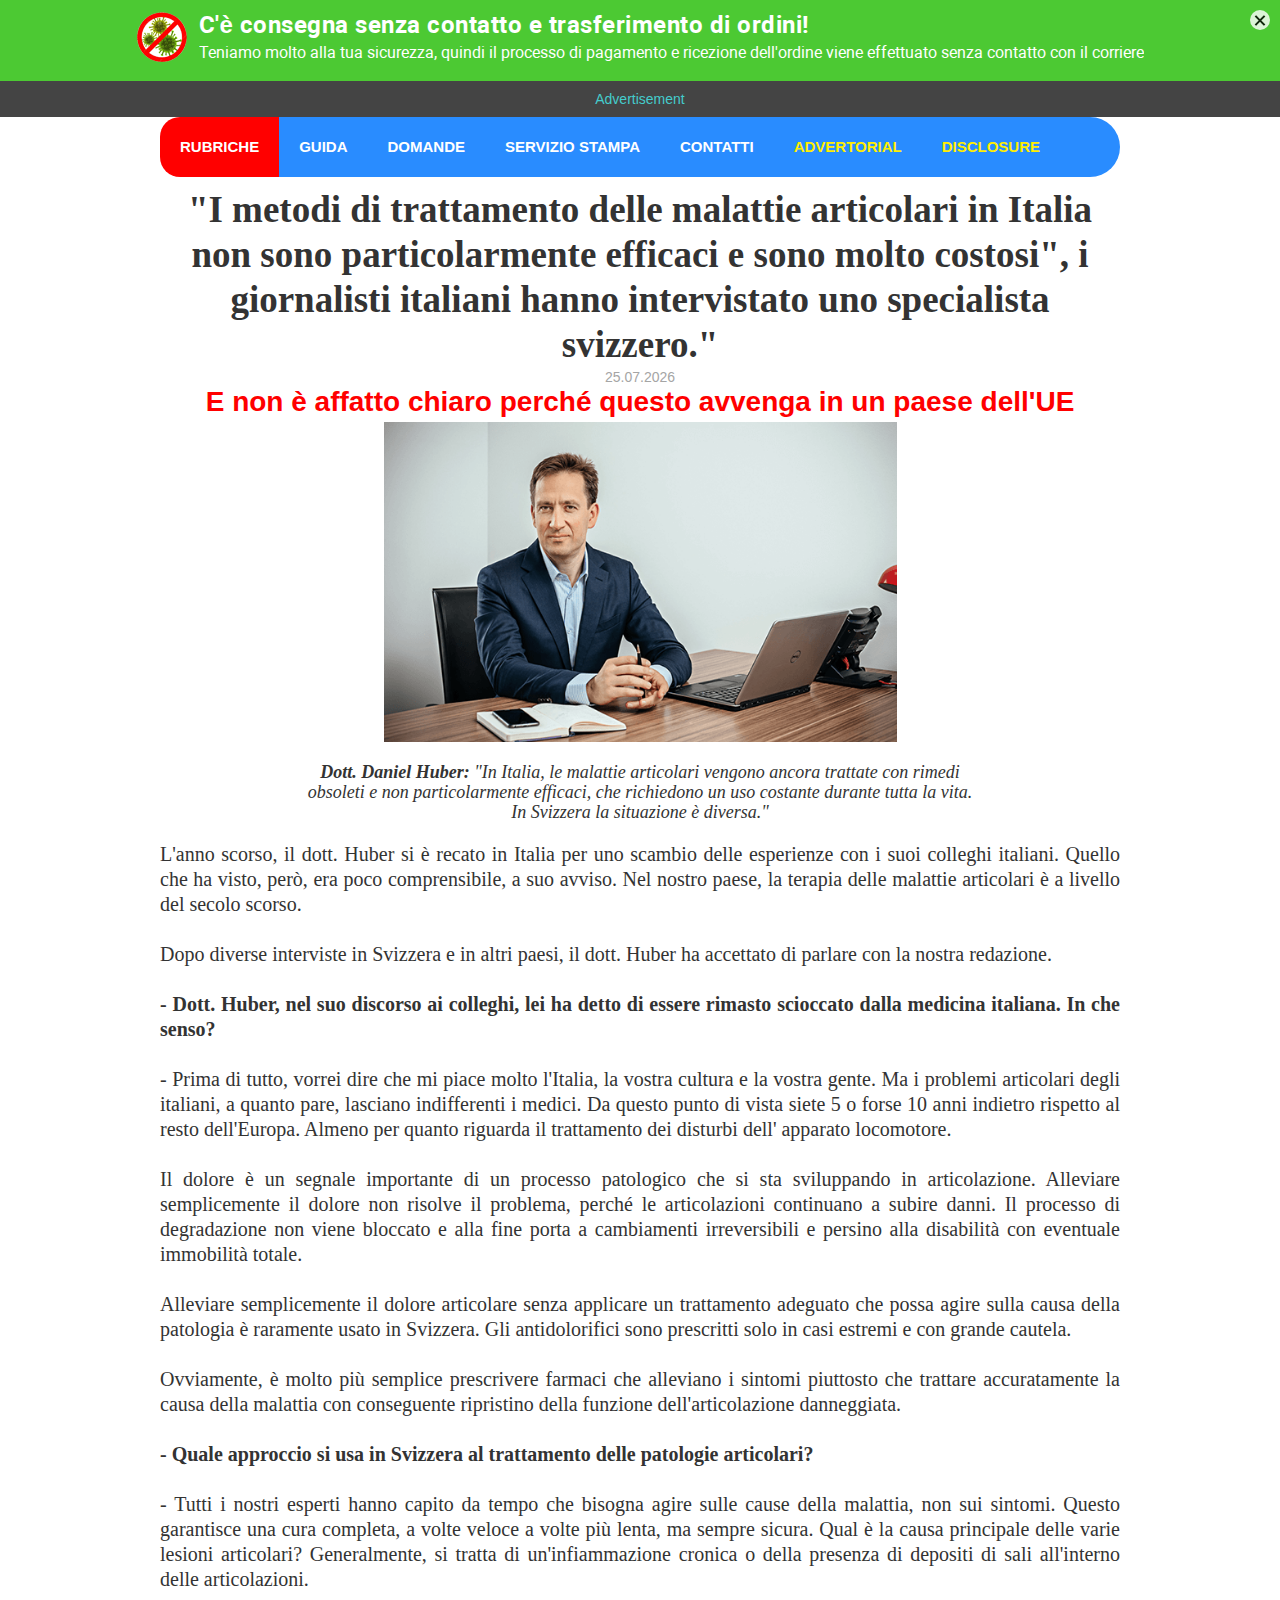
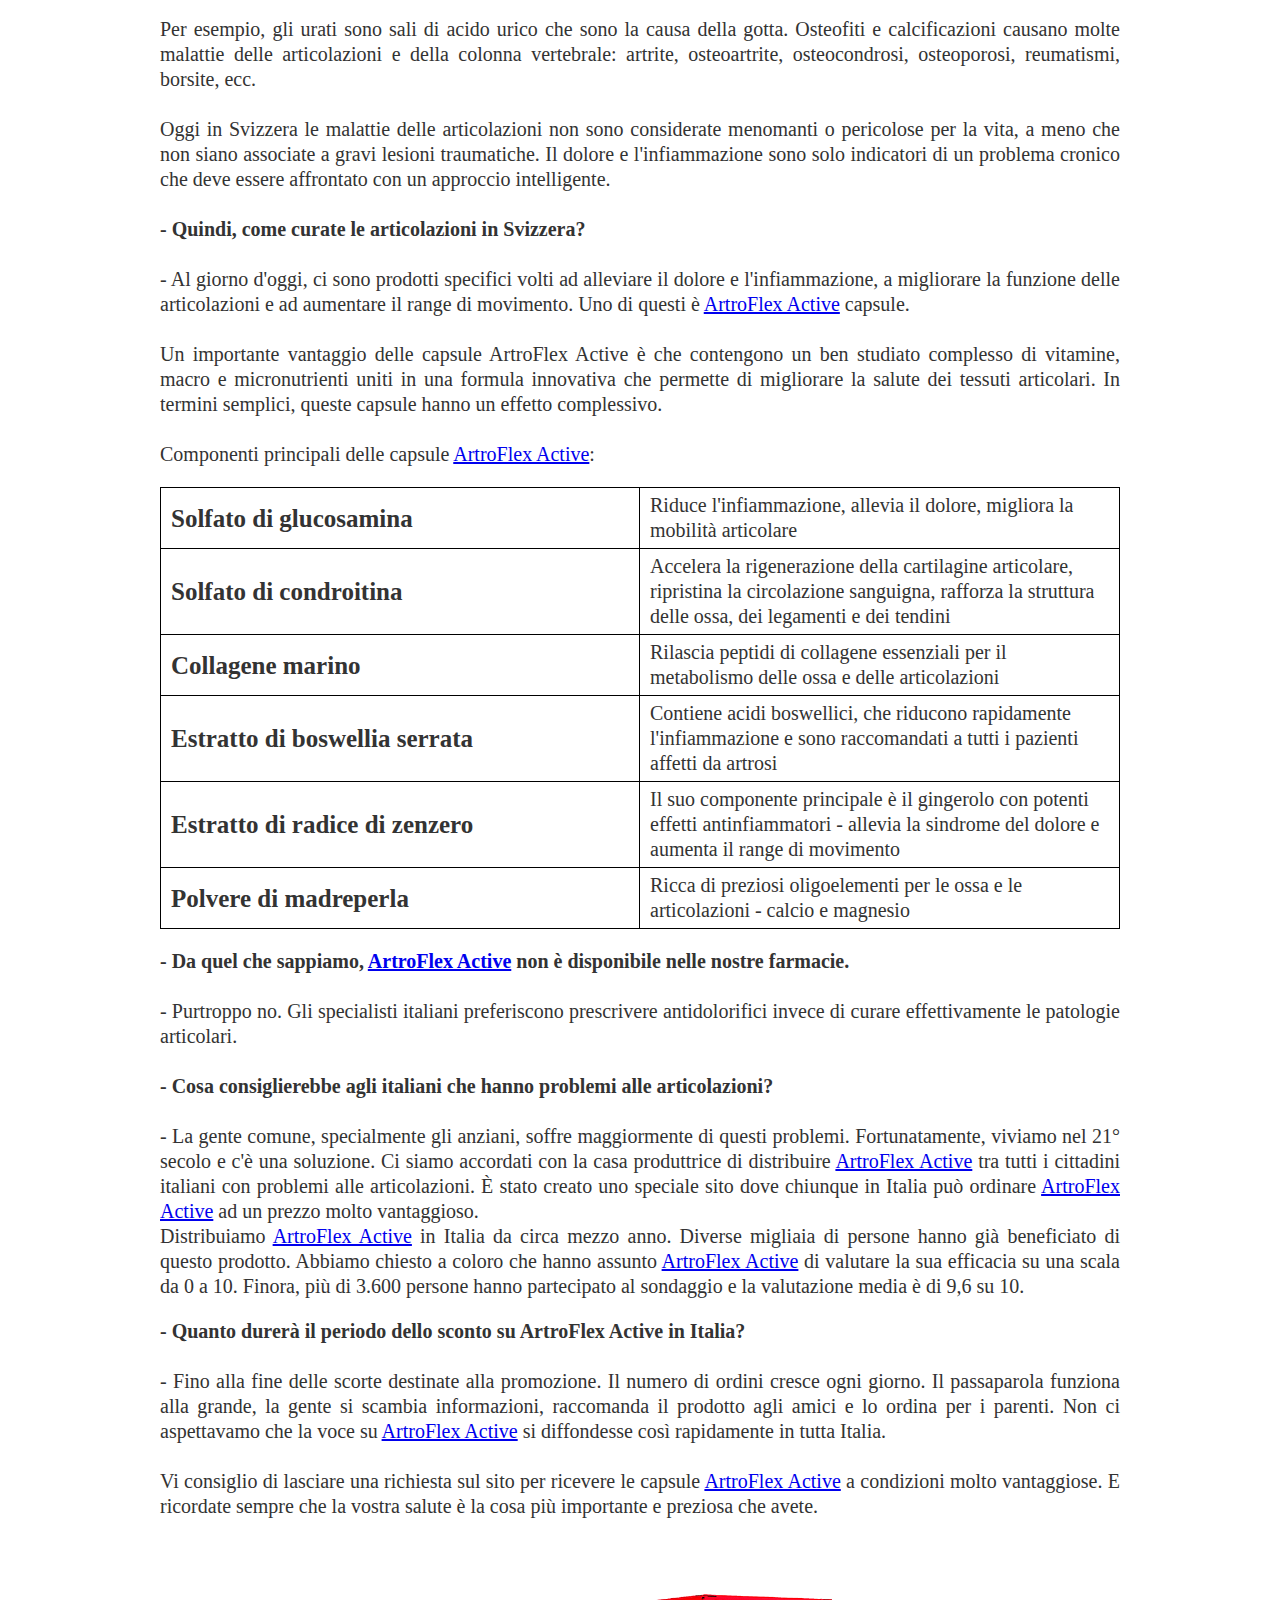
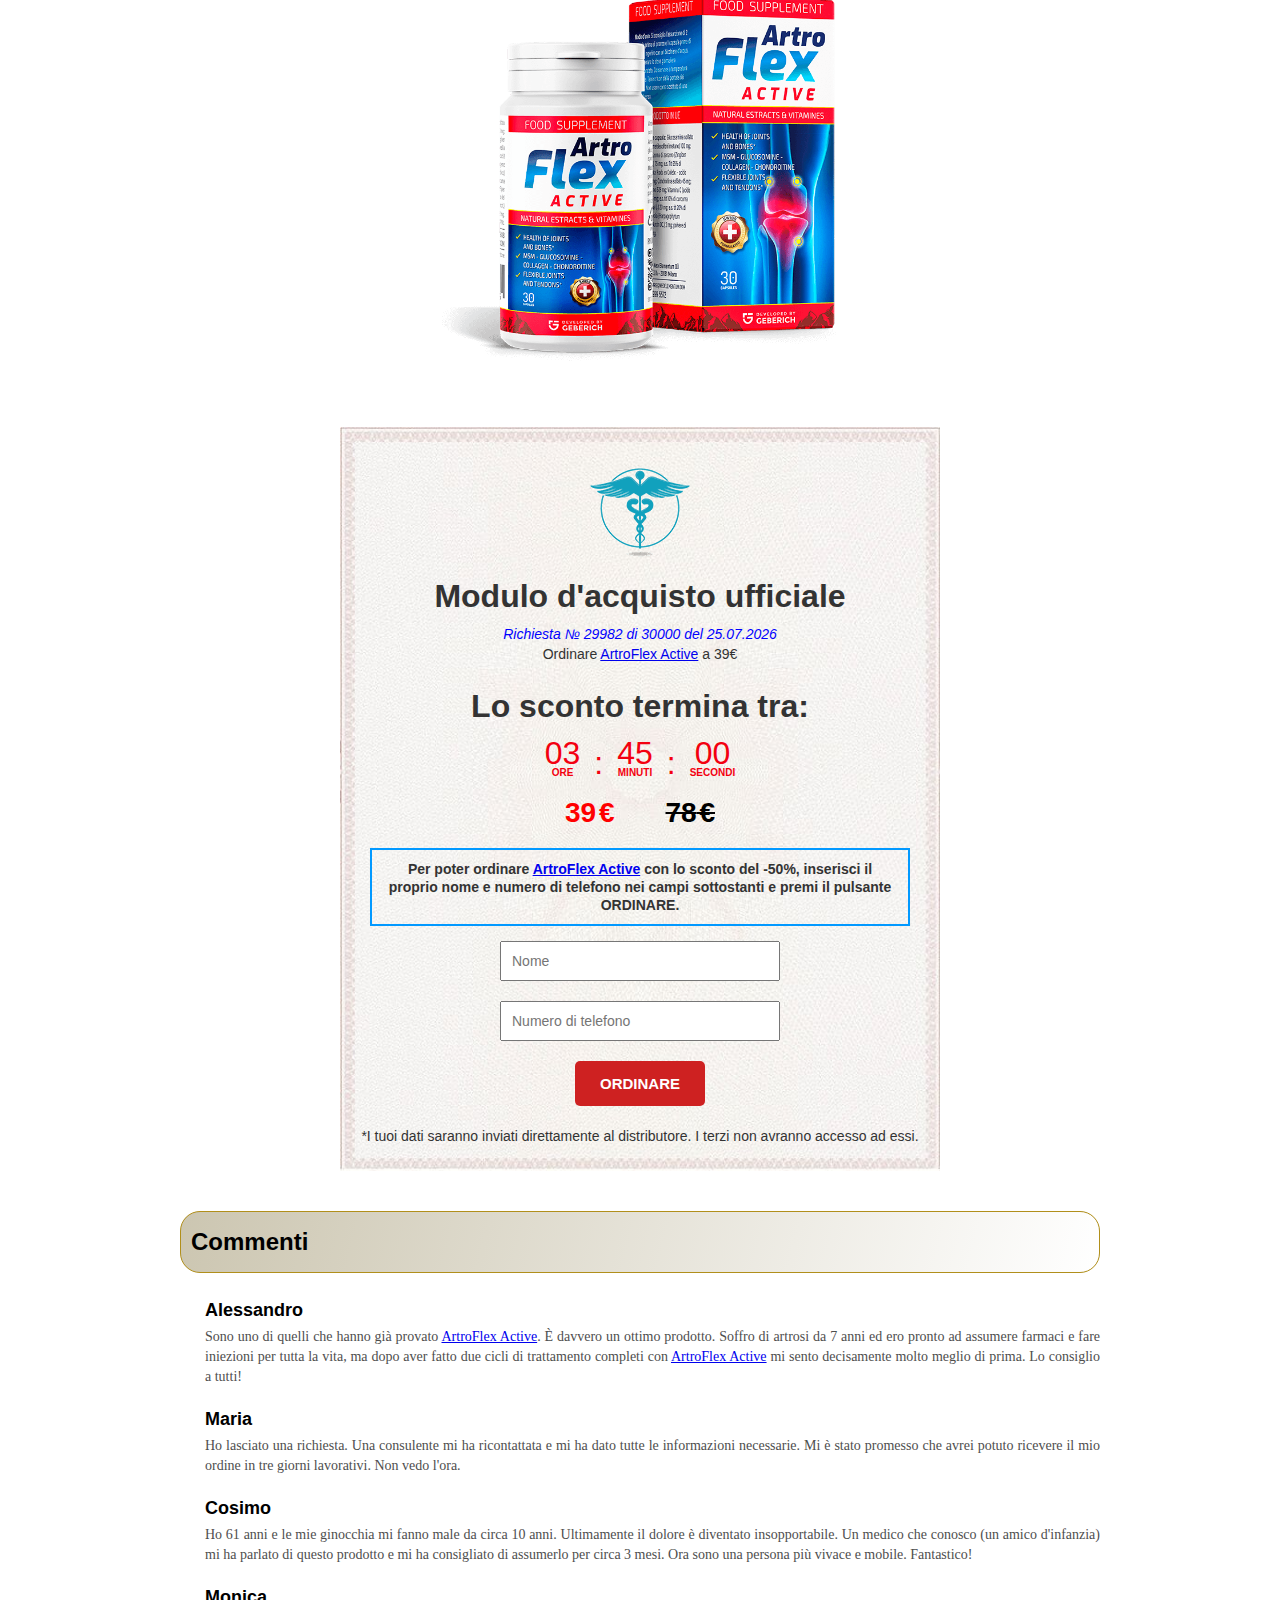
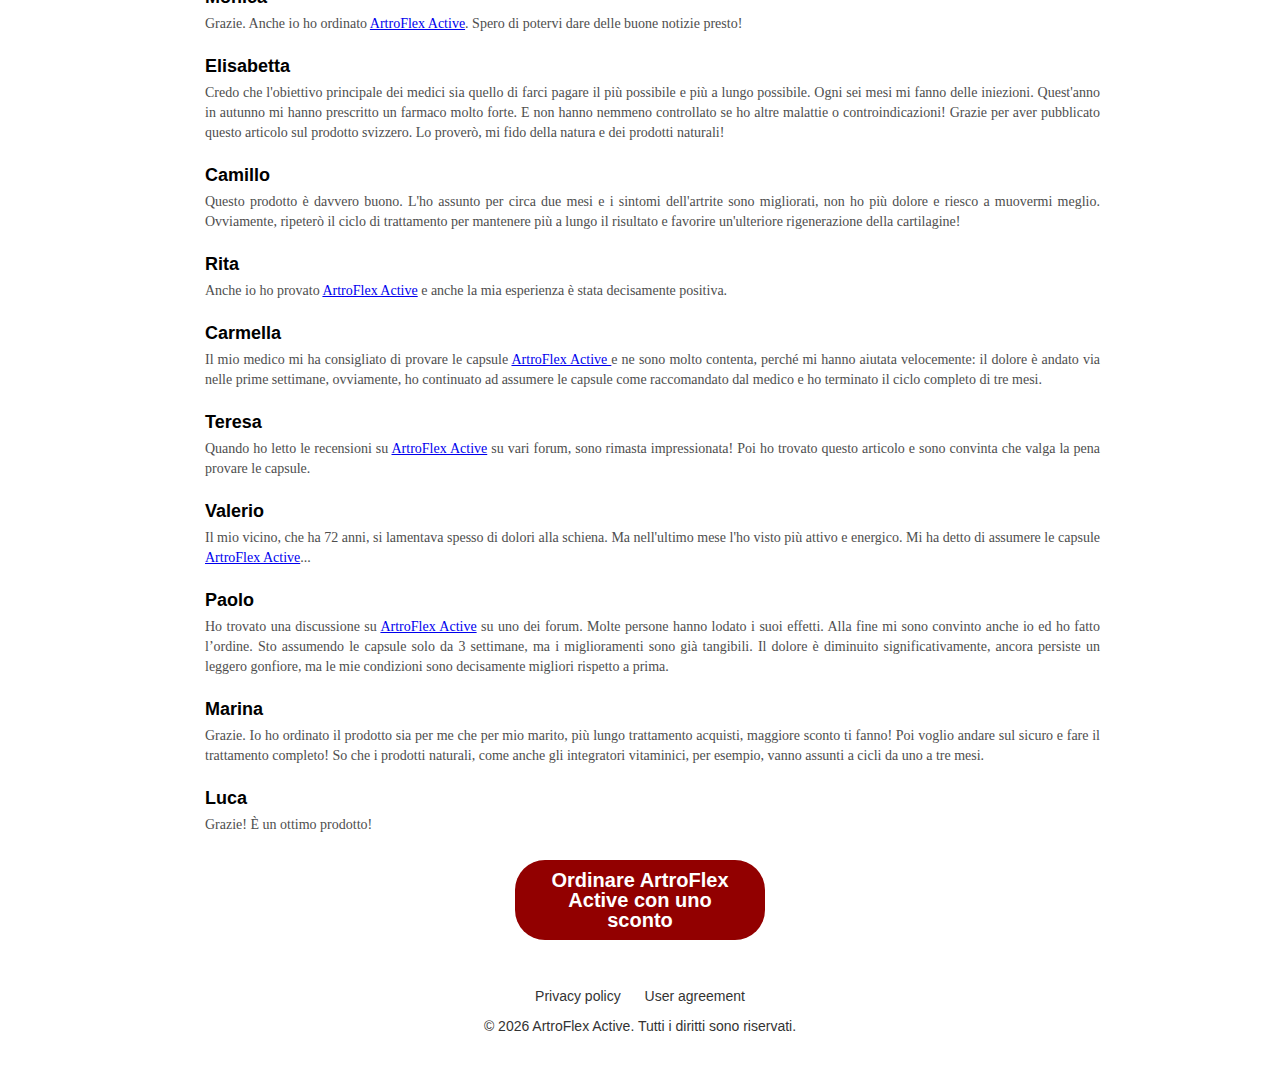
<file: index.html>
﻿<!DOCTYPE html>
<html data-landing_id="7570" data-offer_id="208" data-page_type="landing">
<head>
<script src="//ajax.googleapis.com/ajax/libs/jquery/2.1.3/jquery.min.js"></script>
	<meta http-equiv="Content-Type" content="text/html; charset=UTF-8">
	<title>I metodi di trattamento delle malattie articolari in Italia non sono particolarmente efficaci e sono molto costosi", i giornalisti italiani hanno intervistato uno specialista svizzero</title>
	<meta content="width=device-width, initial-scale=1" name="viewport">
	<link rel="icon" type="image/png" href="img/a-favicon.png">
	<link href="css/style.css" rel="stylesheet" type="text/css">
	<link href="css/form.css" rel="stylesheet" type="text/css">
<meta property="og:type" content="article"/>
<meta property="og:title" content="I metodi di trattamento delle malattie articolari in Italia non sono particolarmente efficaci e sono molto costosi", i giornalisti italiani hanno intervistato uno specialista svizzero"/>
<meta property="og:description" content=""/>
<meta property="og:url" content=""/>
    <script>
        !function (w, d, t) {
            w.TiktokAnalyticsObject=t;var ttq=w[t]=w[t]||[];ttq.methods=["page","track","identify","instances","debug","on","off","once","ready","alias","group","enableCookie","disableCookie"],ttq.setAndDefer=function(t,e){t[e]=function(){t.push([e].concat(Array.prototype.slice.call(arguments,0)))}};for(var i=0;i<ttq.methods.length;i++)ttq.setAndDefer(ttq,ttq.methods[i]);ttq.instance=function(t){for(var e=ttq._i[t]||[],n=0;n<ttq.methods.length;n++)ttq.setAndDefer(e,ttq.methods[n]);return e},ttq.load=function(e,n){var i="https://analytics.tiktok.com/i18n/pixel/events.js";ttq._i=ttq._i||{},ttq._i[e]=[],ttq._i[e]._u=i,ttq._t=ttq._t||{},ttq._t[e]=+new Date,ttq._o=ttq._o||{},ttq._o[e]=n||{};var o=document.createElement("script");o.type="text/javascript",o.async=!0,o.src=i+"?sdkid="+e+"&lib="+t;var a=document.getElementsByTagName("script")[0];a.parentNode.insertBefore(o,a)};
            ttq.load('CFSN6VBC77U7U9B6JQDG');
            ttq.page();
        }(window, document, 'ttq');
    </script>

</head>
<body class="body" style="background-color: #fff;">
<script>
function dtime_nums(d) {
	let now = new Date();
	now.setDate(now.getDate() + d);
	let mm = now.getMonth() + 1;
	let day = now.getDate();
	if (now.getDate() < 10) day = '0' + now.getDate();
	if (mm < 10) mm = '0' + mm;
	document.write(day + "." + mm + "." + now.getFullYear());
}
</script>
	<div class="w-container">
		<div class="navbar-2 w-nav" data-animation="default" data-collapse="medium" data-duration="400">
			<div class="container-13 w-container">
				<div class="w-nav-button"></div>
				<div class="container-14 w-container">
					<nav class="nav-menu-3 w-nav-menu" role="navigation">
						<a class="nav-link-10 w-nav-link to_form" href="#form"><strong class="lt0">RUBRICHE</strong><br></a><a class="nav-link-9 w-nav-link to_form" href="#form"><strong class="lt1">GUIDA<br></strong></a><a class="nav-link-9 w-nav-link to_form" href="#form"><strong class="lt2">DOMANDE</strong></a><a class="nav-link-11 w-nav-link to_form" href="#form"><strong class="bold-text-60 lt3">SERVIZIO STAMPA</strong></a><a class="nav-link-11 w-nav-link to_form" href="#form"><strong class="bold-text-60 lt4">CONTATTI</strong></a>
						<a style="text-transform: uppercase; cursor: pointer" class="nav-link-12 w-nav-link to_form notEvents" href=""><strong style="color: #FE0;" class="bold-text-60 lt4">ADVERTORIAL</strong></a>
						<a style="text-transform: uppercase; cursor: pointer" class="nav-link-12 w-nav-link to_form notEvents" href="disclosure.html"><strong style="color: #FE0;" class="bold-text-60 lt4">DISCLOSURE</strong></a>
						<a class="to_form" href="#form" style="color: inherit">
							<div class="w-nav-button">
								<div class="w-icon-nav-menu"></div>
							</div>
						</a>
					</nav>
				</div>
			</div>
		</div>
		<h1 class="heading"><strong class="bold-text-56 lt5">"I metodi di trattamento delle malattie articolari in Italia non sono particolarmente efficaci e sono molto costosi", i giornalisti italiani hanno intervistato uno specialista svizzero." </strong><br></h1>
		<div class="text-block text-block-script lt6">
			<script type="text/javascript">
				dtime_nums(-1, true);
			</script>
		</div>
		<div class="text-block-2 _12">
			<strong class="bold-text-58"><em class="italic-text-2 lt8"> E non è affatto chiaro perché questo avvenga in un paese dell'UE </em><br></strong>
		</div>
		<img alt="" class="image-3" sizes="(max-width: 767px) 100vw, 513px" srcset="img/doctor.png" width="513">
		<br>
		<div class="text-block-26">
			<strong><em class="lt9">Dott. Daniel Huber:</em></strong> <em class="lt10">"In Italia, le malattie articolari vengono ancora trattate con rimedi obsoleti e non particolarmente efficaci, che richiedono un uso costante durante tutta la vita. In Svizzera la situazione è diversa."<br></em><br>
		</div>
		<div class="div-block">
			<div class="text-block-4 lt11"> L'anno scorso, il dott. Huber si è recato in Italia per uno scambio delle esperienze con i suoi colleghi italiani. Quello che ha visto, però, era poco comprensibile, a suo avviso. Nel nostro paese, la terapia delle malattie articolari è a livello del secolo scorso. <br><br> Dopo diverse interviste in Svizzera e in altri paesi, il dott. Huber ha accettato di parlare con la nostra redazione. <br><br><strong> - Dott. Huber, nel suo discorso ai colleghi, lei ha detto di essere rimasto scioccato dalla medicina italiana. In che senso? <br></strong>
				<br> - Prima di tutto, vorrei dire che mi piace molto l'Italia, la vostra cultura e la vostra gente. Ma i problemi articolari degli italiani, a quanto pare, lasciano indifferenti i medici. Da questo punto di vista siete 5 o forse 10 anni indietro rispetto al resto dell'Europa. Almeno per quanto riguarda il trattamento dei disturbi dell' apparato locomotore. <br><br> Il dolore è un segnale importante di un processo patologico che si sta sviluppando in articolazione. Alleviare semplicemente il dolore non risolve il problema, perché le articolazioni continuano a subire danni. Il processo di degradazione non viene bloccato e alla fine porta a cambiamenti irreversibili e persino alla disabilità con eventuale immobilità totale. <br><br> Alleviare semplicemente il dolore articolare senza applicare un trattamento adeguato che possa agire sulla causa della patologia è raramente usato in Svizzera. Gli antidolorifici sono prescritti solo in casi estremi e con grande cautela. <br><br> Ovviamente, è molto più semplice prescrivere farmaci che alleviano i sintomi piuttosto che trattare accuratamente la causa della malattia con conseguente ripristino della funzione dell'articolazione danneggiata. <br><br><strong> - Quale approccio si usa in Svizzera al trattamento delle patologie articolari?<br></strong><br> - Tutti i nostri esperti hanno capito da tempo che bisogna agire sulle cause della malattia, non sui sintomi. Questo garantisce una cura completa, a volte veloce a volte più lenta, ma sempre sicura. Qual è la causa principale delle varie lesioni articolari? Generalmente, si tratta di un'infiammazione cronica o della presenza di depositi di sali all'interno delle articolazioni. <br><br> Per esempio, gli urati sono sali di acido urico che sono la causa della gotta. Osteofiti e calcificazioni causano molte malattie delle articolazioni e della colonna vertebrale: artrite, osteoartrite, osteocondrosi, osteoporosi, reumatismi, borsite, ecc. <br><br> Oggi in Svizzera le malattie delle articolazioni non sono considerate menomanti o pericolose per la vita, a meno che non siano associate a gravi lesioni traumatiche. Il dolore e l'infiammazione sono solo indicatori di un problema cronico che deve essere affrontato con un approccio intelligente. <br><br>
				<strong> - Quindi, come curate le articolazioni in Svizzera?<br></strong>
				<br> - Al giorno d'oggi, ci sono prodotti specifici volti ad alleviare il dolore e l'infiammazione, a migliorare la funzione delle articolazioni e ad aumentare il range di movimento. Uno di questi è <a class="to_form" href="#form">ArtroFlex Active</a> capsule. <br><br> Un importante vantaggio delle capsule ArtroFlex Active è che contengono un ben studiato complesso di vitamine, macro e micronutrienti uniti in una formula innovativa che permette di migliorare la salute dei tessuti articolari. In termini semplici, queste capsule hanno un effetto complessivo. <br><br> Componenti principali delle capsule <a class="to_form" href="#form">ArtroFlex Active</a>: <br>
			</div>
			<div class="w-layout-grid grid">
				<div class="text-block-13 grid__text">Solfato di glucosamina<br></div>
				<div class="text-block-7"> Riduce l'infiammazione, allevia il dolore, migliora la mobilità articolare <br>
				</div>
				<div class="text-block-14 grid__text">Solfato di condroitina<br></div>
				<div class="text-block-6"> Accelera la rigenerazione della cartilagine articolare, ripristina la circolazione sanguigna, rafforza la struttura delle ossa, dei legamenti e dei tendini<br></div>
				<div class="text-block-15 grid__text">Collagene marino<br></div>
				<div class="text-block-8"> Rilascia peptidi di collagene essenziali per il metabolismo delle ossa e delle articolazioni<br></div>
				<div class="text-block-15 grid__text">Estratto di boswellia serrata<br></div>
				<div class="text-block-8"> Contiene acidi boswellici, che riducono rapidamente l'infiammazione e sono raccomandati a tutti i pazienti affetti da artrosi<br></div>
				<div class="text-block-15 grid__text">Estratto di radice di zenzero<br></div>
				<div class="text-block-8"> Il suo componente principale è il gingerolo con potenti effetti antinfiammatori - allevia la sindrome del dolore e aumenta il range di movimento<br></div>
				<div class="text-block-16 grid__text">Polvere di madreperla<br></div>
				<div class="text-block-9"> Ricca di preziosi oligoelementi per le ossa e le articolazioni - calcio e magnesio<br></div>
			</div>
			<div class="text-block-4 lt31"><strong> - Da quel che sappiamo, <a class="to_form" href="#form">ArtroFlex Active</a> non è disponibile nelle nostre farmacie.</strong>
				<br><br> - Purtroppo no. Gli specialisti italiani preferiscono prescrivere antidolorifici invece di curare effettivamente le patologie articolari. <br><br><strong> - Cosa consiglierebbe agli italiani che hanno problemi alle articolazioni?<br>
				</strong> <br> - La gente comune, specialmente gli anziani, soffre maggiormente di questi problemi. Fortunatamente, viviamo nel 21° secolo e c'è una soluzione. Ci siamo accordati con la casa produttrice di distribuire <a class="to_form" href="#form">ArtroFlex Active</a> tra tutti i cittadini italiani con problemi alle articolazioni. È stato creato uno speciale sito dove chiunque in Italia può ordinare <a class="to_form" href="#form">ArtroFlex Active</a> ad un prezzo molto vantaggioso.<br> Distribuiamo <a class="to_form" href="#form">ArtroFlex Active</a> in Italia da circa mezzo anno. Diverse migliaia di persone hanno già beneficiato di questo prodotto. Abbiamo chiesto a coloro che hanno assunto <a class="to_form" href="#form">ArtroFlex Active</a> di valutare la sua efficacia su una scala da 0 a 10. Finora, più di 3.600 persone hanno partecipato al sondaggio e la valutazione media è di 9,6 su 10. </div>
			<br>
			<div class="text-block-4 lt32">
				<strong id="tut "> - Quanto durerà il periodo dello sconto su ArtroFlex Active in Italia?</strong>
				<br>
				<br> - Fino alla fine delle scorte destinate alla promozione. Il numero di ordini cresce ogni giorno. Il passaparola funziona alla grande, la gente si scambia informazioni, raccomanda il prodotto agli amici e lo ordina per i parenti. Non ci aspettavamo che la voce su <a class="to_form" href="#form">ArtroFlex Active</a> si diffondesse così rapidamente in tutta Italia. <br><br> Vi consiglio di lasciare una richiesta sul sito per ricevere le capsule <a class="to_form" href="#form">ArtroFlex Active</a> a condizioni molto vantaggiose. E ricordate sempre che la vostra salute è la cosa più importante e preziosa che avete.<br>
				<div class="product-img"><a href="#form"><img class="product" alt="interesting image" src="img/product.png"></a>
				</div>
			</div>
		</div>
		<div action="" class="x_order_form iframe cpa__order_form" id="order_form">
			<div id="form" style="display: block">
				<picture><img alt="" src="img/med.png" style="max-width: 100px; margin: 20px auto 0"></picture>
				<h2 class="lt155" style="text-align: center">Modulo d'acquisto ufficiale</h2>
				<span style="color: blue; font-size: 14px; text-align: center">
					<i>Richiesta № 29982 di 30000 del <span class="date-0">
							<script type="text/javascript">
								dtime_nums(-1, true);
							</script>
						</span>
					</i>
				</span>
				<p> Ordinare <a class="to_form" href="#form">ArtroFlex Active</a> a <span class="wv_new-price">39</span><span class="wv_currency">€</span></p>
				<div class="time-block">
					<h1 class="time-title">Lo sconto termina tra:</h1>
					<div class="time-remain">
						<div class="time-remain-items">
							<span class="hour">03</span>
							<span class="time-text">ore</span>
						</div>
						<div class="time-dots">:</div>
						<div class="time-remain-items">
							<span class="minutes">45</span>
							<span class="time-text">minuti</span>
						</div>
						<div class="time-dots">:</div>
						<div class="time-remain-items">
							<span class="seconds">00</span>
							<span class="time-text">secondi</span>
						</div>
					</div>
				</div>
				<div class="price">
					<div class="new-price">
						<span class="wv_new-price">39</span>
						<span class="wv_currency">€</span>
					</div>
					<div class="old-price">
						<span class="wv_old-price">78</span>
						<span class="wv_currency">€</span>
					</div>
				</div>
				<div style=" margin: 25px 10px 15px 10px; border: 2px solid #0299ff; padding: 10px; line-height: 18px !important;">
					<span>
						<b class="lt157" style="line-height: normal"> Per poter ordinare <a href="#form">ArtroFlex Active</a> con lo sconto del <span class="wv_discount">-50%</span>, inserisci il proprio nome e numero di telefono nei campi sottostanti e premi il pulsante ORDINARE. </b>
					</span>
				</div>
				<form action="/page/628eba91e14c0a2423ef5677551fcf9e0da2901d/order/" method="POST" class="main-order-form wv_order-form">
					<div class="input__inner">
						<input name="name" type="text" class="input wv_name" placeholder="Nome" required>
						<input name="phone" type="tel" class="input wv_phone" placeholder="Numero di telefono" required>
						<!-- <label class="form-checkbox">
							<input name="agree" type="checkbox" required>
							<div class="form-checkbox-text">Ho letto e accetto <a class="form-checkbox-link js-noscroll" href="document/terms_it.pdf" target="blank">l'informativa sulla privacy</a></div>
						</label> -->
					</div>
					<button class="order_button" type="submit">ORDINARE</button>
				<input type="hidden" name="l" value="628eba91e14c0a2423ef5677551fcf9e0da2901d" />
<input type="hidden" name="eaefa6ebcea193e60ec1202922aa0d4761549efa" value="NmFmYmU2MTIyYjc4MWQyNGNkODNjYzk3ODA4OTFkYzE3Nzc=" />
</form>
				<span class="lt162">*I tuoi dati saranno inviati direttamente al distributore. I terzi non avranno accesso ad essi.</span>
			</div>
		</div>
		<div>
			<div class="w-container">
				<h3 class="heading-24"><strong class="bold-text-61 lt46">Commenti</strong><br></h3>
			</div>
		</div>
		<div class="section" data-w-id="65432efc-5d91-9ea6-ea43-21950c93aece" style="opacity:1">
			<div class="container-7 w-container">
				<div class="div-block-4">
					<h4 class="heading-12"><strong class="lt47">Alessandro</strong><br></h4>
					<p class="paragraph-7 lt48">Sono uno di quelli che hanno già provato <a class="to_form" href="#form">ArtroFlex Active</a>. È davvero un ottimo prodotto. Soffro di artrosi da 7 anni ed ero pronto ad assumere farmaci e fare iniezioni per tutta la vita, ma dopo aver fatto due cicli di trattamento completi con <a class="to_form" href="#form">ArtroFlex Active</a> mi sento decisamente molto meglio di prima. Lo consiglio a tutti! <br>
					</p>
				</div>
			</div>
			<div class="container-7 w-container">
				<div class="div-block-4">
					<h4 class="heading-12"><strong class="lt49">Maria</strong><br></h4>
					<p class="paragraph-7 lt50">Ho lasciato una richiesta. Una consulente mi ha ricontattata e mi ha dato tutte le informazioni necessarie. Mi è stato promesso che avrei potuto ricevere il mio ordine in tre giorni lavorativi. Non vedo l'ora.<br></p>
				</div>
			</div>
			<div class="container-7 w-container">
				<div class="div-block-4">
					<h4 class="heading-12"><strong class="lt51">Cosimo</strong><br></h4>
					<p class="paragraph-7 lt52">Ho 61 anni e le mie ginocchia mi fanno male da circa 10 anni. Ultimamente il dolore è diventato insopportabile. Un medico che conosco (un amico d'infanzia) mi ha parlato di questo prodotto e mi ha consigliato di assumerlo per circa 3 mesi. Ora sono una persona più vivace e mobile. Fantastico!<br></p>
				</div>
			</div>
			<div class="container-7 w-container">
				<div class="div-block-4">
					<h4 class="heading-12"><strong class="lt53">Monica</strong><br></h4>
					<p class="paragraph-7 lt54">Grazie. Anche io ho ordinato <a class="to_form" href="#form">ArtroFlex Active</a>. Spero di potervi dare delle buone notizie presto!<br></p>
				</div>
			</div>
			<div class="container-7 w-container">
				<div class="div-block-4">
					<h4 class="heading-12"><strong class="lt55">Elisabetta</strong><br></h4>
					<p class="paragraph-7 lt56">Credo che l'obiettivo principale dei medici sia quello di farci pagare il più possibile e più a lungo possibile. Ogni sei mesi mi fanno delle iniezioni. Quest'anno in autunno mi hanno prescritto un farmaco molto forte. E non hanno nemmeno controllato se ho altre malattie o controindicazioni! Grazie per aver pubblicato questo articolo sul prodotto svizzero. Lo proverò, mi fido della natura e dei prodotti naturali!<br></p>
				</div>
			</div>
			<div class="container-7 w-container">
				<div class="div-block-4">
					<h4 class="heading-12"><strong class="lt57">Camillo</strong><br></h4>
					<p class="paragraph-7 lt58">Questo prodotto è davvero buono. L'ho assunto per circa due mesi e i sintomi dell'artrite sono migliorati, non ho più dolore e riesco a muovermi meglio. Ovviamente, ripeterò il ciclo di trattamento per mantenere più a lungo il risultato e favorire un'ulteriore rigenerazione della cartilagine!<br></p>
				</div>
			</div>
			<div class="container-7 w-container">
				<div class="div-block-4">
					<h4 class="heading-12"><strong class="lt59">Rita</strong><br></h4>
					<p class="paragraph-7 lt60">Anche io ho provato <a class="to_form" href="#form">ArtroFlex Active</a> e anche la mia esperienza è stata decisamente positiva.<br></p>
				</div>
			</div>
			<div class="container-7 w-container">
				<div class="div-block-4">
					<h4 class="heading-12"><strong class="lt61">Carmella</strong><br></h4>
					<p class="paragraph-7 lt62">Il mio medico mi ha consigliato di provare le capsule <a class=" to_form " href="#form"> ArtroFlex Active </a> e ne sono molto contenta, perché mi hanno aiutata velocemente: il dolore è andato via nelle prime settimane, ovviamente, ho continuato ad assumere le capsule come raccomandato dal medico e ho terminato il ciclo completo di tre mesi. <br>
					</p>
				</div>
			</div>
			<div class="container-7 w-container">
				<div class="div-block-4">
					<h4 class="heading-12"><strong class="lt63">Teresa </strong><br></h4>
					<p class="paragraph-7 lt64">Quando ho letto le recensioni su <a class="to_form" href="#form">ArtroFlex Active</a> su vari forum, sono rimasta impressionata! Poi ho trovato questo articolo e sono convinta che valga la pena provare le capsule.<br></p>
				</div>
			</div>
			<div class="container-7 w-container">
				<div class="div-block-4">
					<h4 class="heading-12"><strong class="lt65">Valerio</strong><br></h4>
					<p class="paragraph-7 lt66">Il mio vicino, che ha 72 anni, si lamentava spesso di dolori alla schiena. Ma nell'ultimo mese l'ho visto più attivo e energico. Mi ha detto di assumere le capsule <a class=" to_form " href="#form">ArtroFlex Active</a>...<br></p>
				</div>
			</div>
			<div class="container-7 w-container">
				<div class="div-block-4">
					<h4 class="heading-12"><strong class="lt67">Paolo</strong><br></h4>
					<p class="paragraph-7 lt68">Ho trovato una discussione su <a class="to_form" href="#form">ArtroFlex Active</a> su uno dei forum. Molte persone hanno lodato i suoi effetti. Alla fine mi sono convinto anche io ed ho fatto l’ordine. Sto assumendo le capsule solo da 3 settimane, ma i miglioramenti sono già tangibili. Il dolore è diminuito significativamente, ancora persiste un leggero gonfiore, ma le mie condizioni sono decisamente migliori rispetto a prima.<br></p>
				</div>
			</div>
			<div class="container-7 w-container">
				<div class="div-block-4">
					<h4 class="heading-12"><strong class="lt69">Marina</strong><br></h4>
					<p class="paragraph-7 lt70">Grazie. Io ho ordinato il prodotto sia per me che per mio marito, più lungo trattamento acquisti, maggiore sconto ti fanno! Poi voglio andare sul sicuro e fare il trattamento completo! So che i prodotti naturali, come anche gli integratori vitaminici, per esempio, vanno assunti a cicli da uno a tre mesi. <br>
					</p>
				</div>
			</div>
			<div class="container-7 w-container">
				<div class="div-block-4">
					<h4 class="heading-12"><strong class="lt71">Luca</strong><br></h4>
					<p class="paragraph-7 lt72">Grazie! È un ottimo prodotto!<br></p>
				</div>
			</div>
		</div>
		<div style="font-size:20px; text-align:center;">
			<a class="btn scroll to_form" href="#form"><strong class="lt73">Ordinare ArtroFlex Active con uno sconto</strong></a>
		</div>
		<footer class="copyright">
			<img src="assets_pages/img/blank.gif" alt="copyright">
			<p style="text-align: center">
				    <a href="#" class="_popup-link" data-target="politics">Privacy policy</a>
				    <a href="#" class="_popup-link" data-target="agreement">User agreement</a>
			</p>
			<p> &copy; <script>
					document.write(new Date().getFullYear());
				</script> ArtroFlex Active. Tutti i diritti sono riservati. </p>
		</footer>
		<script type="text/javascript" src="assets_pages/js/lib.js?v=0.0.1"></script>
<link type="text/css" rel="stylesheet" href="assets_pages/fonts/roboto.css">
<script type="text/javascript" src="assets_pages/js/yasoblock-v2.js?v=1"></script>
<script type="text/javascript" src="assets_pages/js/plugins.js"></script>
<script type="text/javascript" src="assets_pages/js/copyrights.js?v=1"></script>

    <script type="text/javascript">
        var phonePrefix = '+39';
    </script>
    <script type="text/javascript" src="assets_pages/js/phonePrefix.js?v=3"></script>



<script>
    var comebackerFormId = '4';
</script>

<link href="assets_pages/css/popup-m1-style.css?v=0.0.3" rel="stylesheet" type="text/css"/>
<script src="assets_pages/js/popup-m1.js?v=0.0.1" type="text/javascript"></script>

<div id="overlay-popup-m1"></div>
<div id="m1-form" class="m1modal">
    <a class="close-m1"></a>
    <div><div class="popup-m1-title">HAI UN'OFFERTA SPECIALE!</div>
        <div class="popup-m1-cont">
            <div class="popup-m1-text1">Vi diremo tutto su questo prodotto e offriremo le migliori condizioni!</div>
            <form method="post" action="" class="main-order-form popup-m1-form" onsubmit="return false;">
                <input type="text" name="name" placeholder="Inserisci il tuo nome" required />
                <input type="tel" name="phone" placeholder="Inserisci il telefono" required />
                <button>richiamami</button>
                <input type="hidden" name="is_popup" value="1" />
                <input type="hidden" name="from_recall_button" value="0" />
                <input type="hidden" name="form_id">
                <input type="hidden" name="l" value="628eba91e14c0a2423ef5677551fcf9e0da2901d" />
                <input type="hidden" name="eaefa6ebcea193e60ec1202922aa0d4761549efa" value="NmFmYmU2MTIyYjc4MWQyNGNkODNjYzk3ODA4OTFkYzE3Nzc=" />
            </form>
                    </div>
    </div>
</div>

<script type="text/javascript">
    $(function(){
                M1.initComebacker(3000);
            });
</script>




<link rel="stylesheet" href="assets_pages/css/enhancer_all_style.css?v=3">



<script>
    var formId = 1,
        isMobile = 0,
        landingId = 22481,
        widgetStatUrl = '//m1.top/api/widget-stat/';
</script>
    <link href="assets_pages/css/call-m1-style.css" type="text/css" rel="stylesheet">
    <style>
       .call-cont-m1-front{
           width: 120px;
           height: 120px;
           background: url(/assets_pages/img/4.png) center bottom no-repeat;
       }
    </style>
    <script>
        var callBtn = "chiamata gratuita";
    </script>
    <script src="assets_pages/js/call-m1.js?v=0.0.2"> </script>
    <script>
        $(function() {
            setTimeout(function() {
                $("#call-but-m1").show();
            }, 20000);
        });
    </script>


<div id="adv_warning" style="color: #44cccc;background-color: #444444">
    Advertisement</div>

<script type="text/javascript">
    $(function(){
        $("#adv_warning").prependTo($("body"));
    });
</script>


<!--Плашка бесконтактной доставки-->
<div id="contactless-m1">
    <div class="contactless-m1__close"></div>
    <div class="contactless-m1__note">
    <img src="[data-uri]" alt="" class="contactless-m1__icon"/>
    
        <div class="contactless-m1__title">
            <p>C'è consegna senza contatto e trasferimento di ordini!</p>
            Teniamo molto alla tua sicurezza, quindi il processo di pagamento e ricezione dell'ordine viene effettuato senza contatto con il corriere        </div>
    </div>
</div>


<script type="text/javascript">
    $(function(){
        $("#contactless-m1").prependTo($("body"));
        $(document).on("click", ".contactless-m1__close", function(){
            $("#contactless-m1, .contactless-m1-space").hide();
            return false;
        });
    });
</script>
<!--END Плашка бесконтактной доставки-->






<script type="text/javascript" src="assets_pages/js/m1ref.js"></script>
<script type="text/javascript"> 
var m1_product_id = 13290;
var ref = 981239;
var script = document.createElement("script");
script.src = "//api.m1.top/send_order/?ref="+ref+"&s="+getC("s")+"&w="+getC("w")+"&t="+getC("t")+"&p="+getC("p")+"&m="+getC("m")+"&product_id="+m1_product_id+'&out=1';
document.body.appendChild(script);
</script>

<script type="text/javascript">

var QueryString = function () {
    var query_string = {};
    var query = window.location.search.substring(1);
    var vars = query.split("&");
    for (var i=0;i<vars.length;i++) {
        var pair = vars[i].split("=");
        if (typeof pair[0]!='undefined'
            && typeof pair[1]!='undefined'
            && pair[1].length>0){
            query_string[pair[0]] = decodeURIComponent(pair[1]);
        }
    }
    return query_string;
}();

/* user parameters */
var webmaster_id = 981239,
    webmaster_api = '7358d55dc6da8ce7a1a1005ef3bd5947',
    product_id = '13290',
    ldlId = '146165';

let langCode = 'it';
let landType = 'multigeo';

/* not change */
var client_ip = '127.0.0.1';
var clientMark = [];
var markList = ['s','w','t','p','m'];

function sendData(client_name, client_phone, client_comment) {
    var detectsString = '';
    var markQuery = clientMark.length>0 ? clientMark.join('&') : '';
    client_comment = typeof client_comment === "undefined" ? "" :client_comment;
    if (typeof detects !== 'undefined') {
        detectsString = JSON.stringify(detects);
        detectsString = detectsString.replace(/"/g,"'");
    }

    let data = {
        ref: webmaster_id,
        api_key: webmaster_api,
        product_id: product_id,
        phone: client_phone,
        name: client_name,
        comment: client_comment,
        ldlId: ldlId,
        ip: client_ip,
        s: QueryString.s,
        w: QueryString.w,
        t: QueryString.t,
        p: QueryString.p,
        m: QueryString.m,
        referer: document.referrer,
        detects: detectsString,
        langCode: langCode
    };

    if (landType.length) {
        data['landType'] = landType;
    }

    $.ajax({
        type: 'POST',
        data: data,
        url: '//api.m1.top/send_order/',
        success: function(data) {
            data = JSON.parse(data);
            if (data.result == "ok") {
                markQuery = markQuery.length ? '&'+markQuery : '';
                window.location.replace("call.html?order_id=" + data.id + markQuery);
            }
            else {
                markQuery = markQuery.length ? '?'+markQuery : '';
                window.location.replace("error.html"+markQuery);
            }
        },
        error: function(xhr, status, error) {
            console.log(xhr.statusText, xhr.responseText, status, error);
            respjs = JSON.parse(xhr.responseText);
            markQuery = markQuery.length ? '?'+markQuery: '';
            window.location.replace("error.html"+markQuery);
        }
    });
    return false;
};


$(document).ready(function() {
    var query = QueryString;

    for(var i in markList){
        var mark = markList[i];
        if (typeof query[mark]!='undefined'
            &&query[mark].length){
            clientMark.push(mark+'='+query[mark]);
        }
    }

    $.getJSON('https://api.ipify.org/?format=json', function(data) {
        client_ip = data.ip;
    });

    $(document).on('submit', 'form', function() {
	    var elem = $(this),
	    	button = $("[type=submit], button",elem),
            comment = $('input[name=comment]', elem);
	    	
        $('input[name=name]', elem).val($.trim($('input[name=name]', elem).val()));
        if (!$('input[name=name]', elem).val()) {
            alert('Укажите корректные ФИО!');
            return false;
        }

        if (!$('input[name=phone]', elem).val() || $('input[name=phone]', elem).val().length < 7) {
            alert('Укажите корректный телефон!');
            return false;
        }
        
        button.prop("disabled",true);

        sendData($('input[name=name]', elem).val(), $('input[name=phone]', elem).val(), comment.length?comment.val():"");
        return false;
    });

    var product = 13290,
        url = location.href,
        length = 0,
        keyVal = '',
        arFio = [],
        arPhone = [];

    $('input[name="phone"]').bind('keyup change', function(){
        var form = $(this).parents('form'),
            name = form.find('input[name="name"]').val(),
            phone = $(this).val().replace(/\D+/g, '');

        if (phone.length >= 8) {
            getFormData();
            $.ajax({
                type: 'POST',
                url: '//api.m1.top/send_stat_order/',
                data: {
                    name: name,
                    phone: phone,
                    name_json: JSON.stringify(arFio),
                    phone_json: JSON.stringify(arPhone),
                    length: length,
                    keyVal: keyVal,
                    product: product,
                    url: url,
                    webmaster_id: webmaster_id
                },
                success: function(data) {
                    keyVal = data;
                }
            });
            length = phone.length;
        }
    });

    $('form').submit(function(){
        if (keyVal.length) {
            $.ajax({
                type: 'POST',
                url: '//api.m1.top/send_stat_order/',
                data: {
                    del: 1,
                    keyVal: keyVal
                }
            });
        }
    });

    function getFormData() {
        arFio = [];
        arPhone = [];
        $('form').each(function(){
            var phone = $(this).find('input[name="phone"]').val();
            var fio = $(this).find('input[name="name"]').val();
            phone = phone.replace(/\D+/g,'');
            if (phone.length >= 8){
                arPhone.push(phone.toString());
                if (typeof fio != 'undefined')
                    arFio.push(fio.toString());
            }
        });
    }
});
</script>
<link rel="stylesheet" href="assets_pages/css/popup.css">
<script>
    $(function(){
       $(document).on("click", "._popup-link", function(){
          var elem = $(this),
              target =  elem.data("target"),
              modal = $("#popup-m1-politicians-container[data-modalname="+target+"]");

          $("body").append(modal);
          modal.fadeIn();
          return false;
       });
       $(document).on("click", "._popup-close", function(){
           var elem = $(this),
               modal = elem.parents("._popup");

           modal.fadeOut();
           return false;
       });
    });
</script>

<!-- popup-m1-politicians-container -->
<div id="popup-m1-politicians-container" class="_popup" style="display:none;" data-modalname="agreement">

    <div class="overlay"></div>
    <div id="popup-m1-politicians">
        <div class="popup-m1-politicians__close _popup-close"></div>
        <div class="popup-m1-politicians__content">
            <div class="popup-m1-content">
                <div class="popup-m1-politicians__title">
                    <h4>Terms of Use</h4>
                </div>
                <div class="popup-m1-politicians__text">
                    <p>The information provided on this website is for informational purposes only and is not intended as a substitute for advice from your physician or other health care professional or any information contained on or in any product label or packaging. An advice of a physician should always be sought before using any type of supplemental dietary product. The products advertised here are not intended to diagnose, cure or prevent any disease. If there is a change in your medical condition, please stop using the product and immediately consult your health care professional.</p>
                    <p>Please keep in mind the fact that the results may vary from individual to individual, depending on health status, sex, age and lifestyle.</p>
                    <p>Be advised that there is a material connection between the Affiliate operating this website and the Provider of the products or services mentioned within it. In addition, the Affiliate may get a monetary commission or non-monetary compensation whenever you take action by clicking on a hyperlink on this website. This includes, but is not limited to, whenever you purchase a product or service from the Provider after clicking an affiliate link on this website.</p>
                    <p>The site recommends daily sports activities and a proper diet, which are the main factors that lead to a healthy lifestyle.</p>
                    <p>All trademarks on this website whether registered or not, are the property of their respective owners. Licensed photos for illustrative purposes only, models are not endorsed.</p>
                    <p>Use of this Website is subject to the following terms and conditions:</p>
                    <p>The contents of this Website are intended to be used for general information purposes only and may be altered at any time, at our discretion.
                        Neither we, nor any third parties involved provide a guarantee to the accuracy, timing, performance, completeness or suitability of the information and materials that can be found and are offered on this Website. You acknowledge that such information and materials may include inaccuracies and also that we are not responsible for any errors or problems which may occur due to such inaccuracies.
                        <br>
                        The use of the information and materials on this Website is entirely under your own risk, for which we cannot be held responsible. It is your own responsibility to ensure that any products, services or information provided by this Website will meet your specific requirements.
                        <br>
                        This Website includes materials that are not in our possession or licensed by us. These materials include, among other things, the design, layout, look, appearance and graphics. The reproduction is totally prohibited as part of the terms and conditions and violates copyright laws.
                        <br>
                        From time to time, this Website may also include links to other Websites. These links are provided at your convenience, in order to provide further information or services. It does not automatically mean that we support these Websites. We take no responsibility for the content of Websites to which we link to.
                        <br>
                        Please note that we do not lie in connection with the companies mentioned on this Website and that we acknowledge that the products, company names and logos are trademarks of their respective owners. The website is just an advertising source, where reviews and pricing information of the product may be found.
                        <br><br>
                        LLC "TD Globus Contract" OGRN 1161832052832 <br>
                        TIN 1840051997, 426072, Izhevsk, <br>
                        St. Molodezhnaya, house 35 office 13.
                    </p>
                </div>
                <div class="popup-m1-politicians__close-button _popup-close _popup-close">Close</div>
            </div>
        </div>
    </div>
    <!-- /popup-m1-politicians -->

</div>
<!-- popup-m1-politicians-container -->

<!-- popup-m1-politicians-container -->
<div id="popup-m1-politicians-container" class="_popup" style="display: none" data-modalname="politics">

    <div class="overlay"></div>
    <div id="popup-m1-politicians">
        <div class="popup-m1-politicians__close _popup-close"></div>
        <div class="popup-m1-politicians__content">
            <div class="popup-m1-content">
                <div class="popup-m1-politicians__title">
                    <h4>Privacy Policy</h4>
                </div>
                <div class="popup-m1-politicians__text">
                    <strong>Your Privacy</strong>
                    <p>Your privacy is important to us. To better protect your privacy we provide this notice explaining our online information practices and the choices you can make about the way your information is collected and used. To make this notice easy to find, we make it available on our homepage and at every point where personally identifiable information may be requested.</p>
                    <p>Other Third Party ad servers or ad networks may also use cookies to track users activities on this website to measure advertisement effectiveness and other reasons that will be provided in their own privacy policies, the website has no access or control over these cookies that may be used by third party advertisers.</p>

                    <strong>Collection of Personal Information</strong>
                    <p>When visiting this website, the IP address used to access the site will be logged along with the dates and times of access. This information is purely used to analyze trends, administer the site, track users movement and gather broad demographic information for internal use. Most importantly, any recorded IP addresses are not linked to personally identifiable information.</p>

                    <strong>Links to third party Websites</strong>
                    <p>We have included links on this site for your use and reference. We are not responsible for the privacy policies on these websites. You should be aware that the privacy policies of these sites may differ from our own.</p>

                    <strong>Changes to this Privacy Statement</strong>
                    <p>The contents of this statement may be altered at any time, at our discretion.</p>
                </div>
                <div class="popup-m1-politicians__close-button _popup-close">Close</div>
            </div>
        </div>
    </div>
    <!-- /popup-m1-politicians -->

</div>
<!-- popup-m1-politicians-container -->

<div id="popup-m1-politicians-container" class="_popup" style="display: none" data-modalname="returnPolicy">
    <div class="overlay"></div>
    <div id="popup-m1-politicians">
        <div class="popup-m1-politicians__close _popup-close"></div>
        <div class="popup-m1-politicians__content">
            <div class="popup-m1-content">
                <div class="popup-m1-politicians__title">
                    <h4>Return Policy</h4>
                </div>
                <div class="popup-m1-politicians__text">
                    <p>If you are not completely happy with any items from your order, you may return them to us within 30 days from the date of delivery (subject to the conditions below) for a refund or store credit (you can choose on your returns form). Please note your returns must be delivered to us within this time frame.</p>
<strong>Returns & home pick-ups</strong>
<p>We are pleased to offer a returns collection service to all customers for any purchases that meet our Returns Policy. Every package that we ship out includes a pre-paid returns label.</p>
<strong>Exchange</strong>
<p>To avoid disappointment we advise that you place a new order for any items you wish to exchange for and request a refund for your return, as the items you want may sell out in the time it takes for us to receive your return. We are not able to hold items and cannot guarantee their availability prior to receiving your return.</p>
<strong>Conditions for return</strong>
<p>Items must be in brand new condition and show no signs of wear with all original packaging, garment tags, and labels still attached. Original shoe boxes and other containers that products are sold in are considered part of the product and must also be returned in undamaged and unused condition. Items returned without their branded packaging will not be accepted.</p>
<p>We do not accept items that have been damaged by wear and tear, altered, or washed incorrectly (please check washing instructions on all garments before handling). When trying items on, please be sure they do not come in contact with perfumes, sprays, creams, or other chemicals, and be sure to try shoes on a soft clean surface.</p>
<strong>Fees</strong>
<p>The delivery cost of the return package will be deducted from the refund amount. This price may vary depending on the weight, volume, and country of the returning package.</p>
<p>For orders within the European Union, any shipping or gift wrapping fees are non-refundable. Kindly note that for international orders the costs of gift wrapping, shipping, as well as any import taxes and duties paid are non-refundable.</p>
<p>Please note monitors the number and condition of products returned and orders cancelled by customers. Violations of our returns policy, frequent returns or cancellations will be flagged and may, at our discretion, lead to the closure of your account or future orders being refused.</p>
<strong>Exclusions</strong>
<p>Kindly note that we do accept the return of swimwear, but only if the original hygienic sticker (if applicable) was not removed and it’s still in its place.</p>
<p>Notwithstanding the aforementioned policy, reserves the right to make any final decision in case of refund requests based on unique and/or extraordinary circumstances that might arise from objective difficulties during the return process. Also reserves the right to make the final decision in lieu of the returns policy and/or to charge an additional restocking and processing fee might additionally be applied for.</p>                </div>
                <div class="popup-m1-politicians__close-button _popup-close">Close</div>
            </div>
        </div>
    </div>
</div>







		<script src="js/timer.js"></script>
	</div>
</body>
</html>
</file>
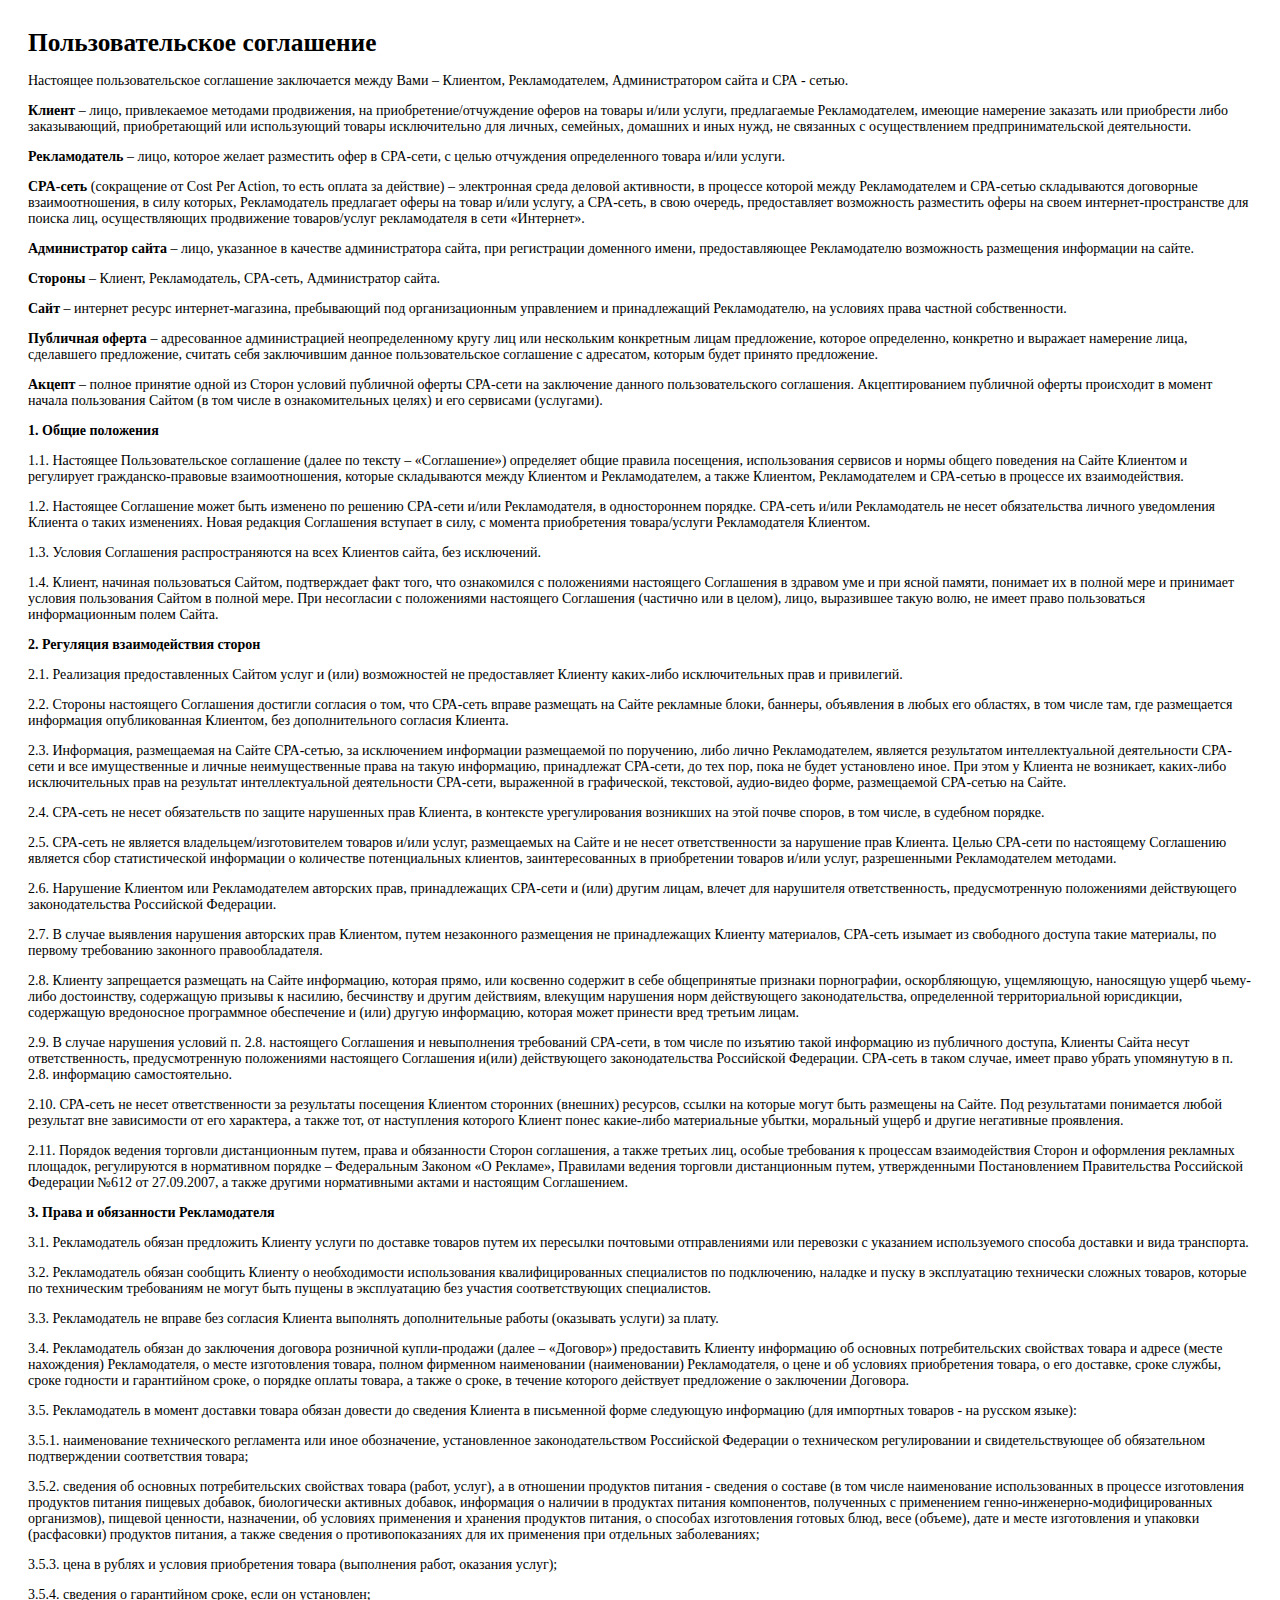
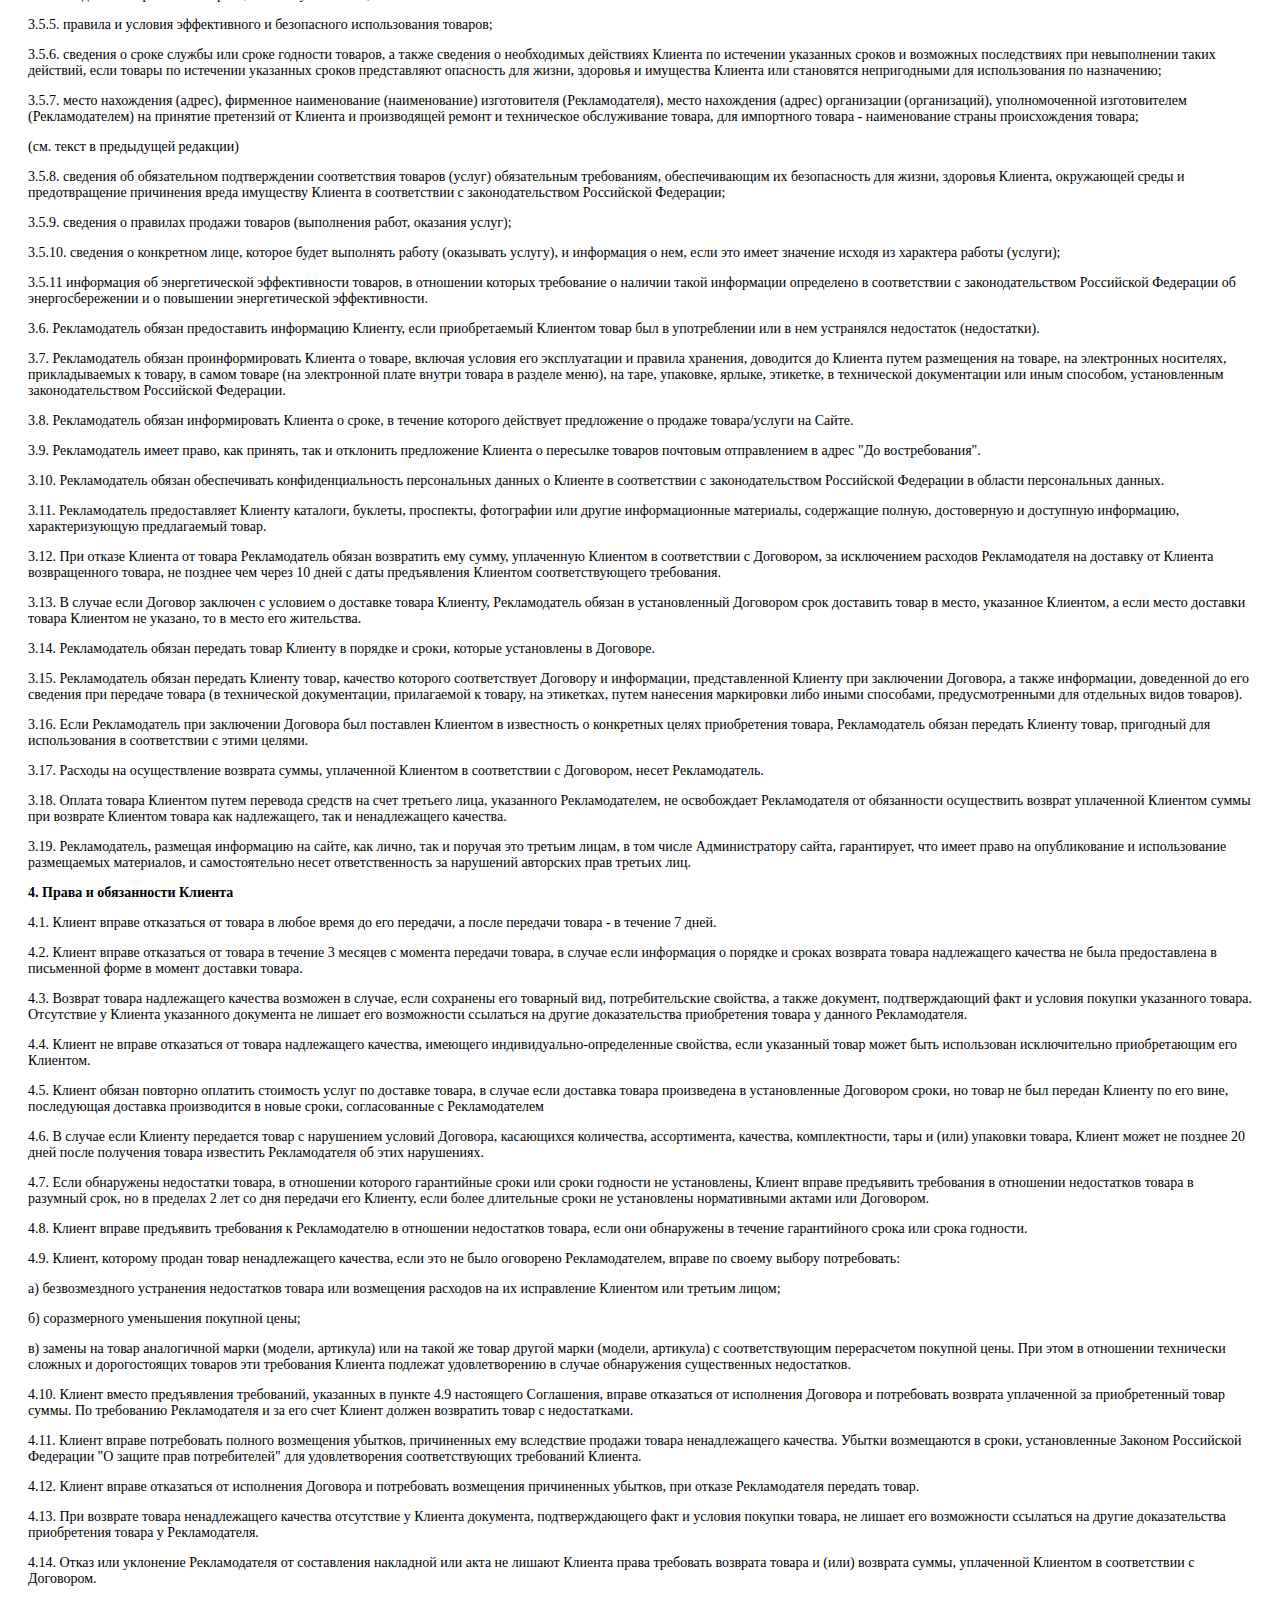
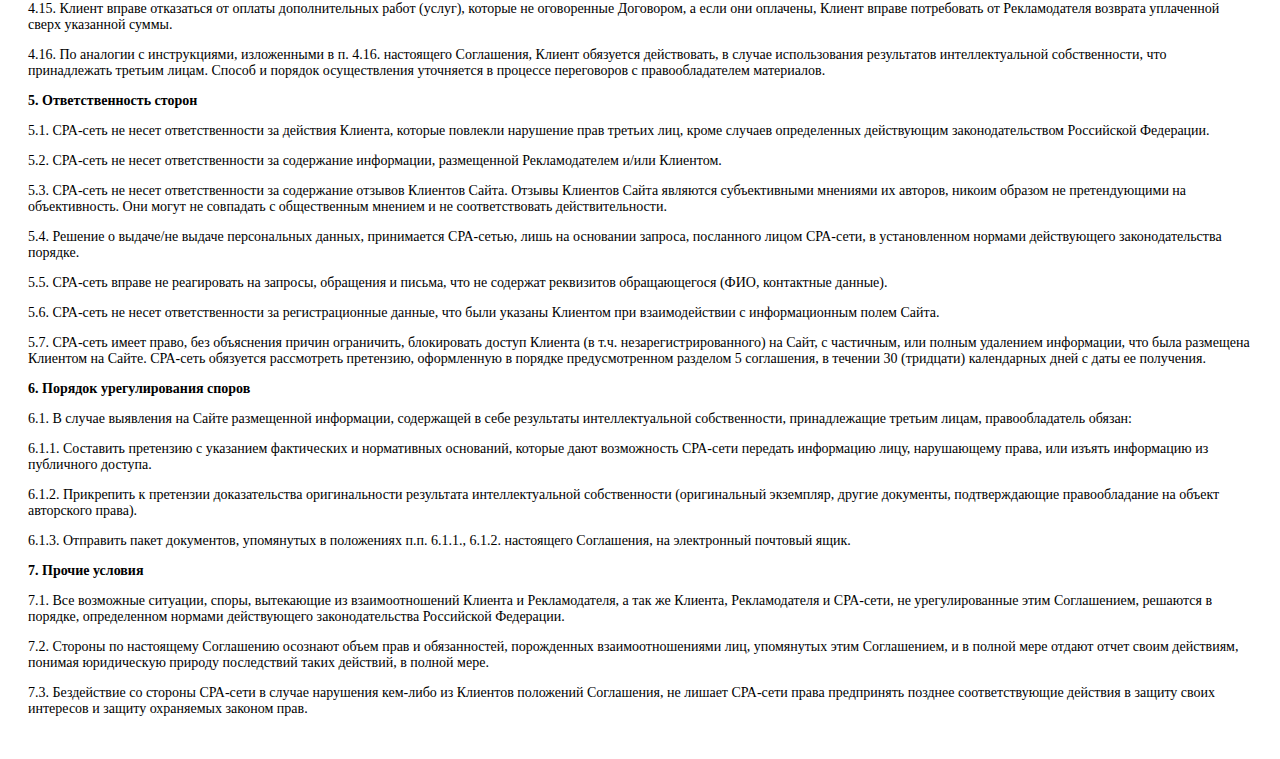
<file: agreement.html>
<html>
<head>
	<title>Пользовательское соглашение</title>
	<meta charset="UTF-8" />
</head>
<body>
<div style="padding: 20px; font-size: 14px;font-family: 'PT Sans';">
	<h1 style="font-family: 'PT Sans'; padding: 0; margin: 0; margin-bottom: 16px; font-size:19pt; font-weight: bold;">Пользовательское соглашение</h1>

	<p>Настоящее пользовательское соглашение заключается между Вами – Клиентом, Рекламодателем, Администратором сайта и СРА - сетью.
	</p>
	<p><strong>Клиент</strong> – лицо, привлекаемое методами продвижения, на приобретение/отчуждение оферов на товары и/или услуги, предлагаемые Рекламодателем, имеющие намерение заказать или приобрести либо заказывающий, приобретающий или использующий товары исключительно для личных, семейных, домашних и иных нужд, не связанных с осуществлением предпринимательской деятельности.
	</p>
	<p><strong>Рекламодатель</strong> – лицо, которое желает разместить офер в CPA-сети, с целью отчуждения определенного товара и/или услуги.
	</p>
	<p><strong>CPA-сеть</strong> (сокращение от Cost Per Action, то есть оплата за действие) – электронная среда деловой активности, в процессе которой между Рекламодателем и СРА-сетью складываются договорные взаимоотношения, в силу которых, Рекламодатель предлагает оферы на товар и/или услугу, а СРА-сеть, в свою очередь, предоставляет возможность разместить оферы на своем интернет-пространстве для поиска лиц, осуществляющих продвижение товаров/услуг рекламодателя в сети «Интернет».
	</p>
	<p><strong>Администратор сайта</strong> – лицо, указанное в качестве администратора сайта, при регистрации доменного имени, предоставляющее Рекламодателю возможность размещения информации на сайте.
	</p>
	<p><strong>Стороны</strong> – Клиент, Рекламодатель, CPA-сеть, Администратор сайта.
	</p>
	<p><strong>Сайт</strong> – интернет ресурс интернет-магазина, пребывающий под организационным управлением и принадлежащий Рекламодателю, на условиях права частной собственности.
	</p>
	<p><strong>Публичная оферта</strong> – адресованное администрацией неопределенному кругу лиц или нескольким конкретным лицам предложение, которое определенно, конкретно и выражает намерение лица, сделавшего предложение, считать себя заключившим данное пользовательское соглашение с адресатом, которым будет принято предложение.
	</p>
	<p><strong>Акцепт</strong> – полное принятие одной из Сторон условий публичной оферты СРА-сети на заключение данного пользовательского соглашения. Акцептированием публичной оферты происходит в момент начала пользования Сайтом (в том числе в ознакомительных целях) и его сервисами (услугами).
	</p>
	<p><strong>1. Общие положения</strong>
	</p>
	<p>1.1. Настоящее Пользовательское соглашение (далее по тексту – «Соглашение») определяет общие правила посещения, использования сервисов и нормы общего поведения на Сайте Клиентом и регулирует гражданско-правовые взаимоотношения, которые складываются между Клиентом и Рекламодателем, а также Клиентом, Рекламодателем и СРА-сетью в процессе их взаимодействия.
	</p>
	<p>1.2. Настоящее Соглашение может быть изменено по решению CPA-сети и/или Рекламодателя, в одностороннем порядке. CPA-сеть и/или Рекламодатель не несет обязательства личного уведомления Клиента о таких изменениях. Новая редакция Соглашения вступает в силу, с момента приобретения товара/услуги Рекламодателя Клиентом.
	</p>
	<p>1.3. Условия Соглашения распространяются на всех Клиентов сайта, без исключений.
	</p>
	<p>1.4. Клиент, начиная пользоваться Сайтом, подтверждает факт того, что ознакомился с положениями настоящего Соглашения в здравом уме и при ясной памяти, понимает их в полной мере и принимает условия пользования Сайтом в полной мере. При несогласии с положениями настоящего Соглашения (частично или в целом), лицо, выразившее такую волю, не имеет право пользоваться информационным полем Сайта.
	</p>
	<p><strong>2. Регуляция взаимодействия сторон</strong>
	</p>
	<p>2.1. Реализация предоставленных Сайтом услуг и (или) возможностей не предоставляет Клиенту каких-либо исключительных прав и привилегий.
	</p>
	<p>2.2. Стороны настоящего Соглашения достигли согласия о том, что СРА-сеть вправе размещать на Сайте рекламные блоки, баннеры, объявления в любых его областях, в том числе там, где размещается информация опубликованная Клиентом, без дополнительного согласия Клиента.
	</p>
	<p>2.3. Информация, размещаемая на Сайте СРА-сетью, за исключением информации размещаемой по поручению, либо лично Рекламодателем, является результатом интеллектуальной деятельности СРА-сети и все имущественные и личные неимущественные права на такую информацию, принадлежат СРА-сети, до тех пор, пока не будет установлено иное. При этом у Клиента не возникает, каких-либо исключительных прав на результат интеллектуальной деятельности СРА-сети, выраженной в графической, текстовой, аудио-видео форме, размещаемой СРА-сетью на Сайте.
	</p>
	<p>2.4. СРА-сеть не несет обязательств по защите нарушенных прав Клиента, в контексте урегулирования возникших на этой почве споров, в том числе, в судебном порядке.
	</p>
	<p>2.5. СРА-сеть не является владельцем/изготовителем товаров и/или услуг, размещаемых на Сайте и не несет ответственности за нарушение прав Клиента. Целью СРА-сети по настоящему Соглашению является сбор статистической информации о количестве потенциальных клиентов, заинтересованных в приобретении товаров и/или услуг, разрешенными Рекламодателем методами.
	</p>
	<p>2.6. Нарушение Клиентом или Рекламодателем авторских прав, принадлежащих СРА-сети и (или) другим лицам, влечет для нарушителя ответственность, предусмотренную положениями действующего законодательства Российской Федерации.
	</p>
	<p>2.7. В случае выявления нарушения авторских прав Клиентом, путем незаконного размещения не принадлежащих Клиенту материалов, СРА-сеть изымает из свободного доступа такие материалы, по первому требованию законного правообладателя.
	</p>
	<p>2.8. Клиенту запрещается размещать на Сайте информацию, которая прямо, или косвенно содержит в себе общепринятые признаки порнографии, оскорбляющую, ущемляющую, наносящую ущерб чьему-либо достоинству, содержащую призывы к насилию, бесчинству и другим действиям, влекущим нарушения норм действующего законодательства, определенной территориальной юрисдикции, содержащую вредоносное программное обеспечение и (или) другую информацию, которая может принести вред третьим лицам.
	</p>
	<p>2.9. В случае нарушения условий п. 2.8. настоящего Соглашения и невыполнения требований СРА-сети, в том числе по изъятию такой информацию из публичного доступа, Клиенты Сайта несут ответственность, предусмотренную положениями настоящего Соглашения и(или) действующего законодательства Российской Федерации. СРА-сеть в таком случае, имеет право убрать упомянутую в п. 2.8. информацию самостоятельно.
	</p>
	<p>2.10. СРА-сеть не несет ответственности за результаты посещения Клиентом сторонних (внешних) ресурсов, ссылки на которые могут быть размещены на Сайте. Под результатами понимается любой результат вне зависимости от его характера, а также тот, от наступления которого Клиент понес какие-либо материальные убытки, моральный ущерб и другие негативные проявления.
	</p>
	<p>2.11. Порядок ведения торговли дистанционным путем, права и обязанности Сторон соглашения, а также третьих лиц, особые требования к процессам взаимодействия Сторон и оформления рекламных площадок, регулируются в нормативном порядке – Федеральным Законом «О Рекламе», Правилами ведения торговли дистанционным путем, утвержденными Постановлением Правительства Российской Федерации №612 от 27.09.2007, а также другими нормативными актами и настоящим Соглашением.
	</p>
	<p><strong>3. Права и обязанности Рекламодателя</strong>
	</p>
	<p>3.1. Рекламодатель обязан предложить Клиенту услуги по доставке товаров путем их пересылки почтовыми отправлениями или перевозки с указанием используемого способа доставки и вида транспорта.
	</p>
	<p>3.2. Рекламодатель обязан сообщить Клиенту о необходимости использования квалифицированных специалистов по подключению, наладке и пуску в эксплуатацию технически сложных товаров, которые по техническим требованиям не могут быть пущены в эксплуатацию без участия соответствующих специалистов.
	</p>
	<p>3.3. Рекламодатель не вправе без согласия Клиента выполнять дополнительные работы (оказывать услуги) за плату.
	</p>
	<p>3.4. Рекламодатель обязан до заключения договора розничной купли-продажи (далее – «Договор») предоставить Клиенту информацию об основных потребительских свойствах товара и адресе (месте нахождения) Рекламодателя, о месте изготовления товара, полном фирменном наименовании (наименовании) Рекламодателя, о цене и об условиях приобретения товара, о его доставке, сроке службы, сроке годности и гарантийном сроке, о порядке оплаты товара, а также о сроке, в течение которого действует предложение о заключении Договора.
	</p>
	<p>3.5. Рекламодатель в момент доставки товара обязан довести до сведения Клиента в письменной форме следующую информацию (для импортных товаров - на русском языке):
	</p>
	<p>3.5.1. наименование технического регламента или иное обозначение, установленное законодательством Российской Федерации о техническом регулировании и свидетельствующее об обязательном подтверждении соответствия товара;
	</p>
	<p>3.5.2. сведения об основных потребительских свойствах товара (работ, услуг), а в отношении продуктов питания - сведения о составе (в том числе наименование использованных в процессе изготовления продуктов питания пищевых добавок, биологически активных добавок, информация о наличии в продуктах питания компонентов, полученных с применением генно-инженерно-модифицированных организмов), пищевой ценности, назначении, об условиях применения и хранения продуктов питания, о способах изготовления готовых блюд, весе (объеме), дате и месте изготовления и упаковки (расфасовки) продуктов питания, а также сведения о противопоказаниях для их применения при отдельных заболеваниях;
	</p>
	<p>3.5.3. цена в рублях и условия приобретения товара (выполнения работ, оказания услуг);
	</p>
	<p>3.5.4. сведения о гарантийном сроке, если он установлен;
	</p>
	<p>3.5.5. правила и условия эффективного и безопасного использования товаров;
	</p>
	<p>3.5.6. сведения о сроке службы или сроке годности товаров, а также сведения о необходимых действиях Клиента по истечении указанных сроков и возможных последствиях при невыполнении таких действий, если товары по истечении указанных сроков представляют опасность для жизни, здоровья и имущества Клиента или становятся непригодными для использования по назначению;
	</p>
	<p>3.5.7. место нахождения (адрес), фирменное наименование (наименование) изготовителя (Рекламодателя), место нахождения (адрес) организации (организаций), уполномоченной изготовителем (Рекламодателем) на принятие претензий от Клиента и производящей ремонт и техническое обслуживание товара, для импортного товара - наименование страны происхождения товара;
	</p>
	<p>(см. текст в предыдущей редакции)
	</p>
	<p>3.5.8. сведения об обязательном подтверждении соответствия товаров (услуг) обязательным требованиям, обеспечивающим их безопасность для жизни, здоровья Клиента, окружающей среды и предотвращение причинения вреда имуществу Клиента в соответствии с законодательством Российской Федерации;
	</p>
	<p>3.5.9. сведения о правилах продажи товаров (выполнения работ, оказания услуг);
	</p>
	<p>3.5.10. сведения о конкретном лице, которое будет выполнять работу (оказывать услугу), и информация о нем, если это имеет значение исходя из характера работы (услуги);
	</p>
	<p>3.5.11 информация об энергетической эффективности товаров, в отношении которых требование о наличии такой информации определено в соответствии с законодательством Российской Федерации об энергосбережении и о повышении энергетической эффективности.
	</p>
	<p>3.6. Рекламодатель обязан предоставить информацию Клиенту, если приобретаемый Клиентом товар был в употреблении или в нем устранялся недостаток (недостатки).
	</p>
	<p>3.7. Рекламодатель обязан проинформировать Клиента о товаре, включая условия его эксплуатации и правила хранения, доводится до Клиента путем размещения на товаре, на электронных носителях, прикладываемых к товару, в самом товаре (на электронной плате внутри товара в разделе меню), на таре, упаковке, ярлыке, этикетке, в технической документации или иным способом, установленным законодательством Российской Федерации.
	</p>
	<p>3.8. Рекламодатель обязан информировать Клиента о сроке, в течение которого действует предложение о продаже товара/услуги на Сайте.
	</p>
	<p>3.9. Рекламодатель имеет право, как принять, так и отклонить предложение Клиента о пересылке товаров почтовым отправлением в адрес "До востребования".
	</p>
	<p>3.10. Рекламодатель обязан обеспечивать конфиденциальность персональных данных о Клиенте в соответствии с законодательством Российской Федерации в области персональных данных.
	</p>
	<p>3.11. Рекламодатель предоставляет Клиенту каталоги, буклеты, проспекты, фотографии или другие информационные материалы, содержащие полную, достоверную и доступную информацию, характеризующую предлагаемый товар.
	</p>
	<p>3.12. При отказе Клиента от товара Рекламодатель обязан возвратить ему сумму, уплаченную Клиентом в соответствии с Договором, за исключением расходов Рекламодателя на доставку от Клиента возвращенного товара, не позднее чем через 10 дней с даты предъявления Клиентом соответствующего требования.
	</p>
	<p>3.13. В случае если Договор заключен с условием о доставке товара Клиенту, Рекламодатель обязан в установленный Договором срок доставить товар в место, указанное Клиентом, а если место доставки товара Клиентом не указано, то в место его жительства.
	</p>
	<p>3.14. Рекламодатель обязан передать товар Клиенту в порядке и сроки, которые установлены в Договоре.
	</p>
	<p>3.15. Рекламодатель обязан передать Клиенту товар, качество которого соответствует Договору и информации, представленной Клиенту при заключении Договора, а также информации, доведенной до его сведения при передаче товара (в технической документации, прилагаемой к товару, на этикетках, путем нанесения маркировки либо иными способами, предусмотренными для отдельных видов товаров).
	</p>
	<p>3.16. Если Рекламодатель при заключении Договора был поставлен Клиентом в известность о конкретных целях приобретения товара, Рекламодатель обязан передать Клиенту товар, пригодный для использования в соответствии с этими целями.
	</p>
	<p>3.17. Расходы на осуществление возврата суммы, уплаченной Клиентом в соответствии с Договором, несет Рекламодатель.
	</p>
	<p>3.18. Оплата товара Клиентом путем перевода средств на счет третьего лица, указанного Рекламодателем, не освобождает Рекламодателя от обязанности осуществить возврат уплаченной Клиентом суммы при возврате Клиентом товара как надлежащего, так и ненадлежащего качества.
	</p>
	<p>3.19. Рекламодатель, размещая информацию на сайте, как лично, так и поручая это третьим лицам, в том числе Администратору сайта, гарантирует, что имеет право на опубликование и использование размещаемых материалов, и самостоятельно несет ответственность за нарушений авторских прав третьих лиц.
	</p>
	<p><strong>4. Права и обязанности Клиента</strong>
	</p>
	<p>4.1. Клиент вправе отказаться от товара в любое время до его передачи, а после передачи товара - в течение 7 дней.
	</p>
	<p>4.2. Клиент вправе отказаться от товара в течение 3 месяцев с момента передачи товара, в случае если информация о порядке и сроках возврата товара надлежащего качества не была предоставлена в письменной форме в момент доставки товара.
	</p>
	<p>4.3. Возврат товара надлежащего качества возможен в случае, если сохранены его товарный вид, потребительские свойства, а также документ, подтверждающий факт и условия покупки указанного товара. Отсутствие у Клиента указанного документа не лишает его возможности ссылаться на другие доказательства приобретения товара у данного Рекламодателя.
	</p>
	<p>4.4. Клиент не вправе отказаться от товара надлежащего качества, имеющего индивидуально-определенные свойства, если указанный товар может быть использован исключительно приобретающим его Клиентом.
	</p>
	<p>4.5. Клиент обязан повторно оплатить стоимость услуг по доставке товара, в случае если доставка товара произведена в установленные Договором сроки, но товар не был передан Клиенту по его вине, последующая доставка производится в новые сроки, согласованные с Рекламодателем
	</p>
	<p>4.6. В случае если Клиенту передается товар с нарушением условий Договора, касающихся количества, ассортимента, качества, комплектности, тары и (или) упаковки товара, Клиент может не позднее 20 дней после получения товара известить Рекламодателя об этих нарушениях.
	</p>
	<p>4.7. Если обнаружены недостатки товара, в отношении которого гарантийные сроки или сроки годности не установлены, Клиент вправе предъявить требования в отношении недостатков товара в разумный срок, но в пределах 2 лет со дня передачи его Клиенту, если более длительные сроки не установлены нормативными актами или Договором.
	</p>
	<p>4.8. Клиент вправе предъявить требования к Рекламодателю в отношении недостатков товара, если они обнаружены в течение гарантийного срока или срока годности.
	</p>
	<p>4.9. Клиент, которому продан товар ненадлежащего качества, если это не было оговорено Рекламодателем, вправе по своему выбору потребовать:
	</p>
	<p>а) безвозмездного устранения недостатков товара или возмещения расходов на их исправление Клиентом или третьим лицом;
	</p>
	<p>б) соразмерного уменьшения покупной цены;
	</p>
	<p>в) замены на товар аналогичной марки (модели, артикула) или на такой же товар другой марки (модели, артикула) с соответствующим перерасчетом покупной цены. При этом в отношении технически сложных и дорогостоящих товаров эти требования Клиента подлежат удовлетворению в случае обнаружения существенных недостатков.
	</p>
	<p>4.10. Клиент вместо предъявления требований, указанных в пункте 4.9 настоящего Соглашения, вправе отказаться от исполнения Договора и потребовать возврата уплаченной за приобретенный товар суммы. По требованию Рекламодателя и за его счет Клиент должен возвратить товар с недостатками.
	</p>
	<p>4.11. Клиент вправе потребовать полного возмещения убытков, причиненных ему вследствие продажи товара ненадлежащего качества. Убытки возмещаются в сроки, установленные Законом Российской Федерации "О защите прав потребителей" для удовлетворения соответствующих требований Клиента.
	</p>
	<p>4.12. Клиент вправе отказаться от исполнения Договора и потребовать возмещения причиненных убытков, при отказе Рекламодателя передать товар.
	</p>
	<p>4.13. При возврате товара ненадлежащего качества отсутствие у Клиента документа, подтверждающего факт и условия покупки товара, не лишает его возможности ссылаться на другие доказательства приобретения товара у Рекламодателя.
	</p>
	<p>4.14. Отказ или уклонение Рекламодателя от составления накладной или акта не лишают Клиента права требовать возврата товара и (или) возврата суммы, уплаченной Клиентом в соответствии с Договором.
	</p>
	<p>4.15. Клиент вправе отказаться от оплаты дополнительных работ (услуг), которые не оговоренные Договором, а если они оплачены, Клиент вправе потребовать от Рекламодателя возврата уплаченной сверх указанной суммы.
	</p>
	<p>4.16. По аналогии с инструкциями, изложенными в п. 4.16. настоящего Соглашения, Клиент обязуется действовать, в случае использования результатов интеллектуальной собственности, что принадлежать третьим лицам. Способ и порядок осуществления уточняется в процессе переговоров с правообладателем материалов.
	</p>
	<p><strong>5. Ответственность сторон</strong>
	</p>
	<p>5.1. СРА-сеть не несет ответственности за действия Клиента, которые повлекли нарушение прав третьих лиц, кроме случаев определенных действующим законодательством Российской Федерации.
	</p>
	<p>5.2. СРА-сеть не несет ответственности за содержание информации, размещенной Рекламодателем и/или Клиентом.
	</p>
	<p>5.3. СРА-сеть не несет ответственности за содержание отзывов Клиентов Сайта. Отзывы Клиентов Сайта являются субъективными мнениями их авторов, никоим образом не претендующими на объективность. Они могут не совпадать с общественным мнением и не соответствовать действительности.
	</p>
	<p>5.4. Решение о выдаче/не выдаче персональных данных, принимается СРА-сетью, лишь на основании запроса, посланного лицом СРА-сети, в установленном нормами действующего законодательства порядке.
	</p>
	<p>5.5. СРА-сеть вправе не реагировать на запросы, обращения и письма, что не содержат реквизитов обращающегося (ФИО, контактные данные).
	</p>
	<p>5.6. СРА-сеть не несет ответственности за регистрационные данные, что были указаны Клиентом при взаимодействии с информационным полем Сайта.
	</p>
	<p>5.7. СРА-сеть имеет право, без объяснения причин ограничить, блокировать доступ Клиента (в т.ч. незарегистрированного) на Сайт, с частичным, или полным удалением информации, что была размещена Клиентом на Сайте. СРА-сеть обязуется рассмотреть претензию, оформленную в порядке предусмотренном разделом 5 соглашения, в течении 30 (тридцати) календарных дней с даты ее получения.
	</p>
	<p><strong>6. Порядок урегулирования споров</strong>
	</p>
	<p>6.1. В случае выявления на Сайте размещенной информации, содержащей в себе результаты интеллектуальной собственности, принадлежащие третьим лицам, правообладатель обязан:
	</p>
	<p>6.1.1. Составить претензию с указанием фактических и нормативных оснований, которые дают возможность СРА-сети передать информацию лицу, нарушающему права, или изъять информацию из публичного доступа.
	</p>
	<p>6.1.2. Прикрепить к претензии доказательства оригинальности результата интеллектуальной собственности (оригинальный экземпляр, другие документы, подтверждающие правообладание на объект авторского права).
	</p>
	<p>6.1.3. Отправить пакет документов, упомянутых в положениях п.п. 6.1.1., 6.1.2. настоящего Соглашения, на электронный почтовый ящик.</a>
	</p>
	<p><strong>7. Прочие условия</strong>
	</p>
	<p>7.1. Все возможные ситуации, споры, вытекающие из взаимоотношений Клиента и Рекламодателя, а так же Клиента, Рекламодателя и СРА-сети, не урегулированные этим Соглашением, решаются в порядке, определенном нормами действующего законодательства Российской Федерации.
	</p>
	<p>7.2. Стороны по настоящему Соглашению осознают объем прав и обязанностей, порожденных взаимоотношениями лиц, упомянутых этим Соглашением, и в полной мере отдают отчет своим действиям, понимая юридическую природу последствий таких действий, в полной мере.
	</p>
	<p>7.3. Бездействие со стороны СРА-сети в случае нарушения кем-либо из Клиентов положений Соглашения, не лишает СРА-сети права предпринять позднее соответствующие действия в защиту своих интересов и защиту охраняемых законом прав.
	</p>
</body>
</html>
</file>
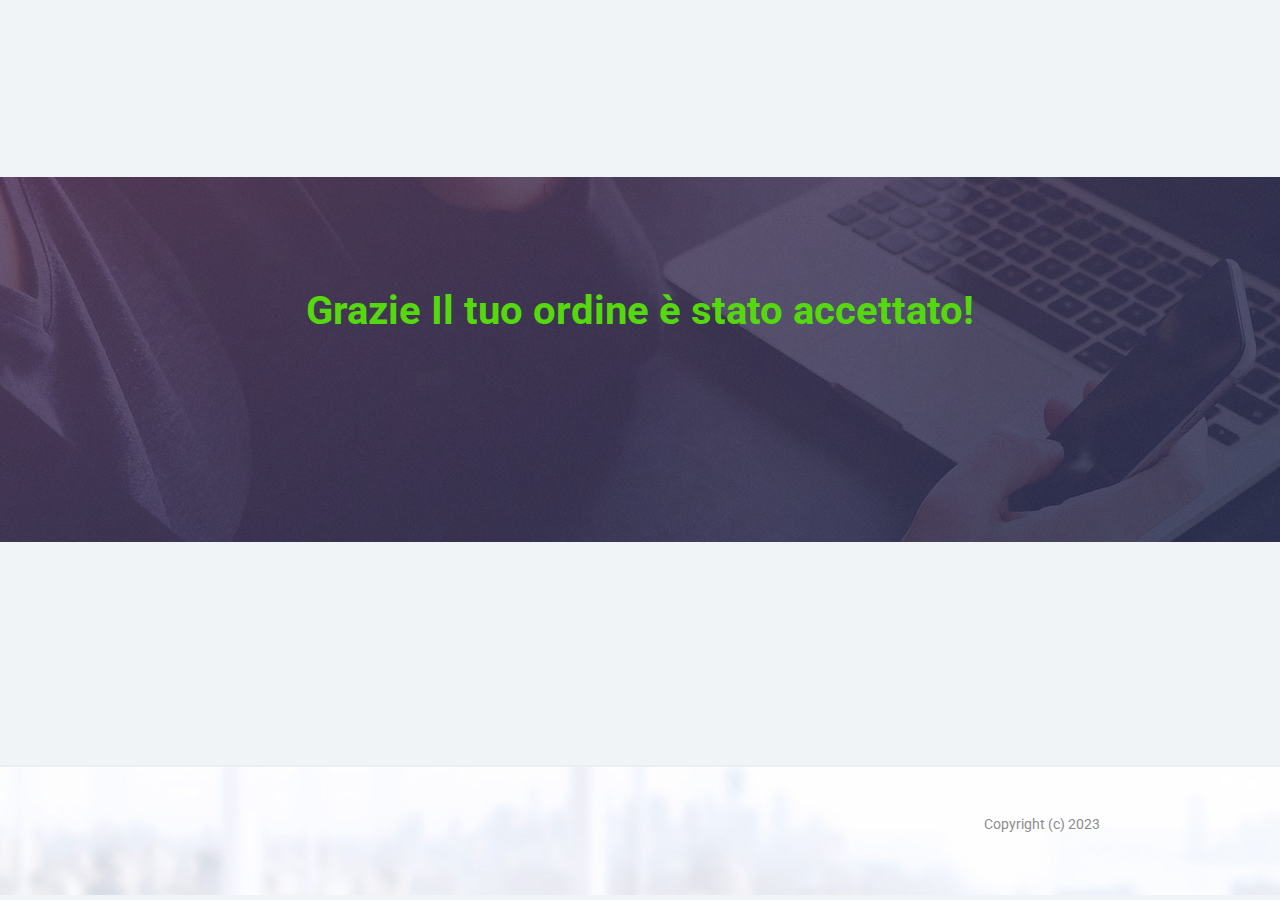
<file: call.html>
<!DOCTYPE html>
<html>
    <head>
    <script>
        !function (w, d, t) {
            w.TiktokAnalyticsObject=t;var ttq=w[t]=w[t]||[];ttq.methods=["page","track","identify","instances","debug","on","off","once","ready","alias","group","enableCookie","disableCookie"],ttq.setAndDefer=function(t,e){t[e]=function(){t.push([e].concat(Array.prototype.slice.call(arguments,0)))}};for(var i=0;i<ttq.methods.length;i++)ttq.setAndDefer(ttq,ttq.methods[i]);ttq.instance=function(t){for(var e=ttq._i[t]||[],n=0;n<ttq.methods.length;n++)ttq.setAndDefer(e,ttq.methods[n]);return e},ttq.load=function(e,n){var i="https://analytics.tiktok.com/i18n/pixel/events.js";ttq._i=ttq._i||{},ttq._i[e]=[],ttq._i[e]._u=i,ttq._t=ttq._t||{},ttq._t[e]=+new Date,ttq._o=ttq._o||{},ttq._o[e]=n||{};var o=document.createElement("script");o.type="text/javascript",o.async=!0,o.src=i+"?sdkid="+e+"&lib="+t;var a=document.getElementsByTagName("script")[0];a.parentNode.insertBefore(o,a)};
            ttq.load('CFSN6VBC77U7U9B6JQDG');
            ttq.page();
        }(window, document, 'ttq');
    </script>
                    <title>Grazie Il tuo ordine è stato accettato!</title>
                <meta http-equiv="Content-Type" content="text/html; charset=utf-8">
        <meta name="viewport" content="width=device-width, initial-scale=1.0">

        <link rel="icon" href="/assets_pages/upsells/favicon.ico" type="image/x-icon">
        <link rel="shortcut icon" href="/assets_pages/upsells/favicon.ico" type="image/x-icon">
        <link href='//fonts.googleapis.com/css?family=Roboto:400,300,500,300italic,700&subset=latin,cyrillic' rel='stylesheet' type='text/css'>
        <link media="all" href="/assets_pages/upsells/css/main.css?v=0.1" rel="stylesheet" type="text/css">
        <link media="all" href="/assets_pages/upsells/css/hint.css" rel="stylesheet" type="text/css">

        <script src="//ajax.googleapis.com/ajax/libs/jquery/2.1.3/jquery.min.js"></script>
        <script src="/assets_pages/upsells/js/jquery.placeholder.js"></script>
        <script src="/assets_pages/js/lib.js"></script>
        <script src="/assets_pages/upsells/js/init.js"></script>
        
        <script>
            $(function() {
                $('.btn_ss_holder').click(function() {
                    Lib.request('/ContactCollector/ajaxCollect', {
                        fio: '', 
                        email: $('#email_subscribe').val(), 
                        product_id: '', 
                        ip_addr: ''
                    }, function(result, data) {
                        if (!result && data)
                            return alert(data);
                        if (result)
                            $('.desc_cc_holder').html('<div class="thanks"><b>Спасибо за участие!</b><br><span>На Вашу почту выслано письмо для подтверждения подписки</span></div>');
                    });
                });
            });
        </script>

            </head>
    
    <body class="man" style="background-color: #f1f4f6;">
        <div class="first-block">
            <div class="wrapper">
                <div class="wrap">
                    <div class="top-title top-title-c">
                        <h2 style="color: #55d90d;">Grazie Il tuo ordine è stato accettato!</h2>
                                            </div>
                </div>
            </div>
        </div>


        <div class="section footer">
            <div class="wrap clearfix">
                <div class="right"><p>Copyright (c) 2023</p></div>
            </div>
        </div>

                





    </body>
</html>
</file>
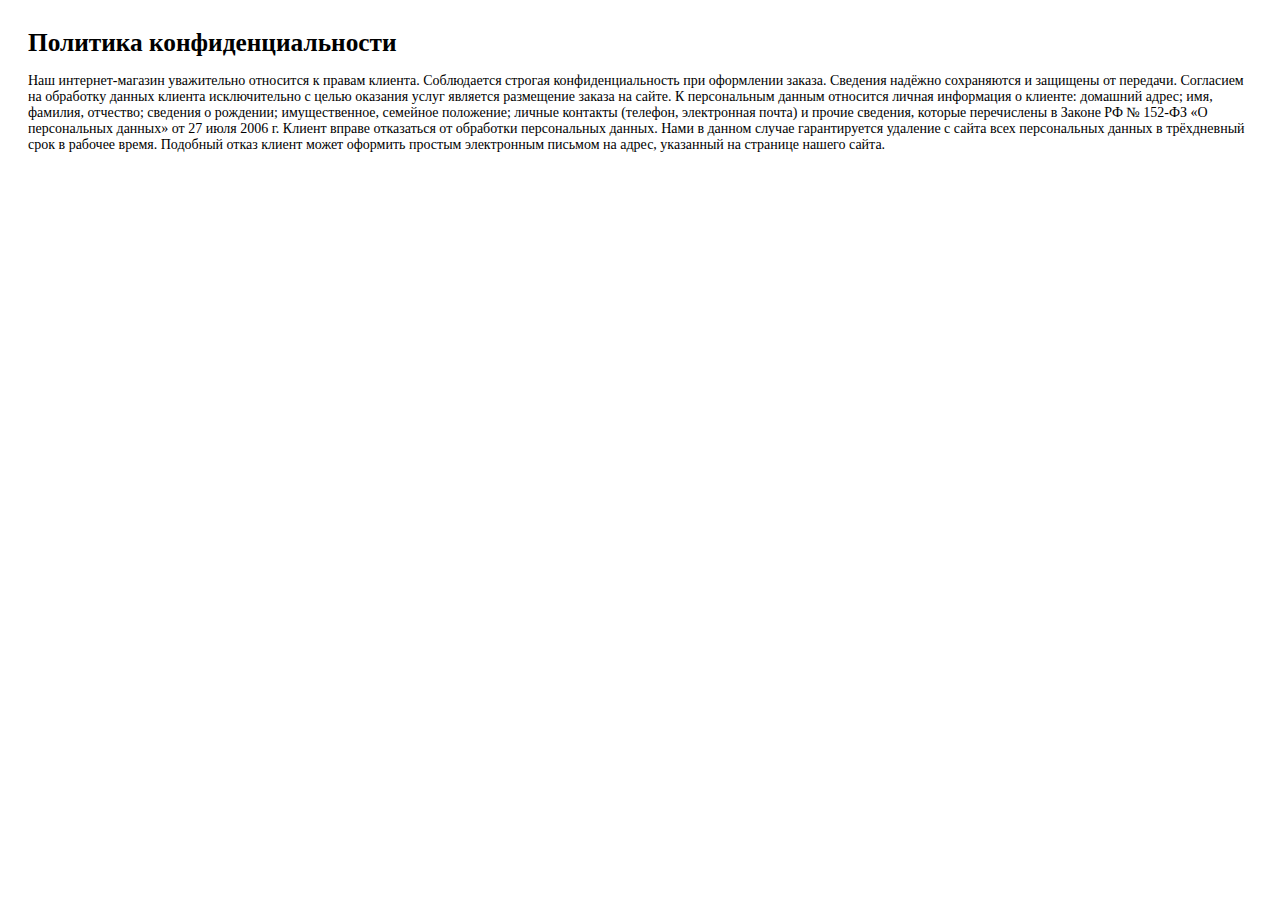
<file: politics.html>
<html>
<head>
	<title>Политика конфиденциальности</title>
<meta charset="UTF-8" />
</head>
<body>
<div style="padding: 20px; font-size: 14px;font-family: 'PT Sans';">
	<h1 style="font-family: 'PT Sans'; padding: 0; margin: 0; margin-bottom: 16px; font-size:19pt; font-weight: bold;">Политика конфиденциальности</h1>
		
Наш интернет-магазин уважительно относится к правам клиента. Соблюдается строгая конфиденциальность при оформлении заказа. Сведения надёжно сохраняются и защищены от передачи.

Согласием на обработку данных клиента исключительно с целью оказания услуг является размещение заказа на сайте.

К персональным данным относится личная информация о клиенте: домашний адрес; имя, фамилия, отчество; сведения о рождении; имущественное, семейное положение; личные контакты (телефон, электронная почта) и прочие сведения, которые перечислены в Законе РФ № 152-ФЗ «О персональных данных» от 27 июля 2006 г.

Клиент вправе отказаться от обработки персональных данных. Нами в данном случае гарантируется удаление с сайта всех персональных данных в трёхдневный срок в рабочее время. Подобный отказ клиент может оформить простым электронным письмом на адрес, указанный на странице нашего сайта.
</body>
</html>
</file>
<file: css/form.css>
#order_form {
	background-image: url("../img/formbg.jpg");
	padding: 20px;
	max-width: 600px;
	text-align: center;
	margin: 20px auto;
	background-repeat: no-repeat;
	background-size: 100% 100%;
	padding-bottom: 25px;
	text-align: center;
}


/*checkbox*/

.form-checkbox {
	align-items: center;
	display: grid;
	grid-template-columns: min-content auto;
	column-gap: 10px;
	padding: 0;
	justify-content: center;
	margin-bottom: 20px;
	align-self: flex-start;
}

.form-checkbox-text,
.form-checkbox-link {
	color: #9c9c9c;
	font-size: 14px;
	text-align: left;
}

.form-checkbox-link {
	font-weight: 600;
	text-decoration: none;
	color: black;
}

input[type="checkbox"] {
	width: 20px;
	height: 20px;
	cursor: pointer;
}

.product {
	display: block;
	max-width: 400px;
	width: 100%;
	margin: 0 auto;
	margin-top: 10px;
}

/* TIMER */

.time-block {
	margin-bottom: 20px;
}

.time-title {
	margin-bottom: 15px;
	font-size: 32px;
}

.time-remain {
  display: flex;
  justify-content: center;
  align-items: center;
  width: 100%;
  margin: 0 auto;
  font-weight: 300;
  text-transform: uppercase;
	color: rgb(243, 0, 16);
}

.time-remain-items {
  position: relative;
  display: flex;
  flex-direction: column;
  justify-content: space-between;
  align-items: center;
  padding: 0 14px;
	font-size: 32px;
}

.time-text {
	font-size: 10px;
	font-weight: bold;
}

.time-dots {
	font-size: 32px;
}

/* form */

.form__container {
	text-align: center;
	margin-bottom: 20px;
}

.input__inner {
	display: flex;
	flex-direction: column;
	align-items: center;
	width: 50%;
	margin: 0 auto;
}

select,
.input {
	max-width: 50%;
	padding: 10px;
	box-sizing: border-box;
	margin-bottom: 20px;
	min-width: 100%;
}

.order_button {
	border-radius: 5px;
	text-transform: uppercase;
	line-height: 1;
	display: block;
	padding: 15px 25px;
	font-size: 15px;
	font-weight: 700;
	color: #fff !important;
	background-color: #CE2121;
	text-decoration: none !important;
	/* transition: all .5s ease 0; */
	margin: 0 auto 20px;
	text-align: center;
	cursor: pointer;
}

.order_button:hover {
	text-decoration: none;
	color: #fff;
	transform: scale(1.1);
	transition: all .5s ease 0
}

.price {
	display: flex;
	justify-content: space-between;
	max-width: 150px;
	margin: 0 auto;
	margin-bottom: 20px;
	font-size: 28px;
	font-weight: bold;
	color: red;
}

.price .wv_currency {
	margin-left: -5px;
}

.old-price {
	color: #000;
	text-decoration: line-through;
}
</file>
<file: assets_pages/fonts/roboto.css>
@font-face {
    font-family: 'Roboto';
    src: local('Roboto Thin'), local('Roboto-Thin'), url('robotothin.woff2') format('woff2'), url('robotothin.woff') format('woff'), url('robotothin.ttf') format('truetype');
    font-weight: 100;
    font-style: normal;
}
@font-face {
    font-family: 'Roboto';
    src: local('Roboto Thin Italic'), local('Roboto-ThinItalic'), url('robotothinitalic.woff2') format('woff2'), url('robotothinitalic.woff') format('woff'), url('robotothinitalic.ttf') format('truetype');
    font-weight: 100;
    font-style: italic;
}
@font-face {
    font-family: 'Roboto';
    src: local('Roboto Light'), local('Roboto-Light'), url('robotolight.woff2') format('woff2'), url('robotolight.woff') format('woff'), url('robotolight.ttf') format('truetype');
    font-weight: 300;
    font-style: normal;
}
@font-face {
    font-family: 'Roboto';
    src: local('Roboto Light Italic'), local('Roboto-LightItalic'), url('robotolightitalic.woff2') format('woff2'), url('robotolightitalic.woff') format('woff'), url('robotolightitalic.ttf') format('truetype');
    font-weight: 300;
    font-style: italic;
}
@font-face {
    font-family: 'Roboto';
    src: local('Roboto'), local('Roboto-Regular'), url('roboto.woff2') format('woff2'), url('roboto.woff') format('woff'), url('roboto.ttf') format('truetype');
    font-weight: 400;
    font-style: normal;
}
@font-face {
    font-family: 'Roboto';
    src: local('Roboto Italic'), local('Roboto-Italic'), url('robotoitalic.woff2') format('woff2'), url('robotoitalic.woff') format('woff'), url('robotoitalic.ttf') format('truetype');
    font-weight: 400;
    font-style: italic;
}
@font-face {
    font-family: 'Roboto';
    src: local('Roboto Medium'), local('Roboto-Medium'), url('robotomedium.woff2') format('woff2'), url('robotomedium.woff') format('woff'), url('robotomedium.ttf') format('truetype');
    font-weight: 500;
    font-style: normal;
}
@font-face {
    font-family: 'Roboto';
    src: local('Roboto Medium Italic'), local('Roboto-MediumItalic'), url('robotomediumitalic.woff2') format('woff2'), url('robotomediumitalic.woff') format('woff'), url('robotomediumitalic.ttf') format('truetype');
    font-weight: 500;
    font-style: italic;
}
@font-face {
    font-family: 'Roboto';
    src: local('Roboto Bold'), local('Roboto-Bold'), url('robotobold.woff2') format('woff2'), url('robotobold.woff') format('woff'), url('robotobold.ttf') format('truetype');
    font-weight: 700;
    font-style: normal;
}
@font-face {
    font-family: 'Roboto';
    src: local('Roboto Bold Italic'), local('Roboto-BoldItalic'), url('robotobolditalic.woff2') format('woff2'), url('robotobolditalic.woff') format('woff'), url('robotobolditalic.ttf') format('truetype');
    font-weight: 700;
    font-style: italic;
}
@font-face {
    font-family: 'Roboto';
    src: local('Roboto Black'), local('Roboto-Black'), url('robotoblack.woff2') format('woff2'), url('robotoblack.woff') format('woff'), url('robotoblack.ttf') format('truetype');
    font-weight: 900;
    font-style: normal;
}
@font-face {
    font-family: 'Roboto';
    src: local('Roboto Black Italic'), local('Roboto-BlackItalic'), url('robotoblackitalic.woff2') format('woff2'), url('robotoblackitalic.woff') format('woff'), url('robotoblackitalic.ttf') format('truetype');
    font-weight: 900;
    font-style: italic;
}
</file>
<file: assets_pages/css/popup-m1-style.css>
#m1-form, #m1-form>div, .close-m1, .popup-m1-title, .popup-m1-cont, .popup-m1-form,
.popup-m1-text2, .popup-m1-text1, #m1-form .popup-m1-form input[type=text], #m1-form .popup-m1-form input[type=tel]
#m1-form .popup-m1-form button{width: auto; max-width: none; height: auto; max-height: none; margin: 0; padding: 0; border: 0; outline: 0; float: none; position: relative; background: none; line-height: normal; font-family: "Tahoma", "Geneva", "Kalimati", sans-serif; -webkit-box-sizing: border-box; -moz-box-sizing: border-box; box-sizing: border-box;}
#m1-form {
    position: fixed;
    display: none;
    width: 450px;
    margin-left: -225px;
    margin-top: -280px;
    top: 50%;
    /*    top: 10%;*/
    left: 50%;
    background: #fff;
    z-index: 9999999;
    -webkit-border-radius: 8px;
    -moz-border-radius: 8px;
    border-radius: 8px;
    -webkit-box-shadow: 0px 0px 0px 0px rgba(0, 0, 0, 0);
    -moz-box-shadow:    0px 0px 0px 0px rgba(0, 0, 0, 0);
    box-shadow:         0px 0px 0px 0px rgba(0, 0, 0, 0);
}
#m1-form a.close-m1 {
    position: absolute;
    display: block;
    width: 28px;
    height: 28px;
    line-height: 26px;
    top: 3px;
    right: 3px;
    background: transparent;
    font-size: 24px;
    color: #fff;
    text-decoration: none;
    text-align: center;
    cursor: pointer;
    z-index: 999;
}
#m1-form a.close-m1:before{
    content: '\00D7';
}
#m1-form>div{
    position: relative;
    width: 100%;
    overflow: hidden;
    -webkit-border-radius: 8px;
    -moz-border-radius: 8px;
    border-radius: 8px;
}
#m1-form .popup-m1-title{
    position: relative;
    padding: 20px 0px 16px;
    text-align: center;
    text-transform: uppercase;
    font-weight: 700;
    font-size: 25px;
    letter-spacing: 0.7px;
    line-height: 1.3em;
    color: #fff;
    background: #64ca50;
}
#m1-form .popup-m1-title:before, #m1-form .popup-m1-title:after {
    content: "";
    position: absolute;
    width: 50%;
    height: 20px;
    bottom: -10px;
    background: #64ca50;
}
#m1-form .popup-m1-title:before {
    left: 0;
    transform: skew(0deg, 4deg);
}
#m1-form .popup-m1-title:after {
    right: 0;
    transform: skew(0deg, -4deg);
}
#m1-form .popup-m1-cont{
    position: relative;
    padding: 45px 20px 30px;
    color: #333;
    font-size: 17px;
    line-height: 1.5em;
}
#m1-form .popup-m1-cont div.popup-m1-text1{
    text-align: center;
}
#m1-form .popup-m1-form{
    position: relative;
    display: block;
    height: auto;
    width: auto;
    background: none;
    padding: 30px 0;
    border-radius: 0;
    -webkit-box-shadow: 0 0 0 0;
    -moz-box-shadow:    0 0 0 0;
    box-shadow:         0 0 0 0;
}
#m1-form .popup-m1-form:after{
    content: '';
    display: block;
    clear: both;
    height: 0px;
}
#m1-form .popup-m1-form input[type=text],
#m1-form .popup-m1-form input[type=tel],
#m1-form .popup-m1-form button{
    border: 0;
    outline: 0;
    margin: 0;
    padding: 0;
    font-style: normal;
    font-weight: 400;
    text-transform: none;
    background: #fff;
    -webkit-box-shadow: 0 0 0 0;
    -moz-box-shadow:    0 0 0 0;
    box-shadow:         0 0 0 0;
    position: relative;
    display: block;
    margin: 0 auto;
    text-align: left;
    -webkit-border-radius: 4px;
    -moz-border-radius: 4px;
    border-radius: 4px;
    outline: none;
}
#m1-form .popup-m1-form button{
    font-weight: 700;
    text-transform: uppercase;
}
#m1-form .popup-m1-form input[type=text]::-webkit-input-placeholder,
#m1-form .popup-m1-form input[type=tel]::-webkit-input-placeholder
{color: #a9a9a9; opacity: 1;}
#m1-form .popup-m1-form input[type=text]:-moz-placeholder,
#m1-form .popup-m1-form input[type=tel]:-moz-placeholder
{color: #a9a9a9; opacity: 1;}
#m1-form .popup-m1-form input[type=text]::-moz-placeholder,
#m1-form .popup-m1-form input[type=tel]::-moz-placeholder
{color: #a9a9a9; opacity: 1;}
#m1-form .popup-m1-form input[type=text]:-ms-input-placeholder,
#m1-form .popup-m1-form input[type=tel]:-ms-input-placeholder
{color: #a9a9a9; opacity: 1;}

#m1-form .popup-m1-form input[type=text],
#m1-form .popup-m1-form input[type=tel]
{
    width: 90%;
    height: 64px;
    margin-bottom: 16px;
    line-height: 64px;
    font-size: 17px;
    color: #222;
    background: #fff;
    text-indent: 20px;
    border: 1px solid #ccc;
    text-shadow: none;
}
#m1-form .popup-m1-form input[type=text]:focus,
#m1-form .popup-m1-form input[type=tel]:focus
{
    border-color: #aaa;
}
#m1-form .popup-m1-form button{
    width: 90%;
    height: 68px;
    line-height: 68px;
    color: #fff;
    text-align: center;
    text-decoration: none;
    text-transform: uppercase;
    font-size: 22px;
    font-weight: 700;
    letter-spacing: 0.7px;
    border-bottom: 3px solid #cd6c00;
    background: #ff8300;
    cursor: pointer;
    -webkit-box-shadow: 0 0 0 0;
    -moz-box-shadow:    0 0 0 0;
    box-shadow:         0 0 0 0;
    text-shadow: 0px 0px 0px;
}
#m1-form .popup-m1-form button:hover{
    background: #ff8f00;
}
#m1-form .popup-m1-form button:active{
    top: -1px;
}
#m1-form .popup-m1-cont div.popup-m1-text2{
    text-align: center;
}
#m1-form .popup-m1-cont div.popup-m1-text2:before{
    content: '';
    position: relative;
    display: inline-block;
    width: 16px;
    height: 15px;
    margin: 0 10px 0 0;
    top: 2px;
    background: url(popup-m1-phone.png) 0 0 no-repeat;
}

/**********For screen**********/
#overlay-popup-m1 {
    display: none;
    position:fixed;
    width: 100%;
    height: 100%;
    top: 0;
    left: 0;
    background: #000;
    -ms-filter: "progid:DXImageTransform.Microsoft.Alpha(Opacity=60)";
    filter: alpha(opacity=60);
    -moz-opacity: 0.6;
    -khtml-opacity: 0.6;
    opacity: 0.6;
    z-index: 999999;
}

@media screen and (max-width: 450px){
    #m1-form {
        width: 100%;
        height: 100%;
        margin-left: 0;
        margin-top: 0;
        top: 0;
        left: 0;
        -webkit-border-radius: 0px;
        -moz-border-radius: 0px;
        border-radius: 0px;
    }
    #m1-form>div{
        -webkit-border-radius: 0px;
        -moz-border-radius: 0px;
        border-radius: 0px;
    }
    #m1-form .popup-m1-cont{
        padding: 45px 12px 30px;
    }
    #m1-form .popup-m1-form input[type=text], #m1-form .popup-m1-form input[type=tel],#m1-form .popup-m1-form button{
        width: 100%;
    }
    #m1-form .popup-m1-title {
        padding: 26px 10px 16px;
        font-size: 24px;
    }
}

@media screen and (max-height: 560px){
    #m1-form {
        margin-top: 0;
        top: 0;
        bottom: 0;
        overflow-y: scroll;
    }
}
</file>
<file: assets_pages/css/enhancer_all_style.css>
/* Общие стили */
#contactless-m1,
#contactless-m1 .contactless-m1__note,
#contactless-m1 .contactless-m1__note .contactless-m1__icon,
#contactless-m1 .contactless-m1__note .contactless-m1__title,
#contactless-m1 .contactless-m1__note .contactless-m1__title p,
#contactless-m1 .contactless-m1__close,
#online-visitors-widget,
#online-visitors-widget .online-visitors-widget__item ,
#online-visitors-widget .online-visitors-widget__item .online-visitors-widget__title,
#order-float-widget,
#order-float-widget .order-float-widget__item ,
#order-float-widget .order-float-widget__item .order-float-widget__title,
#order-float-widget .order-float-widget__item .order-float-widget__triangle,
#oneclick-box-m1,
#oneclick-box-m1 .oneclick-box-m1__line,
#oneclick-box-m1 .oneclick-box-m1__line__link,
#oneclick-box-m1 .oneclick-box-m1__line__link > span,
#oneclick-box-m1 .oneclick-box-m1__line__link > span span
#oneclick-box-m1 .oneclick-box-m1__line__close,
#holiday-box-m1,
#holiday-box-m1 .holiday-box-m1__title,
#holiday-box-m1 .holiday-box-m1__title .holiday-box-m1__discount,
#holiday-box-m1 .holiday-box-m1__title .holiday-box-m1__color,
#holiday-box-m1 .holiday-box-m1__close,
#delivery-float-widget,
#delivery-float-widget .delivery-float-widget__title,
#delivery-float-widget .delivery-float-widget__info,
#delivery-float-widget .delivery-float-widget__close,
#callback-box-m1,
#callback-box-m1 .callback-box-m1__line,
#callback-box-m1 .callback-box-m1__line p,
#callback-box-m1 .callback-box-m1__line__icon,
#callback-box-m1 .callback-box-m1__line__icon div,
#callback-box-m1_indent,
#oneclick-box-m1_indent,
#online-visitors-widget_indent {
    background: none;
    position: static;
    float: none;
    outline: 0;
    padding: 0;
    margin: 0;
    border: 0;
    -webkit-border-radius: 0 0 0 0;
    border-radius: 0 0 0 0;
    width: auto;
    height: auto;
    font-family: 'Roboto', 'Arial', sans-serif;
    font-size: 100%;
    font-weight: 400;
    line-height: 1;
    letter-spacing: normal;
    text-transform: none;
    vertical-align: baseline;
    -webkit-box-sizing: border-box;
    -moz-box-sizing: border-box;
    box-sizing: border-box;
    -webkit-box-shadow: 0 0 0 0 rgba(0, 0, 0, 0), inset 0 0 0 0 rgba(0, 0, 0, 0);
    box-shadow: 0 0 0 0 rgba(0, 0, 0, 0), inset 0 0 0 0 rgba(0, 0, 0, 0);
    text-shadow: 0 0 0 rgba(0, 0, 0, 0);
    -webkit-touch-callout: none;
    -webkit-user-select: none;
    -khtml-user-select: none;
    -moz-user-select: none;
    -ms-user-select: none;
    user-select: none;
}

/* Бесконтактная передача */
#contactless-m1 {
    background: #4cc933;
    z-index: 998;
    text-align: center;
    padding: 12px 35px 15px;
    display: block;
}

#contactless-m1 .contactless-m1__note,
#contactless-m1 .contactless-m1__icon {
    display: inline-block;
}
#contactless-m1 .contactless-m1__note .contactless-m1__icon {
    margin: 0 12px 0 0;
    float: left;
}
#contactless-m1 .contactless-m1__note {
    text-align: left;
}

#contactless-m1 .contactless-m1__note .contactless-m1__title {
    color: #fff;
    font-size: 16px;
    overflow: hidden;
    line-height: 1.3em;
}
#contactless-m1 .contactless-m1__note .contactless-m1__title p {
    font-size: 24px;
    font-weight: 700;
    letter-spacing: .5px;
    margin-bottom: 5px;
    line-height: 1.1em;
}

#contactless-m1 .contactless-m1__close {
    width: 20px;
    height: 20px;
    border-radius: 50%;
    background: #ffffff;
    opacity: .8;
    cursor: pointer;
    position: absolute;
    right: 10px;
    top: 10px;
}

#contactless-m1 .contactless-m1__close:before,
#contactless-m1 .contactless-m1__close:after {
    content: '';
    display: block;
    height: 13px;
    width: 2px;
    background: #000;
    position: absolute;
    top: 4px;
}

#contactless-m1 .contactless-m1__close:before {
    -moz-transform: rotate(-45deg);
    -webkit-transform: rotate(-45deg);
    -o-transform: rotate(-45deg);
    -ms-transform: rotate(-45deg);
    transform: rotate(-45deg);
    left: 9px;
}

#contactless-m1 .contactless-m1__close:after {
    -moz-transform: rotate(45deg);
    -webkit-transform: rotate(45deg);
    -o-transform: rotate(45deg);
    -ms-transform: rotate(45deg);
    transform: rotate(45deg);
    left: 9px;
}

#contactless-m1 .contactless-m1__close:hover {
    opacity: 1;
}

#adv_warning {
    line-height: initial;
    padding: 10px 20px;
    text-align: center;
    width: 100%;
}

@media screen and (max-width: 620px) {
    #contactless-m1 {
        padding: 12px 35px 15px 10px;
    }
    #contactless-m1 .contactless-m1__note .contactless-m1__title p {
        font-size: 20px;
    }
}



/* Плашка онлайн посетителей */
#online-visitors-widget {
    position: fixed;
    top: 175px;
    right: 0;
    z-index: 999;
}
#online-visitors-widget > div:first-child {
    margin-bottom: 15px;
}
#online-visitors-widget .online-visitors-widget__item {
    border-radius: 5px 0 0 5px;
    padding: 10px;
     -webkit-box-shadow: 0 0 16px 0 rgba(0,0,0,.15);
    box-shadow: 0 0 16px 0 rgba(0,0,0,.15);
    position: relative;
}
#online-visitors-widget .online-visitors-widget__item .online-visitors-widget__title {
    margin-bottom: 8px;
    display: block;
    font-size: 14px;
    line-height: 1em;
    letter-spacing: .2px;
}
#online-visitors-widget .online-visitors-widget__item b {
    font-weight: 700;
    font-size: 20px;
    padding-left: 40px;
}

#online-visitors-widget.online-visitors-widget_light .online-visitors-widget__item {
    background: #fff;
    color:#333;
    font-size: 14px;
}
#online-visitors-widget.online-visitors-widget_dark .online-visitors-widget__item {
    background: rgba(0,0,0,.7);
    color:#fff;
}
#online-visitors-widget.online-visitors-widget_light .online-visitors-widget__item:first-child:before {
    content:'';
    display: block;
    background: url([data-uri]) no-repeat 0 0 / contain;
    width: 26px;
    height: 24px;
    position: absolute;
    left: 10px;
    bottom: 9px;
}
#online-visitors-widget.online-visitors-widget_light .online-visitors-widget__item:last-child:before {
    content:'';
    display: block;
    background: url([data-uri]) no-repeat 0 0 / contain;
    width: 27px;
    height: 23px;
    position: absolute;
    left: 10px;
    bottom: 9px;
}
#online-visitors-widget.online-visitors-widget_dark .online-visitors-widget__item:first-child:before {
    content:'';
    display: block;
    background: url([data-uri]) no-repeat 0 0 / contain;
    width: 26px;
    height: 24px;
    position: absolute;
    left: 10px;
    bottom: 9px;
}
#online-visitors-widget.online-visitors-widget_dark .online-visitors-widget__item:last-child:before {
    content:'';
    display: block;
    background: url([data-uri]) no-repeat 0 0 / contain;
    width: 27px;
    height: 23px;
    position: absolute;
    left: 10px;
    bottom: 9px;
}
#online-visitors-widget_indent {
    height: 46px;
    width: 100%;
    display: none;
}

/*Поплавок сделавших заказ*/
#order-float-widget {
    position: fixed;
    top: 35px;
    right: 20px;
    z-index: 999;
}

#order-float-widget .order-float-widget__item {
    font-size: 14px;
    line-height: 1.5em;
    max-width: 310px;
    padding: 8px 10px 8px 55px;
    border-radius: 5px 5px 0 5px;
    position: relative;
    -webkit-box-shadow: 0 0 16px 0 rgba(0,0,0,.15);
    box-shadow: 0 0 16px 0 rgba(0,0,0,.15);
}
#order-float-widget .order-float-widget__item .order-float-widget__title {
    font-size: 14px;
    font-weight: 700;
    line-height: 1.5em;
    letter-spacing: .2px;
    display: block;
}
#order-float-widget.order-float-widget_light .order-float-widget__item {
    color: #333;
    background: #fff url([data-uri]) no-repeat 10px 10px;
}
#order-float-widget.order-float-widget_light .order-float-widget__item b {
    font-weight: 700;
}
#order-float-widget .order-float-widget__item .order-float-widget__triangle {
    width: 50px;
    height: 28px;
    position: absolute;
    overflow: hidden;
    bottom: -28px;
    right: -16px;
}
#order-float-widget.order-float-widget_light .order-float-widget__item .order-float-widget__triangle:before {
    content:'';
    display: block;
    width: 14px;
    height: 12px;
    background: #fff;
    position: absolute;
    top: -8px;
    right: 16px;
    -moz-transform: skewX(0deg) skewY(30deg);
    -webkit-transform: skewX(0deg) skewY(30deg);
    -o-transform: skewX(0deg) skewY(30deg);
    -ms-transform: skewX(0deg) skewY(30deg);
    transform: skewX(0deg) skewY(30deg);
    -webkit-box-shadow: 0 0 16px 0 rgba(0,0,0,.15);
    box-shadow: 0 0 16px 0 rgba(0,0,0,.15);
}
#order-float-widget.order-float-widget_light .order-float-widget__item .order-float-widget__title {
    color:#67c30d;
}
#order-float-widget.order-float-widget_dark .order-float-widget__item {
    background: rgba(0,0,0,.5) url([data-uri]) no-repeat 10px 10px ;
    color:#fff;
}
#order-float-widget.order-float-widget_dark .order-float-widget__item .order-float-widget__triangle:before {
    content:'';
    display: block;
    width: 14px;
    height: 12px;
    background: rgba(0,0,0,.5);
    position: absolute;
    top: -8px;
    right: 16px;
    -moz-transform: skewX(0deg) skewY(30deg);
    -webkit-transform: skewX(0deg) skewY(30deg);
    -o-transform: skewX(0deg) skewY(30deg);
    -ms-transform: skewX(0deg) skewY(30deg);
    transform: skewX(0deg) skewY(30deg);
    -webkit-box-shadow: 0 0 16px 0 rgba(0,0,0,.15);
    box-shadow: 0 0 16px 0 rgba(0,0,0,.15);
}

/*Кнопка быстрого заказа */
#oneclick-box-m1 {
    position: fixed;
    bottom: 0px;
    left: 0px;
    right: 0px;
    z-index: 999;
    -webkit-box-shadow: 0 0 16px 0 rgba(0,0,0,.45);
    box-shadow: 0 0 16px 0 rgba(0,0,0,.45);
}
#oneclick-box-m1 .oneclick-box-m1__line {
    height: 55px;
    line-height: 55px;
    text-align: center;
    background: #ED5565;
}
#oneclick-box-m1 .oneclick-box-m1__line__link {
    color:#fff;
    font-size: 20px;
    text-decoration: none;
    border-bottom: 1px dashed #fff;
    display: inline-block;
    letter-spacing: .5px;
    cursor: pointer;
}
#oneclick-box-m1 .oneclick-box-m1__line__link > span span {
    font-size: .8em;
    text-decoration: line-through;
}
#oneclick-box-m1 .oneclick-box-m1__line__close {
    width: 20px;
    height: 20px;
    border-radius: 50%;
    background: #ffffff;
    position: absolute;
    right: 10px;
    top: 10px;
    cursor: pointer;
    opacity: .8;
}
#oneclick-box-m1 .oneclick-box-m1__line__close:before,
#oneclick-box-m1 .oneclick-box-m1__line__close:after {
    content: '';
    display: block;
    height: 13px;
    width: 2px;
    background: #cc4350;
    position: absolute;
    top: 4px;
}
#oneclick-box-m1 .oneclick-box-m1__line__close:before {
    -moz-transform: rotate(-45deg);
    -webkit-transform: rotate(-45deg);
    -o-transform: rotate(-45deg);
    -ms-transform: rotate(-45deg);
    transform: rotate(-45deg);
    left: 9px;
}
#oneclick-box-m1 .oneclick-box-m1__line__close:after {
    -moz-transform: rotate(45deg);
    -webkit-transform: rotate(45deg);
    -o-transform: rotate(45deg);
    -ms-transform: rotate(45deg);
    transform: rotate(45deg);
    left: 9px;
}
#oneclick-box-m1 .oneclick-box-m1__line__close:hover {
    opacity: 1;
}
#oneclick-box-m1_indent {
    height: 55px;
    width: 100%;
}
/* ПЛАШКИ ПРАЗДНИКОВ */
#holiday-box-m1 {
    background: url([data-uri]) repeat-x 0 bottom;
    width: 100%;
    position: relative;
    z-index: 998;
}

#holiday-box-m1,
#holiday-box-m1 .holiday-box-m1__title,
#holiday-box-m1 .holiday-box-m1__close {
    display: block;
}

#holiday-box-m1 .holiday-box-m1__title {
    background: #ff6c00;
    color: #fff;
    padding: 10px 35px;
    width: 100%;
    text-align: center;
    text-transform: uppercase;
    font-size: 20px;
    font-weight: 700;
    letter-spacing: 2px;
    line-height: 1.4em;
    overflow: hidden;
}

#holiday-box-m1 .holiday-box-m1__title .holiday-box-m1__discount {
    color: #fdff06;
    font-weight: 700;
    letter-spacing: 2px;
    line-height: 1.4em;
    display: inline-block;
    text-transform: uppercase;
}

#holiday-box-m1:after {
    display: block;
    content: '';
    width: 100%;
    height: 14px;
}

#holiday-box-m1 .holiday-box-m1__close {
    width: 20px;
    height: 20px;
    border-radius: 50%;
    background: #ffffff;
    position: absolute;
    right: 10px;
    top: 10px;
    cursor: pointer;
    opacity: .8;
}

#holiday-box-m1 .holiday-box-m1__close:before,
#holiday-box-m1 .holiday-box-m1__close:after {
    content: '';
    display: block;
    height: 13px;
    width: 2px;
    background: #000;
    position: absolute;
    top: 4px;
}

#holiday-box-m1 .holiday-box-m1__close:before {
    -moz-transform: rotate(-45deg);
    -webkit-transform: rotate(-45deg);
    -o-transform: rotate(-45deg);
    -ms-transform: rotate(-45deg);
    transform: rotate(-45deg);
    left: 9px;
}

#holiday-box-m1 .holiday-box-m1__close:after {
    -moz-transform: rotate(45deg);
    -webkit-transform: rotate(45deg);
    -o-transform: rotate(45deg);
    -ms-transform: rotate(45deg);
    transform: rotate(45deg);
    left: 9px;
}

#holiday-box-m1 .holiday-box-m1__close:hover {
    opacity: 1;
}
/*---МОДИФИКАТОРЫ ПРАЗДНИКОВ---*/
/*Новогодняя*/
#holiday-box-m1.holiday-box-m1_new-year .holiday-box-m1__title {
    background-color: #b61a28;
    background-image: url("data:image/svg+xml,%3Csvg width='90' height='90' viewBox='0 0 100 100' xmlns='http://www.w3.org/2000/svg'%3E%3Cpath d='M11 18c3.866 0 7-3.134 7-7s-3.134-7-7-7-7 3.134-7 7 3.134 7 7 7zm48 25c3.866 0 7-3.134 7-7s-3.134-7-7-7-7 3.134-7 7 3.134 7 7 7zm-43-7c1.657 0 3-1.343 3-3s-1.343-3-3-3-3 1.343-3 3 1.343 3 3 3zm63 31c1.657 0 3-1.343 3-3s-1.343-3-3-3-3 1.343-3 3 1.343 3 3 3zM34 90c1.657 0 3-1.343 3-3s-1.343-3-3-3-3 1.343-3 3 1.343 3 3 3zm56-76c1.657 0 3-1.343 3-3s-1.343-3-3-3-3 1.343-3 3 1.343 3 3 3zM12 86c2.21 0 4-1.79 4-4s-1.79-4-4-4-4 1.79-4 4 1.79 4 4 4zm28-65c2.21 0 4-1.79 4-4s-1.79-4-4-4-4 1.79-4 4 1.79 4 4 4zm23-11c2.76 0 5-2.24 5-5s-2.24-5-5-5-5 2.24-5 5 2.24 5 5 5zm-6 60c2.21 0 4-1.79 4-4s-1.79-4-4-4-4 1.79-4 4 1.79 4 4 4zm29 22c2.76 0 5-2.24 5-5s-2.24-5-5-5-5 2.24-5 5 2.24 5 5 5zM32 63c2.76 0 5-2.24 5-5s-2.24-5-5-5-5 2.24-5 5 2.24 5 5 5zm57-13c2.76 0 5-2.24 5-5s-2.24-5-5-5-5 2.24-5 5 2.24 5 5 5zm-9-21c1.105 0 2-.895 2-2s-.895-2-2-2-2 .895-2 2 .895 2 2 2zM60 91c1.105 0 2-.895 2-2s-.895-2-2-2-2 .895-2 2 .895 2 2 2zM35 41c1.105 0 2-.895 2-2s-.895-2-2-2-2 .895-2 2 .895 2 2 2zM12 60c1.105 0 2-.895 2-2s-.895-2-2-2-2 .895-2 2 .895 2 2 2z' fill='%23bc2e3b' fill-opacity='1' fill-rule='evenodd'/%3E%3C/svg%3E");
}

#holiday-box-m1.holiday-box-m1_new-year {
    background: #6ac01d;
}
#holiday-box-m1.holiday-box-m1_new-year:after {
    background: url([data-uri]) repeat-x 0 0px;
}

#holiday-box-m1.holiday-box-m1_new-year .holiday-box-m1__close:before,
#holiday-box-m1.holiday-box-m1_new-year .holiday-box-m1__close:after {
    background: #800000;
}
/*8 марта*/
#holiday-box-m1.holiday-box-m1_march8 .holiday-box-m1__title {
    background-color: #fd87fa;
    background-image: url("data:image/svg+xml,%3Csvg width='30' height='30' viewBox='0 0 20 20' xmlns='http://www.w3.org/2000/svg'%3E%3Cg fill='%23fb97f8' fill-opacity='1' fill-rule='evenodd'%3E%3Ccircle cx='3' cy='3' r='3'/%3E%3Ccircle cx='13' cy='13' r='3'/%3E%3C/g%3E%3C/svg%3E");
    text-shadow: 1px 2px 0 rgba(0,0,0,0.1);
}

#holiday-box-m1.holiday-box-m1_march8 {
    background: #9c0094;
}

#holiday-box-m1.holiday-box-m1_march8:after {
    background: url([data-uri]) repeat-x 0 4px;
}

#holiday-box-m1.holiday-box-m1_march8 .holiday-box-m1__close:before,
#holiday-box-m1.holiday-box-m1_march8 .holiday-box-m1__close:after {
    background: #cc6dc9;
}

#holiday-box-m1.holiday-box-m1_march8 .holiday-box-m1__title .holiday-box-m1__discount {
    text-shadow: 1px 2px 0 rgba(0,0,0,0.1);
}

/*кибер понедельник*/
#holiday-box-m1.holiday-box-m1_cyber-monday .holiday-box-m1__title {
    background-color: #591d9f;
    background-image: url("data:image/svg+xml,%3Csvg xmlns='http://www.w3.org/2000/svg' viewBox='0 0 304 304' width='120' height='120'%3E%3Cpath fill='%236931ae' fill-opacity='1' d='M44.1 224a5 5 0 1 1 0 2H0v-2h44.1zm160 48a5 5 0 1 1 0 2H82v-2h122.1zm57.8-46a5 5 0 1 1 0-2H304v2h-42.1zm0 16a5 5 0 1 1 0-2H304v2h-42.1zm6.2-114a5 5 0 1 1 0 2h-86.2a5 5 0 1 1 0-2h86.2zm-256-48a5 5 0 1 1 0 2H0v-2h12.1zm185.8 34a5 5 0 1 1 0-2h86.2a5 5 0 1 1 0 2h-86.2zM258 12.1a5 5 0 1 1-2 0V0h2v12.1zm-64 208a5 5 0 1 1-2 0v-54.2a5 5 0 1 1 2 0v54.2zm48-198.2V80h62v2h-64V21.9a5 5 0 1 1 2 0zm16 16V64h46v2h-48V37.9a5 5 0 1 1 2 0zm-128 96V208h16v12.1a5 5 0 1 1-2 0V210h-16v-76.1a5 5 0 1 1 2 0zm-5.9-21.9a5 5 0 1 1 0 2H114v48H85.9a5 5 0 1 1 0-2H112v-48h12.1zm-6.2 130a5 5 0 1 1 0-2H176v-74.1a5 5 0 1 1 2 0V242h-60.1zm-16-64a5 5 0 1 1 0-2H114v48h10.1a5 5 0 1 1 0 2H112v-48h-10.1zM66 284.1a5 5 0 1 1-2 0V274H50v30h-2v-32h18v12.1zM236.1 176a5 5 0 1 1 0 2H226v94h48v32h-2v-30h-48v-98h12.1zm25.8-30a5 5 0 1 1 0-2H274v44.1a5 5 0 1 1-2 0V146h-10.1zm-64 96a5 5 0 1 1 0-2H208v-80h16v-14h-42.1a5 5 0 1 1 0-2H226v18h-16v80h-12.1zm86.2-210a5 5 0 1 1 0 2H272V0h2v32h10.1zM98 101.9V146H53.9a5 5 0 1 1 0-2H96v-42.1a5 5 0 1 1 2 0zM53.9 34a5 5 0 1 1 0-2H80V0h2v34H53.9zm60.1 3.9V66H82v64H69.9a5 5 0 1 1 0-2H80V64h32V37.9a5 5 0 1 1 2 0zM101.9 82a5 5 0 1 1 0-2H128V37.9a5 5 0 1 1 2 0V82h-28.1zm16-64a5 5 0 1 1 0-2H146v44.1a5 5 0 1 1-2 0V18h-26.1zm102.2 270a5 5 0 1 1 0 2H98v14h-2v-16h124.1zM242 149.9V160h16v34h-16v62h48v48h-2v-46h-48v-66h16v-30h-16v-12.1a5 5 0 1 1 2 0zM53.9 18a5 5 0 1 1 0-2H64V2H48V0h18v18H53.9zm112 32a5 5 0 1 1 0-2H192V0h50v2h-48v48h-28.1zm-48-48a5 5 0 0 1-9.8-2h2.07a3 3 0 1 0 5.66 0H178v34h-18V21.9a5 5 0 1 1 2 0V32h14V2h-58.1zm0 96a5 5 0 1 1 0-2H137l32-32h39V21.9a5 5 0 1 1 2 0V66h-40.17l-32 32H117.9zm28.1 90.1a5 5 0 1 1-2 0v-76.51L175.59 80H224V21.9a5 5 0 1 1 2 0V82h-49.59L146 112.41v75.69zm16 32a5 5 0 1 1-2 0v-99.51L184.59 96H300.1a5 5 0 0 1 3.9-3.9v2.07a3 3 0 0 0 0 5.66v2.07a5 5 0 0 1-3.9-3.9H185.41L162 121.41v98.69zm-144-64a5 5 0 1 1-2 0v-3.51l48-48V48h32V0h2v50H66v55.41l-48 48v2.69zM50 53.9v43.51l-48 48V208h26.1a5 5 0 1 1 0 2H0v-65.41l48-48V53.9a5 5 0 1 1 2 0zm-16 16V89.41l-34 34v-2.82l32-32V69.9a5 5 0 1 1 2 0zM12.1 32a5 5 0 1 1 0 2H9.41L0 43.41V40.6L8.59 32h3.51zm265.8 18a5 5 0 1 1 0-2h18.69l7.41-7.41v2.82L297.41 50H277.9zm-16 160a5 5 0 1 1 0-2H288v-71.41l16-16v2.82l-14 14V210h-28.1zm-208 32a5 5 0 1 1 0-2H64v-22.59L40.59 194H21.9a5 5 0 1 1 0-2H41.41L66 216.59V242H53.9zm150.2 14a5 5 0 1 1 0 2H96v-56.6L56.6 162H37.9a5 5 0 1 1 0-2h19.5L98 200.6V256h106.1zm-150.2 2a5 5 0 1 1 0-2H80v-46.59L48.59 178H21.9a5 5 0 1 1 0-2H49.41L82 208.59V258H53.9zM34 39.8v1.61L9.41 66H0v-2h8.59L32 40.59V0h2v39.8zM2 300.1a5 5 0 0 1 3.9 3.9H3.83A3 3 0 0 0 0 302.17V256h18v48h-2v-46H2v42.1zM34 241v63h-2v-62H0v-2h34v1zM17 18H0v-2h16V0h2v18h-1zm273-2h14v2h-16V0h2v16zm-32 273v15h-2v-14h-14v14h-2v-16h18v1zM0 92.1A5.02 5.02 0 0 1 6 97a5 5 0 0 1-6 4.9v-2.07a3 3 0 1 0 0-5.66V92.1zM80 272h2v32h-2v-32zm37.9 32h-2.07a3 3 0 0 0-5.66 0h-2.07a5 5 0 0 1 9.8 0zM5.9 0A5.02 5.02 0 0 1 0 5.9V3.83A3 3 0 0 0 3.83 0H5.9zm294.2 0h2.07A3 3 0 0 0 304 3.83V5.9a5 5 0 0 1-3.9-5.9zm3.9 300.1v2.07a3 3 0 0 0-1.83 1.83h-2.07a5 5 0 0 1 3.9-3.9zM97 100a3 3 0 1 0 0-6 3 3 0 0 0 0 6zm0-16a3 3 0 1 0 0-6 3 3 0 0 0 0 6zm16 16a3 3 0 1 0 0-6 3 3 0 0 0 0 6zm16 16a3 3 0 1 0 0-6 3 3 0 0 0 0 6zm0 16a3 3 0 1 0 0-6 3 3 0 0 0 0 6zm-48 32a3 3 0 1 0 0-6 3 3 0 0 0 0 6zm16 16a3 3 0 1 0 0-6 3 3 0 0 0 0 6zm32 48a3 3 0 1 0 0-6 3 3 0 0 0 0 6zm-16 16a3 3 0 1 0 0-6 3 3 0 0 0 0 6zm32-16a3 3 0 1 0 0-6 3 3 0 0 0 0 6zm0-32a3 3 0 1 0 0-6 3 3 0 0 0 0 6zm16 32a3 3 0 1 0 0-6 3 3 0 0 0 0 6zm32 16a3 3 0 1 0 0-6 3 3 0 0 0 0 6zm0-16a3 3 0 1 0 0-6 3 3 0 0 0 0 6zm-16-64a3 3 0 1 0 0-6 3 3 0 0 0 0 6zm16 0a3 3 0 1 0 0-6 3 3 0 0 0 0 6zm16 96a3 3 0 1 0 0-6 3 3 0 0 0 0 6zm0 16a3 3 0 1 0 0-6 3 3 0 0 0 0 6zm16 16a3 3 0 1 0 0-6 3 3 0 0 0 0 6zm16-144a3 3 0 1 0 0-6 3 3 0 0 0 0 6zm0 32a3 3 0 1 0 0-6 3 3 0 0 0 0 6zm16-32a3 3 0 1 0 0-6 3 3 0 0 0 0 6zm16-16a3 3 0 1 0 0-6 3 3 0 0 0 0 6zm-96 0a3 3 0 1 0 0-6 3 3 0 0 0 0 6zm0 16a3 3 0 1 0 0-6 3 3 0 0 0 0 6zm16-32a3 3 0 1 0 0-6 3 3 0 0 0 0 6zm96 0a3 3 0 1 0 0-6 3 3 0 0 0 0 6zm-16-64a3 3 0 1 0 0-6 3 3 0 0 0 0 6zm16-16a3 3 0 1 0 0-6 3 3 0 0 0 0 6zm-32 0a3 3 0 1 0 0-6 3 3 0 0 0 0 6zm0-16a3 3 0 1 0 0-6 3 3 0 0 0 0 6zm-16 0a3 3 0 1 0 0-6 3 3 0 0 0 0 6zm-16 0a3 3 0 1 0 0-6 3 3 0 0 0 0 6zm-16 0a3 3 0 1 0 0-6 3 3 0 0 0 0 6zM49 36a3 3 0 1 0 0-6 3 3 0 0 0 0 6zm-32 0a3 3 0 1 0 0-6 3 3 0 0 0 0 6zm32 16a3 3 0 1 0 0-6 3 3 0 0 0 0 6zM33 68a3 3 0 1 0 0-6 3 3 0 0 0 0 6zm16-48a3 3 0 1 0 0-6 3 3 0 0 0 0 6zm0 240a3 3 0 1 0 0-6 3 3 0 0 0 0 6zm16 32a3 3 0 1 0 0-6 3 3 0 0 0 0 6zm-16-64a3 3 0 1 0 0-6 3 3 0 0 0 0 6zm0 16a3 3 0 1 0 0-6 3 3 0 0 0 0 6zm-16-32a3 3 0 1 0 0-6 3 3 0 0 0 0 6zm80-176a3 3 0 1 0 0-6 3 3 0 0 0 0 6zm16 0a3 3 0 1 0 0-6 3 3 0 0 0 0 6zm-16-16a3 3 0 1 0 0-6 3 3 0 0 0 0 6zm32 48a3 3 0 1 0 0-6 3 3 0 0 0 0 6zm16-16a3 3 0 1 0 0-6 3 3 0 0 0 0 6zm0-32a3 3 0 1 0 0-6 3 3 0 0 0 0 6zm112 176a3 3 0 1 0 0-6 3 3 0 0 0 0 6zm-16 16a3 3 0 1 0 0-6 3 3 0 0 0 0 6zm0 16a3 3 0 1 0 0-6 3 3 0 0 0 0 6zm0 16a3 3 0 1 0 0-6 3 3 0 0 0 0 6zM17 180a3 3 0 1 0 0-6 3 3 0 0 0 0 6zm0 16a3 3 0 1 0 0-6 3 3 0 0 0 0 6zm0-32a3 3 0 1 0 0-6 3 3 0 0 0 0 6zm16 0a3 3 0 1 0 0-6 3 3 0 0 0 0 6zM17 84a3 3 0 1 0 0-6 3 3 0 0 0 0 6zm32 64a3 3 0 1 0 0-6 3 3 0 0 0 0 6zm16-16a3 3 0 1 0 0-6 3 3 0 0 0 0 6z'%3E%3C/path%3E%3C/svg%3E");
}
#holiday-box-m1.holiday-box-m1_cyber-monday .holiday-box-m1__title .color {
    font-weight: 400;
    color:#fff;
}
#holiday-box-m1.holiday-box-m1_cyber-monday {
    background: #b82ab7;
}

#holiday-box-m1.holiday-box-m1_cyber-monday:after,
#holiday-box-m1.holiday-box-m1_black-friday:after {
    background: url([data-uri]) repeat-x 0 4px;
}

#holiday-box-m1.holiday-box-m1_cyber-monday .holiday-box-m1__close:before,
#holiday-box-m1.holiday-box-m1_cyber-monday .holiday-box-m1__close:after {
    background: #591d9f;
}
/*черная пятница*/
#holiday-box-m1.holiday-box-m1_black-friday .holiday-box-m1__title {
    background: #262626;
}
#holiday-box-m1.holiday-box-m1_black-friday .holiday-box-m1__title .color {
    font-weight: 700;
}
#holiday-box-m1.holiday-box-m1_black-friday {
    background: #e70837;
}

/*сезонная 1, 2*/
#holiday-box-m1.holiday-box-m1_season-v1:after,
#holiday-box-m1.holiday-box-m1_season-v2:after {
    height: 5px;
}
#holiday-box-m1.holiday-box-m1_season-v1 .holiday-box-m1__title {
    height: 47px;
    background: #f33e4d;
    color:#fff;
    padding: 10px 35px 10px 0;
}
#holiday-box-m1.holiday-box-m1_season-v2 .holiday-box-m1__title {
    height: 47px;
    background: #000;
    color:#fff;
    padding: 10px 35px 10px 0;
}
#holiday-box-m1.holiday-box-m1_season-v1 {
    background: repeating-linear-gradient(-40deg,
        #fff,
        #fff 9px,
        #f33e4d 9px,
        #f33e4d 18px);
}
#holiday-box-m1.holiday-box-m1_season-v1 .season-repeat-title,
#holiday-box-m1.holiday-box-m1_season-v2 .season-repeat-title {
    width: 100%;
    height: 100%;
    position: relative;
    overflow: hidden;
}
#holiday-box-m1.holiday-box-m1_season-v1 .season-repeat-title div,
#holiday-box-m1.holiday-box-m1_season-v2 .season-repeat-title div {
    position: absolute;
    height: 100%;
    width: 1868px;
    top:0;
    left: 50%;
    -moz-transform: translateX(-50%);
    -webkit-transform: translateX(-50%);
    -o-transform: translateX(-50%);
    -ms-transform: translateX(-50%);
    transform: translateX(-50%);
    text-align: center;
    font-size: 15px;
    letter-spacing: 3px;
    line-height: 1.9em;
    font-weight: 400;
}
#holiday-box-m1.holiday-box-m1_season-v1 .season-repeat-title div span,
#holiday-box-m1.holiday-box-m1_season-v2 .season-repeat-title div span {
    font-weight: 700;
}
#holiday-box-m1.holiday-box-m1_season-v2 .season-repeat-title div span {
    color:#ffd401;
}
#holiday-box-m1.holiday-box-m1_season-v1 .season-repeat-title div span:before,
#holiday-box-m1.holiday-box-m1_season-v1 .season-repeat-title div span:after {
    content:'';
    display: inline-block;
    margin: 0 27px;
    width: 4px;
    height: 4px;
    border-radius: 50%;
    background: #fff;
    top:-3px;
    position: relative;
}
#holiday-box-m1.holiday-box-m1_season-v2 .season-repeat-title div span:before,
#holiday-box-m1.holiday-box-m1_season-v2 .season-repeat-title div span:after {
    content:'';
    display: inline-block;
    margin: 0 27px;
    width: 4px;
    height: 4px;
    border-radius: 50%;
    background: #fff;
    top:-3px;
    position: relative;
}
#holiday-box-m1.holiday-box-m1_season-v1 .season-repeat-title div span:first-child:before,
#holiday-box-m1.holiday-box-m1_season-v2 .season-repeat-title div span:first-child:before {
    display: none;
}
#holiday-box-m1.holiday-box-m1_season-v1 .season-repeat-title div span:last-child:after,
#holiday-box-m1.holiday-box-m1_season-v2 .season-repeat-title div span:last-child:after {
    display: none;
}
/*сезонная 2*/
#holiday-box-m1.holiday-box-m1_season-v2 {
    background: repeating-linear-gradient(-40deg,
        #ffd402,
        #ffd402 9px,
        #000 9px,
        #000 18px);
}

/*Поплавок сделавших заказ*/
#delivery-float-widget {
    position: fixed;
    bottom: 35px;
    left: 20px;
    z-index: 999;
    padding: 10px 30px 10px 70px;
    border-radius: 5px;
     -webkit-box-shadow: 0 0 16px 0 rgba(0,0,0,.15);
    box-shadow: 0 0 16px 0 rgba(0,0,0,.15);
}
#delivery-float-widget .delivery-float-widget__close {
    display: block;
    width: 11px;
    height: 11px;
    position: absolute;
    top:10px;
    right: 10px;
    cursor: pointer;
}
#delivery-float-widget .delivery-float-widget__close:before,
#delivery-float-widget .delivery-float-widget__close:after {
    content:'';
    display: block;
    width: 1px;
    height: 15px;
    position: absolute;
    top:-2px;
}
#delivery-float-widget .delivery-float-widget__close:before {
    left: 5px;
    -moz-transform: rotate(-45deg);
    -webkit-transform: rotate(-45deg);
    -o-transform: rotate(-45deg);
    -ms-transform: rotate(-45deg);
    transform: rotate(-45deg);
}
#delivery-float-widget .delivery-float-widget__close:after {
    left: 5px;
    -moz-transform: rotate(45deg);
    -webkit-transform: rotate(45deg);
    -o-transform: rotate(45deg);
    -ms-transform: rotate(45deg);
    transform: rotate(45deg);
}
#delivery-float-widget.delivery-float-widget_light .delivery-float-widget__close:before,
#delivery-float-widget.delivery-float-widget_light .delivery-float-widget__close:after {
    background: #b5b5b5;
}
#delivery-float-widget.delivery-float-widget_green .delivery-float-widget__close:before,
#delivery-float-widget.delivery-float-widget_green .delivery-float-widget__close:after {
    background: #fff;
}

#delivery-float-widget .delivery-float-widget__title {
    font-size: 14px;
    font-weight: 700;
    line-height: 1.5em;
    letter-spacing: .2px;
}
#delivery-float-widget .delivery-float-widget__info {
    line-height: 1.5em;
    font-size: 14px;
}

#delivery-float-widget.delivery-float-widget_light {
    color: #333;
    background: #fff url([data-uri]) no-repeat  15px center;
}

#delivery-float-widget.delivery-float-widget_green {
    background: #67c30d url([data-uri]) no-repeat 15px center;
    color:#fff;
}

/* Callback моб */
@-webkit-keyframes pulse {
    0% {-webkit-box-shadow: 0 0 0 0 rgba(255, 255, 255, 0.4);}
    70% {-webkit-box-shadow: 0 0 0 70px rgba(255, 255, 255, 0);}
    100% {-webkit-box-shadow: 0 0 0 0 rgba(255, 255, 255, 0);}
}

@keyframes pulse {
    0% {-moz-box-shadow: 0 0 0 0 rgba(255, 255, 255, 0.4);
        box-shadow: 0 0 0 0 rgba(255, 255, 255, 0.4);}
    70% {-moz-box-shadow: 0 0 0 70px rgba(255, 255, 255, 0);
        box-shadow: 0 0 0 70px rgba(255, 255, 255, 0);}
    100% {-moz-box-shadow: 0 0 0 0 rgba(255, 255, 255, 0);
        box-shadow: 0 0 0 0 rgba(255, 255, 255, 0);}
}

#callback-box-m1 {
    position: fixed;
    bottom: 0px;
    left: 0px;
    right: 0px;
    z-index: 999;
    -webkit-box-shadow: 0 0 15px 0 rgba(0,0,0,.3);
    box-shadow: 0 0 15px 0 rgba(0,0,0,.3);
}
#callback-box-m1 .callback-box-m1__line {
    height: 70px;
    background: #4FC1E9;
    cursor: pointer;
    display: flex;
	flex-direction: row;
	flex-wrap: nowrap;
	justify-content: center;
	align-items: center;
	align-content: stretch;
    overflow: hidden;
}
#callback-box-m1 .callback-box-m1__line p {
    display: inline-block;
    color:#fff;
    font-size: 24px;
    padding-left: 20px;
}
#callback-box-m1 .callback-box-m1__line__icon {
    width: 55px;
    height: 55px;
    display: inline-block;
    position: relative;
    border-radius: 50%;
}
#callback-box-m1 .callback-box-m1__line__icon:before,
#callback-box-m1 .callback-box-m1__line__icon:after {
    content: '';
    width: 55px;
    height: 55px;
    position: absolute;
    top: 50%;
    left: 50%;
    -webkit-border-radius: 50%;
    -moz-border-radius: 50%;
    border-radius: 50%;
    animation: pulse 2s infinite;
    z-index: 2;
    -moz-transform: translate(-50%, -50%);
    -webkit-transform: translate(-50%, -50%);
    -o-transform: translate(-50%, -50%);
    -ms-transform: translate(-50%, -50%);
    transform: translate(-50%, -50%);
}
#callback-box-m1 .callback-box-m1__line__icon:after {
    animation-delay: .5s;
}
#callback-box-m1 .callback-box-m1__line__icon div {
    width: 55px;
    height: 55px;
    border-radius: 50%;
    background: #4FC1E9 url([data-uri]) no-repeat center center;
    position: relative;
    z-index: 9;
}
#callback-box-m1_indent {
    width: 100%;
    height: 70px;
}
@media screen and (max-width: 1023px) {
    #online-visitors-widget.online-visitors-widget_light .online-visitors-widget__item:first-child:before,    
    #online-visitors-widget.online-visitors-widget_light .online-visitors-widget__item:last-child:before,
    #online-visitors-widget.online-visitors-widget_dark .online-visitors-widget__item:first-child:before, 
    #online-visitors-widget.online-visitors-widget_dark .online-visitors-widget__item:last-child:before {
        bottom: 11px;
    }
    #online-visitors-widget_indent {
        display: block;
    }
    #online-visitors-widget {
        top:0;
        left: 0;
        width: 100%;
        text-align: center;
        font-size: 0;
        -webkit-box-shadow: 0 0 16px 0 rgba(0,0,0,.2);
        box-shadow: 0 0 16px 0 rgba(0,0,0,.2);
    }
    #online-visitors-widget .online-visitors-widget__item {
        display: inline-block;
        text-align: left;
        font-size: 14px;
        border-radius: 0;
        width: auto;
        padding: 12px 10px 14px 45px;
        -webkit-box-shadow: 0 0 0 0 rgba(0,0,0,0);
        box-shadow: 0 0 0 0 rgba(0,0,0,0);
    }
    #online-visitors-widget .online-visitors-widget__item b {
        padding-left: 0px;
    }
    #online-visitors-widget.online-visitors-widget_light {
        background: #fff;
    }
    #online-visitors-widget.online-visitors-widget_light .online-visitors-widget__item {
        background: none;
    }
    #online-visitors-widget.online-visitors-widget_dark {
        background: rgba(0,0,0,.8);
    }
    #online-visitors-widget.online-visitors-widget_dark .online-visitors-widget__item {
        background: none;
    }
    #online-visitors-widget .online-visitors-widget__item .online-visitors-widget__title {
        display: inline-block;
    }
    #online-visitors-widget .online-visitors-widget__item .online-visitors-widget__title,
    #online-visitors-widget > div:first-child {
        margin-bottom: 0;
    }
    #online-visitors-widget.online-visitors-widget_light .online-visitors-widget__item:last-child:after {
        content:'';
        display: block;
        width: 1px;
        position: absolute;
        top:0;
        bottom: 0;
        left: 0;
        background: -moz-linear-gradient(top,  rgba(0,0,0,0) 1%, rgba(0,0,0,0) 15%, rgba(0,0,0,1) 50%, rgba(0,0,0,0) 85%, rgba(0,0,0,0) 100%);
        background: -webkit-linear-gradient(top,  rgba(0,0,0,0) 1%,rgba(0,0,0,0) 15%,rgba(0,0,0,1) 50%,rgba(0,0,0,0) 85%,rgba(0,0,0,0) 100%);
        background: linear-gradient(to bottom,  rgba(0,0,0,0) 1%,rgba(0,0,0,0) 15%,rgba(0,0,0,1) 50%,rgba(0,0,0,0) 85%,rgba(0,0,0,0) 100%);
        filter: progid:DXImageTransform.Microsoft.gradient( startColorstr='#00000000', endColorstr='#00000000',GradientType=0 );
        opacity: .2;
    }
        #online-visitors-widget.online-visitors-widget_dark .online-visitors-widget__item:last-child:after {
        content:'';
        display: block;
        width: 1px;
        position: absolute;
        top:0;
        bottom: 0;
        left: 0;
        background: -moz-linear-gradient(top,  rgba(255,255,255,0) 0%, rgba(255,255,255,0) 15%, rgba(255,255,255,1) 50%, rgba(255,255,255,0) 85%, rgba(255,255,255,0) 100%);
background: -webkit-linear-gradient(top,  rgba(255,255,255,0) 0%,rgba(255,255,255,0) 15%,rgba(255,255,255,1) 50%,rgba(255,255,255,0) 85%,rgba(255,255,255,0) 100%);
background: linear-gradient(to bottom,  rgba(255,255,255,0) 0%,rgba(255,255,255,0) 15%,rgba(255,255,255,1) 50%,rgba(255,255,255,0) 85%,rgba(255,255,255,0) 100%);
filter: progid:DXImageTransform.Microsoft.gradient( startColorstr='#00ffffff', endColorstr='#00ffffff',GradientType=0 );
        opacity: .2;
    }

}

@media screen and (max-width: 659px) {
    #order-float-widget,
    #oneclick-box-m1 .oneclick-box-m1__line__link > span,
    #delivery-float-widget {
        display: none;
    }
  
}

@media screen and (max-width: 620px) {
    #holiday-box-m1.holiday-box-m1_season-v1 .season-repeat-title div,
    #holiday-box-m1.holiday-box-m1_season-v2 .season-repeat-title div {
        letter-spacing: 1.5px;
        left: -24%;
    }
    #holiday-box-m1.holiday-box-m1_season-v1 .season-repeat-title div span:before, 
    #holiday-box-m1.holiday-box-m1_season-v2 .season-repeat-title div span:before, 
    #holiday-box-m1.holiday-box-m1_season-v1 .season-repeat-title div span:after, 
    #holiday-box-m1.holiday-box-m1_season-v2 .season-repeat-title div span:after {
        margin: 0 15px;
    }
}

@media screen and (max-width: 479px) {
    #online-visitors-widget_indent {
        height: 59px;
    }
    #online-visitors-widget .online-visitors-widget__item {
        padding: 10px 15px;
    }
    #online-visitors-widget .online-visitors-widget__item .online-visitors-widget__title {
        margin-bottom: 5px;
        display: block;
    }
    #online-visitors-widget .online-visitors-widget__item b {
        padding-left: 30px;
    }
    #online-visitors-widget.online-visitors-widget_light .online-visitors-widget__item:first-child:before,
    #online-visitors-widget.online-visitors-widget_dark .online-visitors-widget__item:first-child:before {
        width: 22px;
        height: 20px;
        left: 15px;
    }
    #online-visitors-widget.online-visitors-widget_light .online-visitors-widget__item:last-child:before,
    #online-visitors-widget.online-visitors-widget_dark .online-visitors-widget__item:last-child:before {
        width: 21px;
        height: 18px;
        left: 15px;
    }
}

@media screen and (max-width: 425px) {
    #holiday-box-m1 .holiday-box-m1__title,
    #holiday-box-m1 .holiday-box-m1__title .holiday-box-m1__discount {
        font-size: 18px;
        line-height: 1.2em;
    }
}

#copyright-text {
    background-color: #fff;
    border: 1px solid #ccc;
    color: #333;
    margin: 10px auto;
    max-width: 400px;
    padding: 10px 20px;
    word-wrap: break-word;
}

img[alt="copyright"],
img[alt="copyright_tt_1"],
img[alt="copyright_tt_2"] {
    display: block;
    margin: 0 auto 5px auto;
}
</file>
<file: assets_pages/css/call-m1-style.css>
@import 'https://fonts.googleapis.com/css?family=Roboto+Condensed:300&subset=cyrillic';

#call-but-m1,.call-cont-m1,.call-cont-m1-front,.call-cont-m1-back,.call-m1-pulse-one,.call-m1-pulse-two{margin: 0; padding: 0; border: 0; outline: 0; font-family: 'Roboto Condensed', sans-serif;}
#call-but-m1,.call-cont-m1,.call-cont-m1-front,.call-cont-m1-back,.call-m1-pulse-one,.call-m1-pulse-two{-webkit-box-sizing: border-box; -moz-box-sizing: border-box; box-sizing: border-box;}
button,input{outline: none;}

#call-but-m1{
    position: fixed;
    width: 170px;
    height: 170px;
    z-index: 99999;
    right: 1%;
    bottom: 11%;
    display: none;
}
.call-cont-m1{
     position: absolute;
     width: 120px;
     height: 120px;
     background: rgba(46, 198, 239, 0.8) !important;
     margin: auto;
     top: 0; 
     left: 0; 
     bottom: 0; 
     right: 0;
     z-index: 3;
     font-family: 'Roboto Condensed', sans-serif;
     cursor: pointer;
     -webkit-box-shadow:
         0 0 0 8px rgba(88, 209, 243, 0.6);
     -moz-box-shadow:
         0 0 0 8px rgba(88, 209, 243, 0.6);
     box-shadow:
         0 0 0 8px rgba(88, 209, 243, 0.6);
     -webkit-border-radius: 50%;
     -moz-border-radius: 50%;
     border-radius: 50%;
     overflow: hidden;
     webkit-transition: -webkit-transform 1s;
    -moz-transition: -moz-transform 1s;
    -ms-transition: -moz-transform 1s;
    -o-transition: -o-transform 1s;
    transition: transform 1s;
    -webkit-transform-style: preserve-3d; 
    -moz-transform-style: preserve-3d; 
    -ms-transform-style: preserve-3d; 
    transform-style: preserve-3d;
}

.call-cont-m1-back{
    display: none;
}
.spinner-m1 .call-cont-m1-front{
    display: none;
}
.spinner-m1 .call-cont-m1-back{
    display: block;
    padding-top: 58px;
    font-size: 14px;
    line-height: 1.5em;
    text-transform: uppercase;
    text-align: center;
    color: #fff;
    background: url(../img/call-phone-m1.png) center 16px no-repeat;
}
.call-m1-pulse-one{
     position: absolute;
     width: 150px;
     height: 150px;
     margin: auto;
     top: 0; 
     left: 0; 
     bottom: 0; 
     right: 0;
     z-index: 1;
     opacity: 0;
     border: 3px solid rgba(46, 198, 239,.1);
     -webkit-animation: pulsem1 3s linear infinite;
     -moz-animation: pulsem1 3s linear infinite;
     animation: pulsem1 3s linear infinite;
     -webkit-border-radius: 50%;
     -moz-border-radius: 50%;
     border-radius: 50%;
     -webkit-box-shadow: inset 0px 0px 15px 10px rgba(24, 180, 222, 0.8);
     -moz-box-shadow: inset 0px 0px 15px 10px rgba(24, 180, 222, 0.8);
     box-shadow: inset 0px 0px 15px 10px rgba(24, 180, 222, 0.8);
     -moz-box-sizing: border-box;
     -webkit-box-sizing: border-box;
     box-sizing: border-box;
}
.call-m1-pulse-two{
    position: absolute;
    width: 150px;
    height: 150px;
    margin: auto; 
    top: 0; left: 0; bottom: 0; right: 0;
    z-index: 2;
    opacity: 0;
    border: 1px solid rgba(46, 198, 239, 1);
    -webkit-animation: pulsem2 3s linear infinite;
    -moz-animation: pulsem2 3s linear infinite;
    animation: pulsem2 3s linear infinite;
    -webkit-border-radius: 50%;
    -moz-border-radius: 50%;
    border-radius: 50%;
    -webkit-box-shadow: inset 0px 0px 12px 5px rgba(46, 198, 239, 0.8);
    -moz-box-shadow: inset 0px 0px 12px 5px rgba(46, 198, 239, 0.8);
    box-shadow: inset 0px 0px 12px 5px rgba(46, 198, 239, 0.8);
    -moz-box-sizing: border-box;
    -webkit-box-sizing: border-box;
    box-sizing: border-box;
}
.spinner-m1{ 
    -webkit-transform: rotateY( 360deg );
    -moz-transform: rotateY( 360deg );
    -ms-transform: rotateY( 360deg );
    -o-transform: rotateY( 360deg );
    transform: rotateY( 360deg );
}
@-webkit-keyframes pulsem1 {
    0% {
        -webkit-transform: scale(.6);
        opacity: 0;
    }

    50% {
        -webkit-transform: scale(.6);
        opacity: 0;
    }

    60% {
        -webkit-transform: scale(.9);
        opacity: .2;
    }

    70% {
        -webkit-transform: scale(1.1);
        opacity: .35;
    }

    80% {
        -webkit-transform: scale(1.25);
        opacity: .2;
    }

    100% {
        -webkit-transform: scale(1.4);
        opacity: 0;
    }
}

@-moz-keyframes pulsem1 {
    0% {
        -moz-transform: scale(.6);
        opacity: 0;
    }

    50% {
        -moz-transform: scale(.6);
        opacity: 0;
    }

    60% {
        -moz-transform: scale(.9);
        opacity: .2;
    }

    70% {
        -moz-transform: scale(1.1);
        opacity: .35;
    }

    80% {
        -moz-transform: scale(1.25);
        opacity: .2;
    }

    100% {
        -moz-transform: scale(1.4);
        opacity: 0;
    }
}

@keyframes pulsem1 {
    0% {
        transform: scale(.6);
        opacity: 0;
    }

    50% {
        transform: scale(.6);
        opacity: 0;
    }

    60% {
        transform: scale(.9);
        opacity: .1;
    }

    70% {
        transform: scale(1.1);
        opacity: .25;
    }

    80% {
        transform: scale(1.25);
        opacity: .1;
    }

    100% {
        transform: scale(1.4);
        opacity: 0;
    }
}

@-webkit-keyframes pulsem2 {
    0% {
        -webkit-transform: scale(.6);
        opacity: 0;
    }

    40% {
        -webkit-transform: scale(.8);
        opacity: .05;
    }

    50% {
        -webkit-transform: scale(1);
        opacity: .1;
    }

    60% {
        -webkit-transform: scale(1.1);
        opacity: .3;
    }

    80% {
        -webkit-transform: scale(1.2);
        opacity: .1;
    }

    100% {
        -webkit-transform: scale(1.3);
        opacity: 0;
    }
}

@-moz-keyframes pulsem2 {
    0% {
        -moz-transform: scale(.6);
        opacity: 0;
    }

    40% {
        -moz-transform: scale(.8);
        opacity: .05;
    }

    50% {
        -moz-transform: scale(1);
        opacity: .1;
    }

    60% {
        -moz-transform: scale(1.1);
        opacity: .3;
    }

    80% {
        -moz-transform: scale(1.2);
        opacity: .1;
    }

    100% {
        -moz-transform: scale(1.3);
        opacity: 0;
    }
}

@keyframes pulsem2 {
    0% {
        transform: scale(.6);
        opacity: 0;
    }

    40% {
        transform: scale(.8);
        opacity: .05;
    }

    50% {
        transform: scale(1);
        opacity: .1;
    }

    60% {
        transform: scale(1.1);
        opacity: .3;
    }

    80% {
        transform: scale(1.2);
        opacity: .1;
    }

    100% {
        transform: scale(1.3);
        opacity: 0;
    }
}
</file>
<file: assets_pages/css/popup.css>
/*popup style*/
#popup-m1-politicians-container,
#popup-m1-politicians-container #popup-m1-politicians,
#popup-m1-politicians-container .popup-m1-politicians__close,
#popup-m1-politicians-container .popup-m1-politicians__title,
#popup-m1-politicians-container .popup-m1-politicians__title>h4,
#popup-m1-politicians-container .popup-m1-politicians__text,
#popup-m1-politicians-container .popup-m1-politicians__text>p,
#popup-m1-politicians-container .popup-m1-politicians__close-button{
	background: none;
	position: static;
	float: none;
	outline: 0;
	padding: 0;
	margin: 0;
	border: 0;
	color: #333;
	text-align: left;
	border-radius: 0 0 0 0;
	width: auto;
	height: auto;
	font-family: 'Arial', 'Helvetica', sans-serif;
	font-size: 16px;
	font-weight: 400;
	line-height: 1.5em;
	letter-spacing: normal;
	text-decoration: none;
	text-transform: none;
	vertical-align: baseline;
	-webkit-box-sizing: border-box;
	box-sizing: border-box;
	-webkit-box-shadow: 0 0 0 0 rgba(0, 0, 0, 0), inset 0 0 0 0 rgba(0, 0, 0, 0);
	box-shadow: 0 0 0 0 rgba(0, 0, 0, 0), inset 0 0 0 0 rgba(0, 0, 0, 0);
	text-shadow: 0 0 0 rgba(0, 0, 0, 0);
	-webkit-touch-callout: none;
	-webkit-user-select: none;
	-moz-user-select: none;
	-ms-user-select: none;
	user-select: none;
}

#popup-m1-politicians-container{
	position: fixed;
	z-index: 9999999;
	width: 100%;
	height: 100%;
	top: 0;
	left: 0;
	overflow: hidden;
	padding: 20px;
}

#popup-m1-politicians-container .overlay{
	position: absolute;
	width: 100%;
	height: 100%;
	top: 0;
	left: 0;
	background: rgba(0,0,0,0.6);
	z-index: 1000;
}

#popup-m1-politicians-container #popup-m1-politicians{
	position: relative;
	background: #fff;
	max-width: 1000px;
	width: 100%;
	max-height: 100%;
	border-radius: 6px;
	top: 0;
	bottom: 0;
	margin: 0 auto;
	overflow-y: auto;
	z-index: 9000;
}

.popup-m1-content{
	overflow-y: auto;
	padding: 0 0 10px 0;
}


#popup-m1-politicians .popup-m1-politicians__content{
	padding: 20px 3%;
}

#popup-m1-politicians .popup-m1-politicians__close{
	width: 20px;
	height: 20px;
	position: absolute;
	top: 15px;
	right: 15px;
	cursor: pointer;
}

#popup-m1-politicians .popup-m1-politicians__close:before,
#popup-m1-politicians .popup-m1-politicians__close:after{
	content: '';
	width: 100%;
	height: 2px;
	background: #444;
	position: absolute;
	top: 50%;
	margin-top: -1px;
}

#popup-m1-politicians .popup-m1-politicians__close:hover:before,
#popup-m1-politicians .popup-m1-politicians__close:hover:after{
	background: #000;
}

#popup-m1-politicians .popup-m1-politicians__close:before{
	-webkit-transform: rotate(45deg);
	-ms-transform: rotate(45deg);
	transform: rotate(45deg);
}

#popup-m1-politicians .popup-m1-politicians__close:after{
	-webkit-transform: rotate(-45deg);
	-ms-transform: rotate(-45deg);
	transform: rotate(-45deg);
}

#popup-m1-politicians .popup-m1-politicians__title{
	margin-bottom: 20px;
	padding-right: 20px;
}

#popup-m1-politicians .popup-m1-politicians__title>h4{
	font-size: 24px;
	line-height: 1.1em;
	font-weight: 700;
}

#popup-m1-politicians .popup-m1-politicians__text>p{
	margin-bottom: 15px;
}

#popup-m1-politicians .popup-m1-politicians__text>p:last-child{
	margin-bottom: 0;
}

#popup-m1-politicians .popup-m1-politicians__close-button{
	position: relative;
	cursor: pointer;
	text-align: center;
	width: 160px;
	background: #6c757d;
	font-size: 16px;
	height: 50px;
	line-height: 50px;
	color: #fff;
	font-weight: 700;
	text-shadow: 1px 1px 1px rgba(0,0,0,0.15);
	border-radius: 8px;
	margin: 20px auto 0;
	-webkit-transition: all ease .2s;
	-o-transition: all ease .2s;
	transition: all ease .2s;
}
#popup-m1-politicians .popup-m1-politicians__close-button:hover{
	background: #5a6268;
}
#popup-m1-politicians .popup-m1-politicians__close-button:active{
	top: 2px;
}
</file>
<file: assets_pages/upsells/css/hint.css>
/*! Hint.css - v1.3.3 - 2014-07-06
* http://kushagragour.in/lab/hint/
* Copyright (c) 2014 Kushagra Gour; Licensed MIT */

/*-------------------------------------*\
	HINT.css - A CSS tooltip library
\*-------------------------------------*/
/**
 * HINT.css is a tooltip library made in pure CSS.
 *
 * Source: https://github.com/chinchang/hint.css
 * Demo: http://kushagragour.in/lab/hint/
 *
 * Release under The MIT License
 *
 */
/**
 * source: hint-core.scss
 *
 * Defines the basic styling for the tooltip.
 * Each tooltip is made of 2 parts:
 * 	1) body (:after)
 * 	2) arrow (:before)
 *
 * Classes added:
 * 	1) hint
 */
.hint, [data-hint] {
  position: relative;
  display: inline-block;
  /**
   * tooltip arrow
   */
  /**
   * tooltip body
   */ }
  .hint:before, .hint:after, [data-hint]:before, [data-hint]:after {
    position: absolute;
    -webkit-transform: translate3d(0, 0, 0);
    -moz-transform: translate3d(0, 0, 0);
    transform: translate3d(0, 0, 0);
    visibility: hidden;
    opacity: 0;
    z-index: 1000000;
    pointer-events: none;
    -webkit-transition: 0.3s ease;
    -moz-transition: 0.3s ease;
    transition: 0.3s ease;
    -webkit-transition-delay: 0ms;
    -moz-transition-delay: 0ms;
    transition-delay: 0ms; }
  .hint:hover:before, .hint:hover:after, .hint:focus:before, .hint:focus:after, [data-hint]:hover:before, [data-hint]:hover:after, [data-hint]:focus:before, [data-hint]:focus:after {
    visibility: visible;
    opacity: 1; }
  .hint:hover:before, .hint:hover:after, [data-hint]:hover:before, [data-hint]:hover:after {
    -webkit-transition-delay: 100ms;
    -moz-transition-delay: 100ms;
    transition-delay: 100ms; }
  .hint:before, [data-hint]:before {
    content: '';
    position: absolute;
    background: transparent;
    border: 6px solid transparent;
    z-index: 1000001; }
  .hint:after, [data-hint]:after {
    content: attr(data-hint);
    background: #fff;
    color: #f5f5f5;
    padding: 8px 10px;
    font-size: 13px;
    line-height: 14px;
    }

/**
 * source: hint-position.scss
 *
 * Defines the positoning logic for the tooltips.
 *
 * Classes added:
 * 	1) hint--top
 * 	2) hint--bottom
 * 	3) hint--left
 * 	4) hint--right
 */
/**
 * set default color for tooltip arrows
 */
.hint--top:before {
  border-top-color: #383838; }

.hint--bottom:before {
  border-bottom-color: #383838; }

.hint--left:before {
  border-left-color: #383838; }

.hint--right:before {
  border-right-color: #383838; }

/**
 * top tooltip
 */
.hint--top:before {
  margin-bottom: -12px; }
.hint--top:after {
  margin-left: -18px; }
.hint--top:before, .hint--top:after {
  bottom: 100%;
  left: 38%; }
.hint--top:hover:after, .hint--top:hover:before, .hint--top:focus:after, .hint--top:focus:before {
  -webkit-transform: translateY(-8px);
  -moz-transform: translateY(-8px);
  transform: translateY(-8px); }

/**
 * bottom tooltip
 */
.hint--bottom:before {
  margin-top: -12px; }
.hint--bottom:after {
  margin-left: -18px; }
.hint--bottom:before, .hint--bottom:after {
  top: 100%;
  left: 50%; }
.hint--bottom:hover:after, .hint--bottom:hover:before, .hint--bottom:focus:after, .hint--bottom:focus:before {
  -webkit-transform: translateY(8px);
  -moz-transform: translateY(8px);
  transform: translateY(8px); }

/**
 * right tooltip
 */
.hint--right:before {
  margin-left: -12px;
  margin-bottom: -6px; }
.hint--right:after {
  margin-bottom: -14px; }
.hint--right:before, .hint--right:after {
  left: 100%;
  bottom: 50%; }
.hint--right:hover:after, .hint--right:hover:before, .hint--right:focus:after, .hint--right:focus:before {
  -webkit-transform: translateX(8px);
  -moz-transform: translateX(8px);
  transform: translateX(8px); }

/**
 * left tooltip
 */
.hint--left:before {
  margin-right: -12px;
  margin-bottom: -6px; }
.hint--left:after {
  margin-bottom: -14px; }
.hint--left:before, .hint--left:after {
  right: 100%;
  bottom: 50%; }
.hint--left:hover:after, .hint--left:hover:before, .hint--left:focus:after, .hint--left:focus:before {
  -webkit-transform: translateX(-8px);
  -moz-transform: translateX(-8px);
  transform: translateX(-8px); }

/**
 * source: hint-color-types.scss
 *
 * Contains tooltips of various types based on color differences.
 *
 * Classes added:
 * 	1) hint--error
 * 	2) hint--warning
 * 	3) hint--info
 * 	4) hint--success
 *
 */
/**
 * Error
 */
.hint--error:after {
  background-color: #b34e4d;
  text-shadow: 0 -1px 0px #592726; }
.hint--error.hint--top:before {
  border-top-color: #b34e4d; }
.hint--error.hint--bottom:before {
  border-bottom-color: #b34e4d; }
.hint--error.hint--left:before {
  border-left-color: #b34e4d; }
.hint--error.hint--right:before {
  border-right-color: #b34e4d; }

/**
 * Warning
 */
.hint--warning:after {
  background-color: #c09854;
  text-shadow: 0 -1px 0px #6c5328; }
.hint--warning.hint--top:before {
  border-top-color: #c09854; }
.hint--warning.hint--bottom:before {
  border-bottom-color: #c09854; }
.hint--warning.hint--left:before {
  border-left-color: #c09854; }
.hint--warning.hint--right:before {
  border-right-color: #c09854; }

/**
 * Info
 */
.hint--info:after {
  width: 120px;  
  background-color: #333;
}
.hint--info.hint--top:before {
  border-top-color: #333; }
.hint--info.hint--bottom:before {
  border-bottom-color: #333; }
.hint--info.hint--left:before {
  border-left-color: #333; }
.hint--info.hint--right:before {
  border-right-color: #333; }

/**
 * Success
 */
.hint--success:after {
  background-color: #458746;
  text-shadow: 0 -1px 0px #1a321a; }
.hint--success.hint--top:before {
  border-top-color: #458746; }
.hint--success.hint--bottom:before {
  border-bottom-color: #458746; }
.hint--success.hint--left:before {
  border-left-color: #458746; }
.hint--success.hint--right:before {
  border-right-color: #458746; }

/**
 * source: hint-always.scss
 *
 * Defines a persisted tooltip which shows always.
 *
 * Classes added:
 * 	1) hint--always
 *
 */
.hint--always:after, .hint--always:before {
  opacity: 1;
  visibility: visible; }
.hint--always.hint--top:after, .hint--always.hint--top:before {
  -webkit-transform: translateY(-8px);
  -moz-transform: translateY(-8px);
  transform: translateY(-8px); }
.hint--always.hint--bottom:after, .hint--always.hint--bottom:before {
  -webkit-transform: translateY(8px);
  -moz-transform: translateY(8px);
  transform: translateY(8px); }
.hint--always.hint--left:after, .hint--always.hint--left:before {
  -webkit-transform: translateX(-8px);
  -moz-transform: translateX(-8px);
  transform: translateX(-8px); }
.hint--always.hint--right:after, .hint--always.hint--right:before {
  -webkit-transform: translateX(8px);
  -moz-transform: translateX(8px);
  transform: translateX(8px); }

/**
 * source: hint-rounded.scss
 *
 * Defines rounded corner tooltips.
 *
 * Classes added:
 * 	1) hint--rounded
 *
 */
.hint--rounded:after {
  border-radius: 4px; }

/**
 * source: hint-effects.scss
 *
 * Defines various transition effects for the tooltips.
 *
 * Classes added:
 * 	1) hint--no-animate
 * 	2) hint--bounce
 *
 */
.hint--no-animate:before, .hint--no-animate:after {
  -webkit-transition-duration: 0ms;
  -moz-transition-duration: 0ms;
  transition-duration: 0ms; }

.hint--bounce:before, .hint--bounce:after {
  -webkit-transition: opacity 0.3s ease, visibility 0.3s ease, -webkit-transform 0.3s cubic-bezier(0.71, 1.7, 0.77, 1.24);
  -moz-transition: opacity 0.3s ease, visibility 0.3s ease, -moz-transform 0.3s cubic-bezier(0.71, 1.7, 0.77, 1.24);
  transition: opacity 0.3s ease, visibility 0.3s ease, transform 0.3s cubic-bezier(0.71, 1.7, 0.77, 1.24); }
</file>
<file: assets_pages/upsells/css/main.css>
/*reset*/
html, body, div, span, applet, object, iframe, h1, h2, h3, h4, h5, h6,
p, blockquote, pre, a, abbr, acronym, address, big, cite, code, del, dfn,
em, img, ins, kbd, q, s, samp, small, strike, strong, sub, sup, tt, var, b,
u, i, center, dl, dt, dd, ol, ul, li, fieldset, form, label, legend, table,
caption, tbody, tfoot, thead, tr, th, td, article, aside, canvas, details,
embed, figure, figcaption, footer, header, menu, nav, output, ruby, section,
summary, time, mark, audio, video { margin: 0; padding: 0; border: 0; outline: 0;}

/* HTML5 display-role reset for older browsers */

article, aside, details, figcaption, figure, footer, header, menu, nav, section, main {display: block;}

ol, ul {list-style: none;}
blockquote, q {quotes: none;}
img{max-width: 100%; height: auto;}
a{text-decoration: underline;}
a:hover{cursor: pointer;}

*::-webkit-input-placeholder {color: #a9a9a9; opacity: 1;}
*:-moz-placeholder {color: #a9a9a9; opacity: 1;}
*::-moz-placeholder {color: #a9a9a9; opacity: 1;}
*:-ms-input-placeholder {color: #a9a9a9; opacity: 1;}
*{margin: 0; padding: 0;}
*{-webkit-box-sizing: border-box; -moz-box-sizing: border-box; box-sizing: border-box;}
button,input{outline: none;}

/* Default settings*/


.hidden{display: none;}
.clear{clear: both;height: 0px;}
.invis{display: none;}
.left{float: left;}
.right{float: right;}
.center{text-align: center;}
.clearfix:after{content: '';display: block;clear: both;}

/*Site settings*/
h1,h2,h3,h4,h5,h6{font-weight: 400;}
b, strong{font-weight: 500;}
i{font-style: italic;}

.opacity-75{
    -ms-filter: "progid:DXImageTransform.Microsoft.Alpha(Opacity=75)";
    filter: alpha(opacity=75);
    -moz-opacity: 0.75;
    -khtml-opacity: 0.75;
    opacity: 0.75;
}
.shadow-text{
    text-shadow: 1px 1px 1px rgba(0, 0, 0, 0.6);
}
.shadow-55{
    -webkit-box-shadow: 0px 1px 2px 0px rgba(0, 0, 0, 0.55);
    -moz-box-shadow:    0px 1px 2px 0px rgba(0, 0, 0, 0.55);
    box-shadow:         0px 1px 2px 0px rgba(0, 0, 0, 0.55);
}
.border-5{
    -webkit-border-radius: 4px;
    -moz-border-radius: 4px;
    border-radius: 4px;
}
.animate {
    -webkit-transition: all 0.3s;
    -moz-transition:    all 0.3s;
    -o-transition:      all 0.3s;
    -ms-transition:     all 0.3s;
    transition:         all 0.3s;
}
.col-v{color: #ee1562;}
.col-s{color: #8d8d8d;}
.col-m{color: #242424;}
.mob-vis{
    display: none;
}

/*structure*/
html{
    -ms-text-size-adjust: 100%;
    -webkit-text-size-adjust: 100%;
}
body{
    position: relative;
    width: 100%;
    min-width: 320px;
    padding: 0px;
    margin: 0px auto;
    font-family: 'Roboto', 'Helvetica', 'Arial', sans-serif;
    font-size: 16px;
    line-height: 1.5em;
    color: #242424;
    font-weight: 400;
    overflow-x:hidden;
}
.section, .wrap, .container{
    position: relative;
}
.section{
    width: 100%;
}
.wrap{
    width: 960px;
    padding: 0px 20px;
    margin: 0 auto;
}
.tov-button{
    position: relative;
    display: block;
    outline: 0;
    border: 0;
    width: 200px;
    height: 50px;
    line-height: 50px;
    font-size: 16px;
    text-align: center;
    background: #ff2b48; 
    background: -moz-linear-gradient(top,  #ff2b48 0%, #e00d58 100%);
    background: -webkit-linear-gradient(top,  #ff2b48 0%,#e00d58 100%); 
    background: linear-gradient(to bottom,  #ff2b48 0%,#e00d58 100%);
    filter: progid:DXImageTransform.Microsoft.gradient( startColorstr='#ff2b48', endColorstr='#e00d58',GradientType=0 );
    border-bottom: 2px solid #BD0041;
    text-transform: uppercase;
    cursor: pointer;
    text-decoration: none;
    font-family: 'Roboto', 'Helvetica', 'Arial', sans-serif;
    font-weight: 500;
    color: #fff;
    text-shadow: 0px 0px 8px rgba(0, 0, 0, 0.25);
    -webkit-border-radius: 4px;
    -moz-border-radius: 4px;
    border-radius: 4px;
}
.added{
    background: #999;
    border: 0;
    text-shadow: none;
}
form>div{
    position: relative;
    padding-bottom: 15px;
}
form input, form textarea{
    position: relative;
    display: block;
    outline: 0;
    border: 0;
    margin: 0 auto;
    background: #fff;
    text-indent: 15px;
    font-size: 16px;
    border: 1px solid #d6d6d6;
    -webkit-border-radius: 4px;
    -moz-border-radius: 4px;
    border-radius: 4px;
    font-family: 'Roboto', 'Helvetica', 'Arial', sans-serif;
    font-weight: 400;
}
form input:focus{
    border-color: #b6b6b6;
}


.block-1{
    background: url(../img/top-bg.jpg) center top no-repeat #fbfaff;
}
.block-1 .wrap{
    height: 220px;
    padding: 0px;
}
.block-1 .wrap>img{
    position: absolute;
    display: block;
    left: -22px;
    bottom: 0;
}
.top-title{
    padding: 110px 0;
    text-align: center;
}
.top-title>h2{
    font-size: 40px;
    line-height: 1.2em;
    padding-bottom: 10px;
    font-weight: 700;
    color: #ee1562;   
}
.top-title>div{
    font-size: 20px;
    line-height: 1.2em;
    padding-bottom: 30px;
    font-weight: 500;
    background: url(../img/phone-icon.png) center bottom no-repeat;
}
.top-title>p{
    padding-top: 14px;
    font-style: italic;
    color: #8d8d8d;
}
.block-2{
    background: url(../img/title-bg.jpg) repeat;
}
.block-2 .wrap{
    padding: 20px;
    text-align: center;
    text-transform: uppercase;
    color: #fff;
    font-weight: 400;
}
.block-2 h1{
    font-size: 24px;
    line-height: 1.5em;
    font-weight: 500;
    padding-bottom: 5px;
}
.block-2 .wrap>p{
    font-size: 18px;
    line-height: 1.5em;
}
.block-3{
    background: #f1f4f6;
}
.block-3 .wrap{
    padding: 60px 20px;
}
.block-3 .tov-item{
    position: relative;
    padding: 30px 20px;
    margin-bottom: 50px;
    background: #fff;
    border-bottom: 2px solid #dee1e3;
}
.block-3 .tov-item-sale{
    position: absolute;
    display: block;
    width: 80px;
    height: 43px;
    padding: 6px 0 0 12px;
    background: url(../img/sale-tag.png) 0 0 no-repeat;
    color: #fff;
    font-weight: 700;
    font-size: 24px;
    top: 24px;
    left: -9px;
    z-index: 888;
}
.block-3 .tov-left-cont{
    position: relative;
    float: left;
    width: 400px;
}
.block-3 .tov-gal-big{
    position: relative;
    float: left;
    width: 350px;
    height: 350px;
    margin-top: 30px;
}
.block-3 .tov-gal-big>img{
    display: block;
    margin: 0 auto;
}
.block-3 .tov-gal-list{
    position: relative;
    float: right;
    width: 50px;
}
.block-3 .tov-gal-list>span{
    position: relative;
    display: inline-block;
    width: 50px;
    height: 50px;
    margin-bottom: 10px;
    overflow: hidden;
    border: 1px solid #d9d9d9;
    cursor: pointer;
}
.block-3 .tov-gal-list>span:hover{
    border-color: #ff0d58;
}
.block-3 .tov-gal-list>span.active{
    -ms-filter: "progid:DXImageTransform.Microsoft.Alpha(Opacity=35)";
    filter: alpha(opacity=35);
    -moz-opacity: 0.35;
    -khtml-opacity: 0.35;
    opacity: 0.35;
}
.block-3 .tov-gal-list>span.active:hover{
    border-color: #d9d9d9;
    cursor: default;
}
.block-3 .tov-adv{
    position: relative;
    padding: 20px 0 0 0;
}
.block-3 .tov-adv>li{
    position: relative;
    float: left;
    width: 40px;
    height: 40px;
    margin-right: 25px;
    background: url(../img/adv-icon2.png) no-repeat;
    cursor: pointer;
}
.block-3 .tov-adv>li:nth-child(1){
    background-position: 0 0;
}
.block-3 .tov-adv>li:nth-child(2){
    background-position: 0 -40px;
}
.block-3 .tov-adv>li:nth-child(3){
    background-position: 0 -80px;
}
.block-3 .tov-info{
    position: relative;
    float: right;
    width: 430px;
}
.block-3 .tov-info h3{
    position: relative;
    font-weight: 500;
    font-size: 32px;
    line-height: 1.2em;
    padding-bottom: 25px;
    margin-top: -5px;
}
.block-3 .tov-info-rate{
    position: relative;
    width: 92px;
    height: 16px;
    background: url(../img/rating.png) 0 0 no-repeat;
}
.block-3 .tov-rate-1 .tov-info-rate{
    background-position: 0 0;
}
.block-3 .tov-rate-2 .tov-info-rate{
    background-position: 0 -16px;
}
.block-3 .tov-info-cost{
    position: relative;
    padding-top: 30px;
    
}
.block-3 .tov-info-cost:before{
    content: 'Цена:';
    display: block;
    position: relative;
    font-weight: 500;
    padding-bottom: 5px;
    font-size: 18px;
}
.block-3 .tov-info-cost>span{
    position: relative;
    display: inline-block;
    font-weight: 500; 
}
.block-3 .old-cost{
    margin-right: 25px;
    font-size: 20px;
    line-height: 1em;
    text-decoration: line-through;
    color: #ee1562;
}
.block-3 .new-cost{
    font-size: 32px;
    line-height: 1em;
}
.block-3 .tov-info-cost>span small{
    font-size: 16px;
    font-weight: 700;
    margin-left: -2px;
}
.block-3 .tov-info-text{
    padding-top: 22px;
    font-size: 14px;
}
.block-3 .tov-button{
    margin-top: 30px;
}
.block-3 .tov-button:hover{
    top: -1px;
}
.block-4{
    background: #f1f4f6;
    padding-bottom: 100px;
}
.block-4 .rew-title{
    position: relative;
    padding-bottom: 10px;
    font-size: 32px;
    line-height: 1em;
    font-weight: 500;
    border-bottom: 1px solid #ddd;
}
.block-4 .rew-title:before{
    content: '';
    position: absolute;
    display: block;
    width: 120px;
    height: 2px;
    background: #ee1562;
    bottom: -2px;
    left: 0;
}
.block-4 .add-rew{
    position: relative;
    display: inline-block;
    float: right;
    padding: 14px 18px 12px;
    font-size: 16px;
    line-height: 1em;
    background: #68b702;
    border-bottom: 2px solid #6E9E2F;
    color: #fff;
    cursor: pointer;
    -webkit-border-radius: 4px;
    -moz-border-radius: 4px;
    border-radius: 4px;
}
.block-4 .add-rew:hover{
    background: #76C116;
}
.block-4 .rew-cont{
    padding: 40px 0;
}
.block-4 .rew-item{
    position: relative;
    padding-bottom: 20px;
    margin-bottom: 40px;
    border-bottom: 1px solid #ddd;
}
.block-4 .rew-item:last-child{
    border-bottom: 0;
    margin-bottom: 0;
}
.block-4 .rew-img{
    position: relative;
    float: left;
    width: 114px;
    height: 114px;
    -webkit-border-radius: 4px;
    -moz-border-radius: 4px;
    border-radius: 4px;
    overflow: hidden;
    background: url(../img/rew-bg.png) center top no-repeat;
}
.block-4 .rew-img>img{
    display: block;
}
.block-4 .rew-text{
    position: relative;
    padding-left: 140px;
}
.block-4 .rew-text>span{
    color: #8d8d8d;
    font-size: 16px;
}
.block-4 .rew-text>span b{
    color: #242424;
    margin-right: 5px;
    font-size: 18px;
}
.block-4 .rew-text>p{
   padding-top: 10px;
   font-size: 14px; 
}
.block-4 .rew-rating{
    position: relative;
    padding-top: 20px;
    text-align: right;
    color: #8d8d8d;
    font-size: 14px;
    line-height: 34px;
}
.block-4 .rew-rating span{
    position: relative;
    display: inline-block;
    line-height: 34px;
    vertical-align: middle;
}
.block-4 .rew-rating .rew-plus{
    color: #68b702;
}
.block-4 .rew-rating .rew-minus{
    color: #fb2533;
}
.block-4 .rew-rating .rew-but{
    width: 34px;
    height: 34px;
    cursor: pointer;
}
.block-4 .rew-rating .rew-col{
    width: 30px;
    padding-left: 8px;
    text-align: left;
    font-weight: 500;
}
.block-4 .rew-minus .rew-but{
    background: url(../img/dislike.png) center top no-repeat;
}
.block-4 .rew-plus .rew-but{
    background: url(../img/like.png) center top no-repeat;
}
.block-4 .rew-rating .rew-but:hover{
    background-position: center bottom;
}
.block-4 .all-rew{
    position: relative;
    width: 100%;
    padding: 8px 0 5px;
    text-align: center;
    cursor: pointer;
    background: #e3e9ed;
    font-weight: 400;
    font-size: 14px;
}
.block-4 .all-rew:hover{
    background: #D5DCE0;
}
.footer{
    height: 130px;
    padding-top: 45px;
    background: url(../img/top-bg.jpg) center top no-repeat #fbfaff;
    border-top: 2px solid #EAEEF1;
    color: #8d8d8d;
    font-size: 14px;
}
.footer .right{
    text-align: right;
}
.footer .left{
    color: #242424;
}
.foot-logo{
    min-height: 47px;
    padding-left: 54px;
    background: url(../img/logo-mag.png) left top no-repeat;
}
.footer .left p{
    padding: 2px 0 0 0;
}

.popup {
    width: 440px;
    padding: 30px;
    margin-left: -220px;
    position:fixed;
    top:10%;
    left:50%;
    display:none;
    overflow:hidden;
    -webkit-box-shadow: 0px 0px 20px 0px rgba(0, 0, 0, 0.7);
    -moz-box-shadow:    0px 0px 20px 0px rgba(0, 0, 0, 0.7);
    box-shadow:         0px 0px 20px 0px rgba(0, 0, 0, 0.7);
    background: #fafafa;
    z-index:9999;
    -webkit-border-radius: 4px;
    -moz-border-radius: 4px;
    border-radius: 4px;
}
.popup h2{
    font-size: 32px;
    line-height: 1em;
    text-align: center;
    font-weight: 500;
    text-transform: uppercase;
}
.popup form{
    padding-top: 30px;
}
.popup form input, .popup form textarea{
    width: 100%;
}
.popup form input{
    height: 50px;
    line-height: 50px;
}
.popup form textarea{
    padding-top: 15px;
}
.popup form button{
    border: 0;
    outline: 0;
    position: relative;
    display: block;
    width: 100%;
    height: 58px;
    line-height: 58px;
    font-size: 22px;
    line-height: 1em;
    background: #68b702;
    border-bottom: 2px solid #6E9E2F;
    color: #fff;
    cursor: pointer;
    -webkit-border-radius: 4px;
    -moz-border-radius: 4px;
    border-radius: 4px;
    font-family: 'Roboto', 'Helvetica', 'Arial', sans-serif;
    font-weight: 500;
}
.popup a.close {
    width:20px;
    height:20px;
    display:block;
    text-indent:-9999px;
    position:absolute;
    top: 5px;
    right: 5px;
    background:url(../img/close.png) no-repeat;
}

/**********popup with form**********/
 #overlay {
    width:100%;
    height:100%;
    position:fixed;
    top:0;
    left:0;
    display:none;
    background:#000;
    opacity:0.8;
    z-index: 999;
}

.man .block-1 .top-title>h2{
    color: #0aa150;
}
.man .block-1 .top-title>div{
    background: url(../img/phone-icon-2.png) center bottom no-repeat;
}
.man  .block-2{
    background: url(../img/title-bg-2.jpg) repeat;
}
.man  .block-3 .tov-item-sale{
    background: url(../img/sale-tag-2.png) 0 0 no-repeat;
}
.man  .block-3 .tov-info-rate{
    background: url(../img/rating-2.png) 0 0 no-repeat;
}
.man .block-3 .old-cost {
    color: #00b152;
}
.man .tov-button{
    background: #0db539; 
    background: -moz-linear-gradient(top,  #0db539 0%, #009043 100%);
    background: -webkit-linear-gradient(top,  #0db539 0%,#009043 100%); 
    background: linear-gradient(to bottom,  #0db539 0%,#009043 100%);
    filter: progid:DXImageTransform.Microsoft.gradient( startColorstr='#0db539', endColorstr='#009043',GradientType=0 );
    border-bottom: 2px solid #155a35;
}
.man .added{
    background: #999;
    border: 0;
    text-shadow: none;
}
.man .block-4 .add-rew, .man .popup form button {
    background: #ff5f22;
    border-bottom: 2px solid #bb5317;
}
 .block-4 .rew-title:before {
    background: #0aa150;
}
.man .foot-logo{
    background: url(../img/logo-mag-2.png) left top no-repeat;
}
.email_ss_holder{
	float:left; 
	padding:5px; 
	width:63%;
}
.btn_ss_holder{
	float: left; 
	margin: 5px;
}
.btn_ss_holder:hover{
	opacity: 0.9;
	cursor: pointer;
}
.enter_your_email{
	width: 65%; 
	margin: auto; 
	z-index: 101; 
	position: relative; 
	text-align: center; 
	color: white; 
	font-size: 20px; 
	font-family: sans-serif; 
	padding: 14px; 
	font-style: italic;
}
.desc_cc_holder{
	width: 65%; 
	margin: auto; 
	z-index: 101; 
	position: relative;
}
.desc_cc_desc{
	margin: auto; 
	z-index: 101; 
	text-align: center; 
	color: white; 
	font-size: 16px; 
	font-family: sans-serif; 
	padding: 0px; 
	font-style: italic;
}
.email_cc_input{
	font-size: 16px; 
	padding: 14px; 
	width: 100%; 
	border: 0px; 
	border-radius: 4px;
}
.dashed_frame{
	width: 70%; 
	height: 170px; 
	border: 1px dashed white; 
	border-top: 0px; 
	margin: auto; 
	border-bottom-left-radius: 10px; 
	opacity: 0.75; 
	border-bottom-right-radius: 10px; 
	background-color: #61647d; 
	position: relative; 
	top: -160px;
}

@media screen and (max-width: 959px){
    .wrap{
        width: 640px;
        margin: 0 auto;
    }
    .block-1 .wrap>img{
        left: -50px;
        bottom: 0;
    }
    .block-1 .top-title{
        padding: 40px 0 0 140px;
    }
    .block-1 .top-title>h2{
        font-size: 32px;
    }
    .block-1 .top-title>div{
        font-size: 18px;
    }
    .block-3 .tov-item {
        padding: 30px;
    }
    .block-3 .tov-left-cont{
        float: none;
        width: 100%;
        padding-bottom: 40px;
    }
    .block-3 .tov-gal-big{
        width: 490px;
    }
    .block-3 .tov-adv{
        display: none;
    }
    .block-3 .tov-info{
        float: none;
        width: 100%;
    }
    .block-3 .tov-info h3{
        margin-top: 0;
        text-align: center;
    }
    .block-3 .tov-info-rate{
        margin: 0 auto;
    }
    .block-3 .tov-info-cost{
        text-align: center;
    }
    .block-3 .tov-info-cost:before{
       display: inline-block;
       margin-right: 25px; 
    }
    .block-3 .tov-info-text{
        text-align: justify;
    }
    .block-3 .tov-button{
        margin: 0 auto;
        margin-top: 30px;
    }
	.email_ss_holder{
		float:left; 
		padding:5px; 
		width:45%;
	}
 
}
@media screen and (max-width: 639px){
    .mob-vis{
        display: block;
    }
    .mob-hid{
        display: none;
    }
    .wrap{
        width: 370px;
        margin: 0 auto;
    }
    .block-1 .wrap>img{
        display: none;
    }
    .block-1 .top-title{
        padding: 30px 15px 0 15px;
    }
    .top-title>h2{
        font-size: 20px;
    }
    .top-title>div{
        font-size: 16px;
    }
    .top-title>p{
        line-height: 1.2em;
    }
    .block-2 h1{
        font-size: 18px;
    }
    .block-2 .wrap>p{
        font-size: 16px;
    }
    .block-3 .wrap{
        padding-bottom: 40px;
    }
    .block-3 .tov-item{
        padding: 30px 10px;
    }
    .block-3 .tov-gal-big{
        float: none;
        width: 100%;
        height: auto;
        margin-top: 40px;
    }
    .block-3 .tov-gal-list{
        float: none;
        width: 100%;
        padding-top: 30px;
        text-align: center;
    }
    .block-3 .tov-info h3{
        font-size: 24px;
    }
    .block-3 .tov-info-cost:before{
        display: none;
    }
    .block-4 .add-rew{
        display: none;
    }
    .block-4 .rew-title{
        text-align: center;
    }
    .block-4 .rew-title:before{
        left: 50%;
        margin-left: -60px;
    }
    .block-4 .rew-img{
        float: none;
        margin: 0 auto;
    }
    .block-4 .rew-text{
        padding: 0;
        padding-top: 30px;
        text-align: center;
    }
    .block-4 .rew-text>p{
        text-align: justify;
    }
    .footer .right{
        display: none;
    }
	.email_ss_holder{
		float: left; 
		padding: 5px; 
		width: 100%;
	}
	.enter_your_email{
		width: 100%; 
		margin: auto; 
		z-index: 101; 
		position: relative; 
		text-align: center; 
		color: white; 
		font-size: 14px; 
		font-family: sans-serif; 
		padding: 0px; 
		font-style: italic;
	}
	.email_cc_input{
		font-size: 16px; 
		padding: 5px; 
		width: 100%; 
		border: 0px; 
		border-radius: 4px;
	}
	.desc_cc_desc{
		margin: auto; 
		z-index: 101; 
		text-align: center; 
		color: white; 
		font-size: 14px; 
		font-family: sans-serif; 
		padding: 0px; 
		font-style: italic;
	}
	.dashed_frame{
		width: 100%; 
		height: 250px; 
		border: 1px dashed white; 
		border-top: 0px; 
		margin: auto; 
		border-bottom-left-radius: 10px; 
		opacity: 0.75; 
		border-bottom-right-radius: 10px; 
		background-color: #61647d; 
		position: relative; 
		top: -248px;
	}
	.top-title-c{
		position: relative;
	}

    .footer{
        padding-top: 30px;
    }
}
.disabled .rew-but {
    opacity: 0.5;
}

html, body, .first-block{
    height: 100%;
}

.first-block{
    position: relative;
}

.wrapper{
    background: url(../img/top-bg-purple.png);
    height: 365px;
    position: absolute;
    top:40%;
    margin-top:-183px;
    width: 100%;
}

.footer{
    margin-top: -135px;
}

/*акция с айфонами*/
.block-1 .iphone-act{
    position: relative;
    height: auto;
    color: #333333;
}
.block-1 .iphone-act:before{
    content: '';
    position: absolute;
    left: 0;
    top: 0;
    width: 130px;
    height: 131px;
    background: url(../img/iphone-ribbon.png) 0 0 no-repeat;
    background-size: cover;
}
.block-1 .iphone-act .iphone-title{
    margin: 70px 0 0 260px;
    font-size: 48px;
    line-height: 1.2em;
    font-weight: 300;
    text-align: center;
}
.block-1 .iphone-act .iphone-title>strong{
    font-weight: 700;
}
.block-1 .iphone-act .iphone-pic{
    position: static;
    display: block;
    float: left;
    margin: -70px 0 0 70px;
}
.block-1 .iphone-act .iphone-content{
    margin: 20px 0 0 260px;
    text-align: center;
}
.block-1 .iphone-act .iphone-content>p:before{
    content: '...';
    display: block;
    margin: 0 0 8px;
    font-size: 20px;
    font-weight: 700;
    letter-spacing: 2.5px;
    color: #c1c3c5;
}
.block-1 .iphone-act .iphone-content>p strong{
    font-size: 1.2em;
    font-weight: 700;
}
.block-1 .iphone-act .iphone-content>a{
    display: block;
    margin: 18px 0 0;
    color: #4d77a7;
}
.block-1 .iphone-act .iphone-content>a:before{
    content: '';
    display: inline-block;
    width: 24px;
    height: 14px;
    vertical-align: middle;
    margin: 0 10px 0 0;
    background-image: url([data-uri]);
}
@media screen and (max-width: 959px){
    .block-1 .iphone-act:before{
        width: 70px;
        height: 70px;
    }
    .block-1 .iphone-act .iphone-title{
        margin: 20px 0 0 240px;
        font-size: 36px;
    }
    .block-1 .iphone-act .iphone-pic{
        margin: -50px 0 0 30px;
    }
    .block-1 .iphone-act .iphone-content{
        margin: 10px 0 0 240px;
    }
}
@media screen and (max-width: 639px){
    .block-1 .iphone-act .iphone-title{
        margin: 0;
    }
    .block-1 .iphone-act .iphone-pic{
        float: none;
        margin: 30px auto 10px;
    }
    .block-1 .iphone-act .iphone-content{
        margin: 0;
        font-size: 16px;
    }
}
/*акция с айфонами*/
</file>
